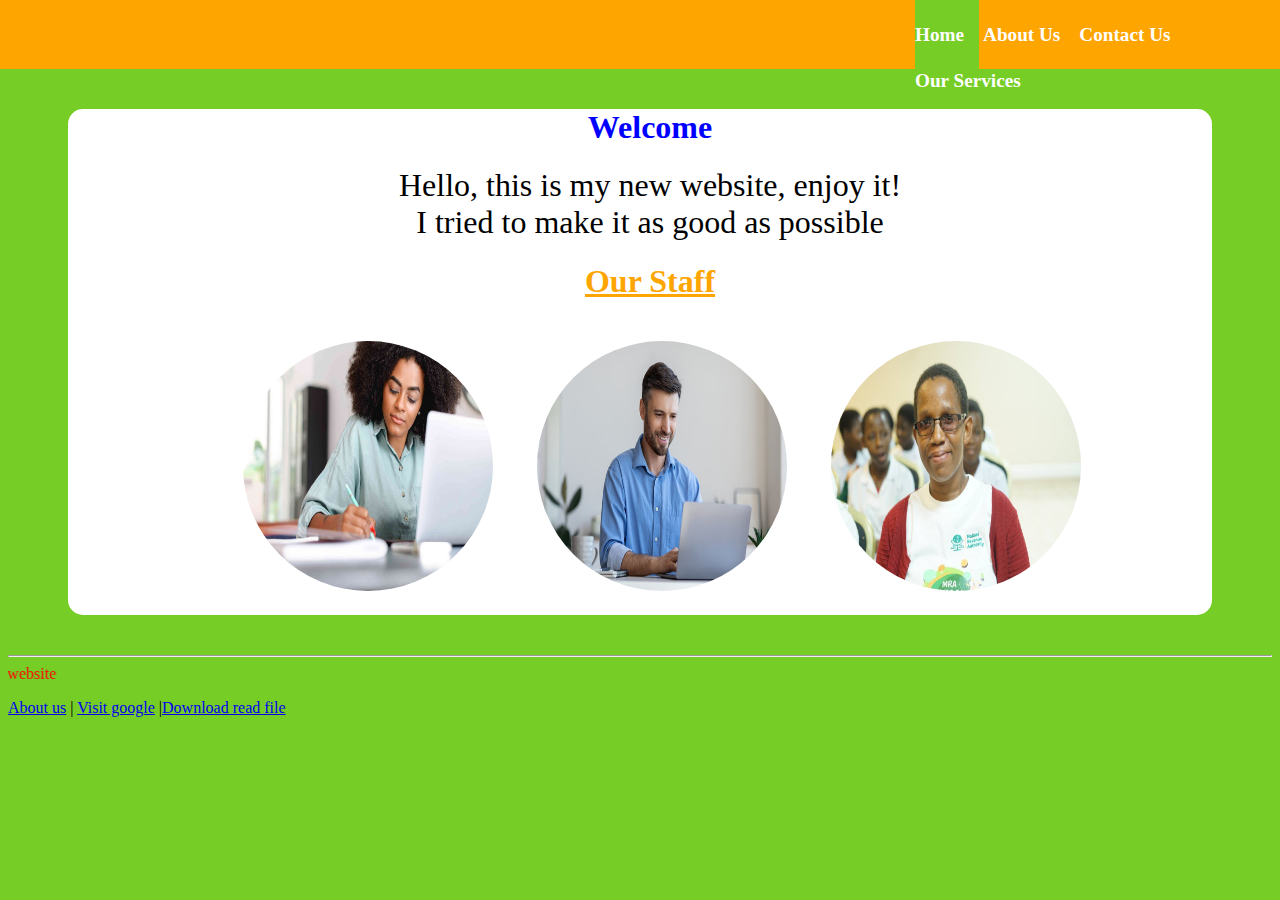
<file: index.html>
<html>
<head>
<title>My first web page</title>
<style>
.active{
background-color:#76CD26;
}
</style>
  <link rel="stylesheet" type="text/css" href="css/style.css" />
</head>
<body>

<div id="main">
<span>
<a class="active"  href="index.html">Home</a>                                                                             <a <a href="about.html">About Us</a>    
<a href="contact.html">Contact Us</a>                                                                           <a href="services.html">Our Services</a> 
</span>
</div>
<div class="wrapper">
<p align="center"> <!--wrapper -->
<h1><center><font face="verdana"><font color="blue">Welcome</font></font></center></h1>
<p align="center"> 
<font size="6">
Hello, this is my new website, enjoy it!<br /> I tried to 
make it as good as possible </font></p>

<center><h1><font color="orange"><u><font face="verdana"> Our Staff</font> </u></font></h1></p></center>
<section>
<img src="images/pic8.jpg" width="250" height="250">
 <img src="images/pic7.jpg"  width="250" height="250">
<img src="images/tj.jpg" width="250" height="250">
</section>
</div> <!-- closing wrapper -->
<hr />
<marquee direction="right"> <font color="red">Thanks for visiting my website</font></marquee>
</p>  <!-- end wrapper -->
<a href="us/camp/about.html">About us</a> | <a href="https://www.google.com">Visit google</a> |<a href="downloads/docs/readme.zip">Download read file</a>
</body>
</html>
</file>
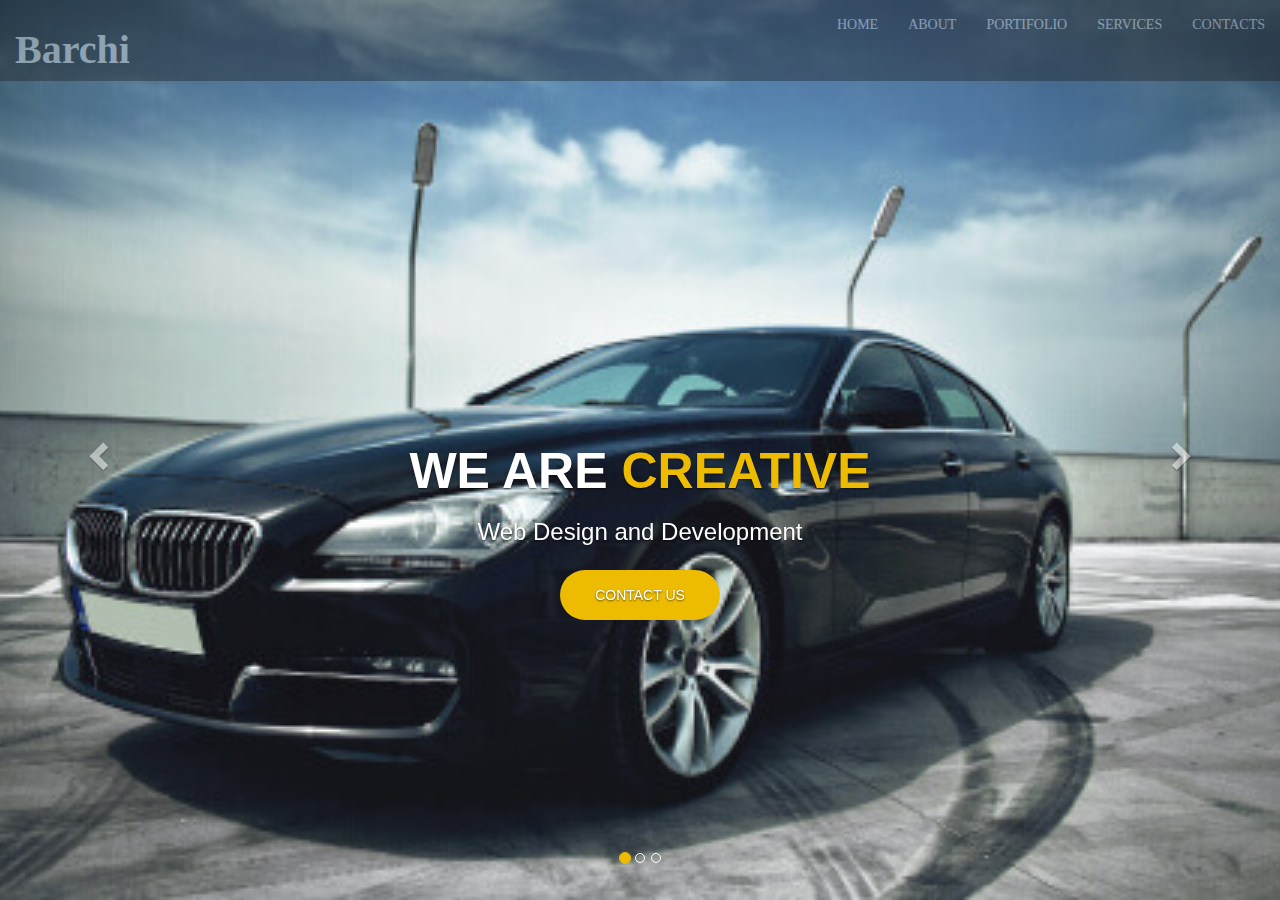
<file: dan/index.html>
<!DOCTYPE html>
<html>
    <head>
<meta name="viewport" content="width=device, initial-scale=1">
<link rel="stylesheet" href="css/bootstrap/css/bootstrap.min.css">
<link rel="stylesheet" href="css/style.css">
<link rel="stylesheet" href="css/animate.css">
</head>
<body>
<header>
    <nav class="navbar navbar-default navbar-inverse navbar-fixed-top">
        <div class="container-fluid">
          <!-- Brand and toggle get grouped for better mobile display -->
          <div class="navbar-header">
            <button type="button" class="navbar-toggle collapsed" data-toggle="collapse" data-target="#bs-example-navbar-collapse-1" aria-expanded="false">
              <span class="sr-only">Toggle navigation</span>
              <span class="icon-bar"></span>
              <span class="icon-bar"></span>
              <span class="icon-bar"></span>
            </button>
            <a class="navbar-brand" href="#">Barchi</a>
          </div>
      
          <!-- Collect the nav links, forms, and other content for toggling -->
          <div class="collapse navbar-collapse" id="bs-example-navbar-collapse-1">
            <ul class="nav navbar-nav navbar-right">
              <li><a href="#">Home</a></li>
              <li><a href="#">About</a></li>
              <li><a href="#">Portifolio</a></li>
              <li><a href="#">Services</a></li>
              <li><a href="#">Contacts</a></li>
            </ul>
          </div><!-- /.navbar-collapse -->
        </div><!-- /.container-fluid -->
      </nav>
      <div id="carousel-example-generic" class="carousel slide" data-ride="carousel">
        <!-- Indicators -->
        <ol class="carousel-indicators">
          <li data-target="#carousel-example-generic" data-slide-to="0" class="active"></li>
          <li data-target="#carousel-example-generic" data-slide-to="1"></li>
          <li data-target="#carousel-example-generic" data-slide-to="2"></li>
        </ol>
      
        <!-- Wrapper for slides -->
        <div class="carousel-inner" role="listbox">
          <div class="item active">
            <div class="banner" style="background-image: url(images/car-2.jpg);"></div>
            <div class="carousel-caption">
              <h2 class="animate__animated animate__bounce"> We are <span>Creative</span></h2>
              <h3 class="animate__animated animate__fadeInRight" style="animation-delay:2s;"> Web  Design and Development</h3>
                <p class="animate__animated animate__fadeInLeft" style="animation-delay:2s;"><a href="#">Contact Us</a></p>
            </div>
          </div>
          
          <div class="item">
            <div class="banner" style="background-image: url(images/car-9.jpg);"></div>
            <div class="carousel-caption">
                <h2 class="animate__animated animate__slideInDown" style="animation-delay:1s;"> We are <span>Tecgenius  </span></h2>
                <h3 class="animate__animated animate__fadeInRight" style="animation-delay:2s;"> Web  Design and Development</h3>
                <p class="animate__animated animate__fadeInLeft" style="animation-delay:2s;"><a href="#">Contact Us</a></p>
            </div>
          </div>
          <div class="item">
            <div class="banner" style="background-image: url(images/car-8.jpg);"></div>
            <div class="carousel-caption">
                <h2 class="animate__animated animate__fadeInLeft"> We are <span>Innovative! </span></h2>
                <h3 class="animate__animated animate__fadeInRight" style="animation-delay:2s;"> Web  Design and Development</h3>
                <p class="animate__animated animate__fadeInLeft" style="animation-delay:2s;" ><a href="#">Contact Us</a></p>
            </div>
          </div>
        
        </div>
      
        <!-- Controls -->
        <a class="left carousel-control" href="#carousel-example-generic" role="button" data-slide="prev">
          <span class="glyphicon glyphicon-chevron-left" aria-hidden="false"></span>
          <span class="sr-only">Previous</span>
        </a>
        <a class="right carousel-control" href="#carousel-example-generic" role="button" data-slide="next">
          <span class="glyphicon glyphicon-chevron-right" aria-hidden="true"></span>
          <span class="sr-only">Next</span>
        </a>
      </div>
</header>

   
</body>
</html>
</file>
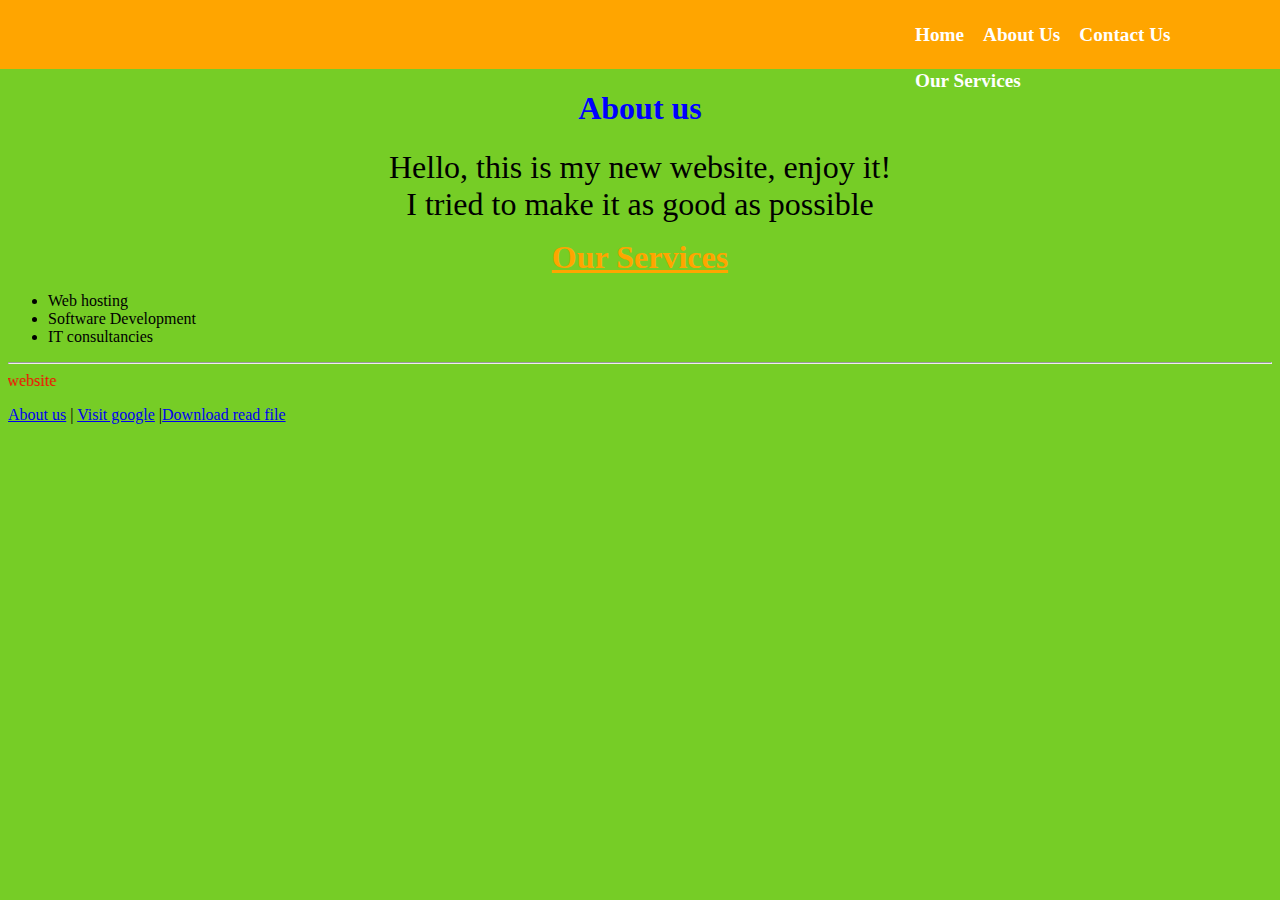
<file: about.html>
<html>
<head>
<title>My first web page</title>
<link rel="stylesheet" type="text/css" href="css/style.css" />

</head>
<body>
<div id="main">
<span>
<a class="active"  href="index.html">Home</a>                                                                             <a <a href="about.html">About Us</a>    
<a href="contact.html">Contact Us</a>                                                                           <a href="services.html">Our Services</a> 
</span>
</div>

<p align="center"> <!--wrapper -->
<h1><center><font face="verdana"><font color="blue">About us</font></font></center></h1>
<p align="center"> 
<font size="6">
Hello, this is my new website, enjoy it!<br /> I tried to 
make it as good as possible </font></p>
<p align="center"><b><font size="6"> 
<font color="orange"><u>Our Services</u></font></font></b></p>
  <ul>
 <li>Web hosting</li>
<li>Software Development</li>
<li>IT consultancies</li>

</ul>



<hr />
<marquee direction="right"> <font color="red">Thanks for visiting my website</font></marquee>
</p>  <!-- end wrapper -->
<a href="us/camp/about.html">About us</a> | <a href="https://www.google.com">Visit google</a> |<a href="downloads/docs/readme.zip">Download read file</a>
</body>
</html>
</file>
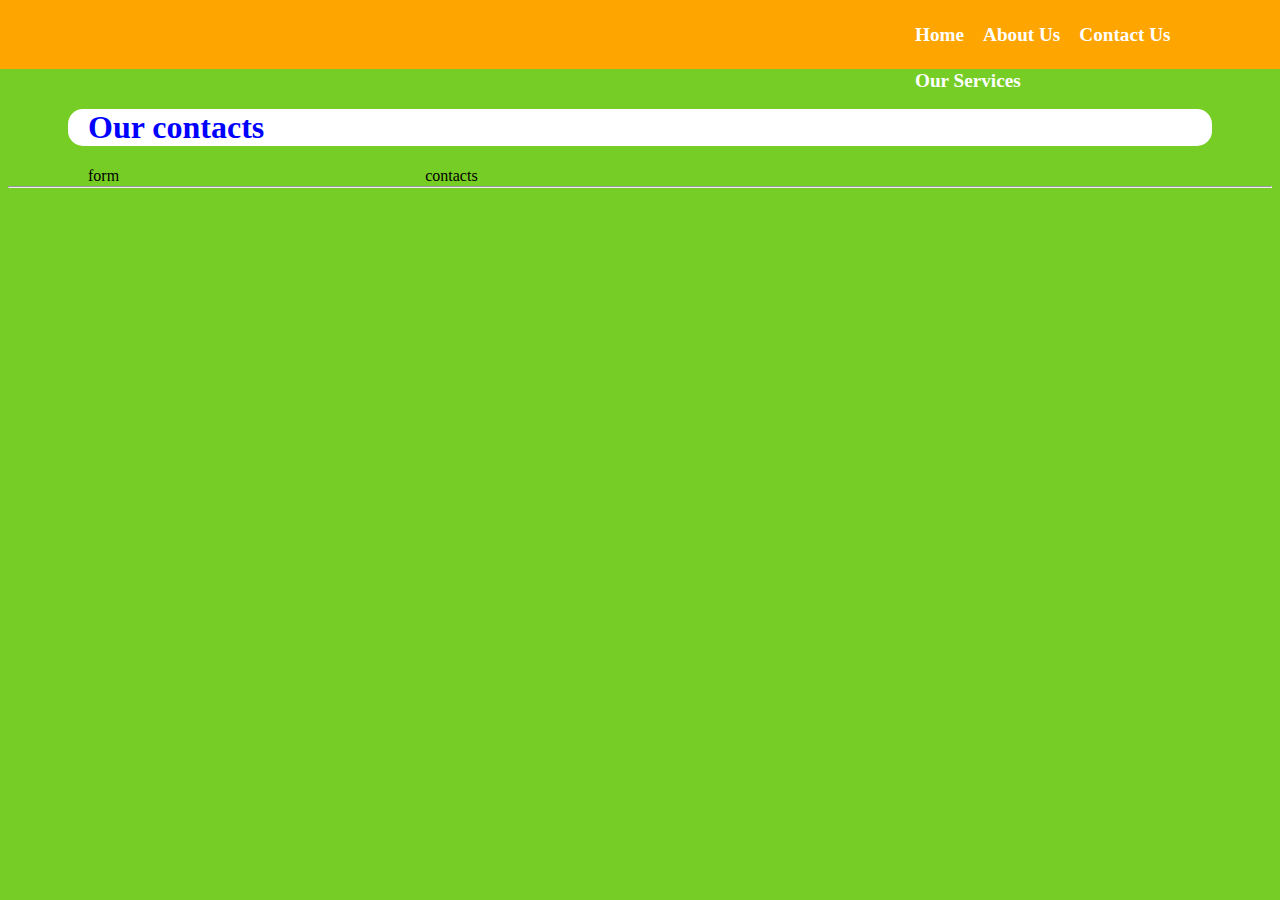
<file: contact.html>
<html>
<head>
<title>My first web page</title>
<link rel="stylesheet" type="text/css" href="css/style.css"  media="screen"/>
<link rel="stylesheet" type="text/css" href="css/print.css"  media="print"/>
<style>
  @media (max-width: 500px) {
    #main{
      visibility:collapse;
    }
    
  }
</style>
</head>
<body>
<div id="main">
<span>
<a class="active"  href="index.html">Home</a>                                                                             
<a href="about.html">About Us</a>    
<a href="contact.html">Contact Us</a>                                                                           
<a href="services.html">Our Services</a> 
</span>
</div>

<div class="wrapper">
<h1><font face="verdana"><font color="blue">Our contacts</font></font></h1>
<div style="float:left;width:30%">
  form
</div> 
<div style="float:left;width:30%"><!--start contacts -->
      contacts
</div> <!--closing contacts-->
</div><!-- closing wrapper -->

<hr />
</body>
</html>
</file>
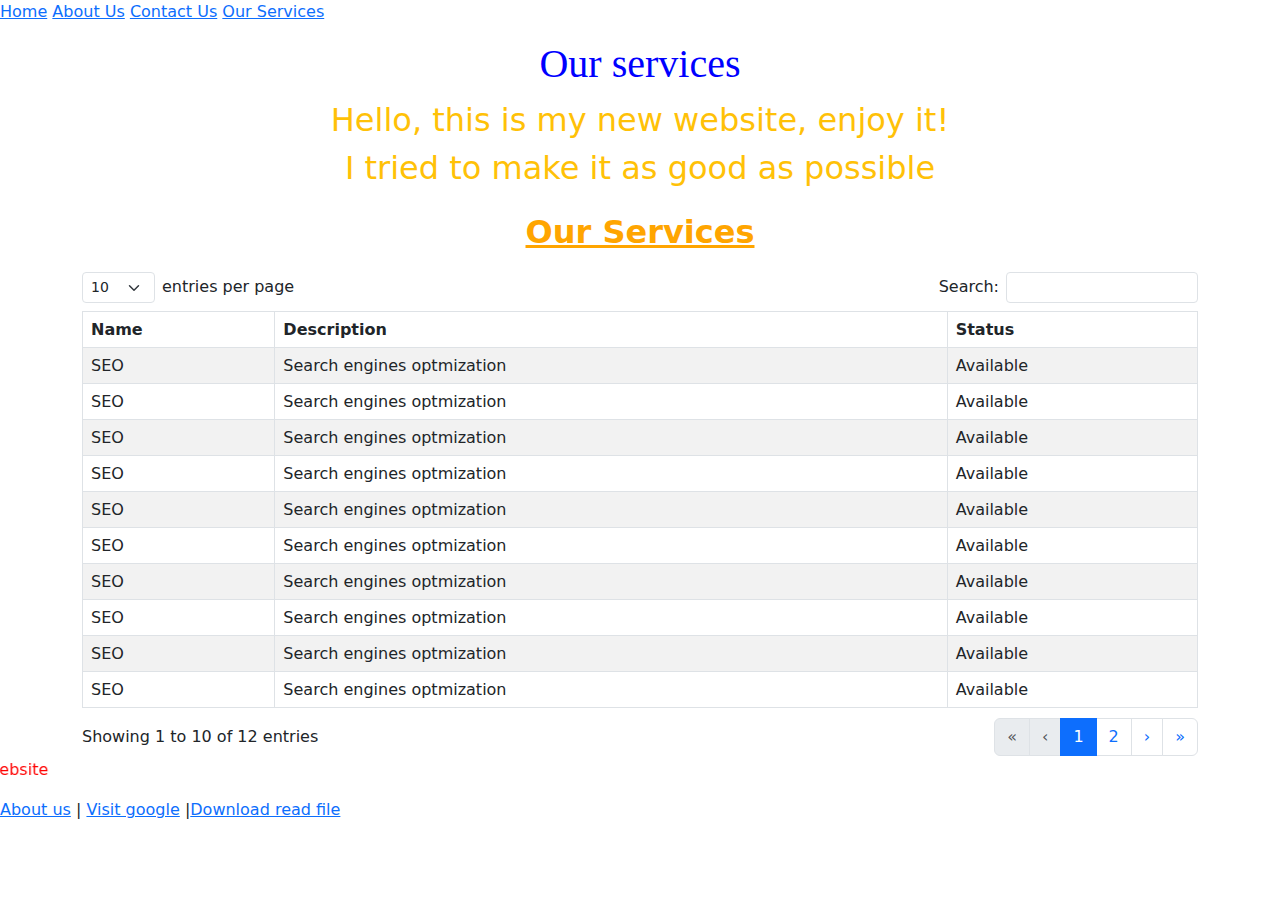
<file: services.html>
<html>
<head>
<title>My first web page</title>


<link rel="stylesheet" href="DataTables/datatables.css" type="text/css">
<script
  src="DataTables/datatables.min.js"></script>
  
  
<script>
 $(document).ready( function () {
  new DataTable('#myTable',
    {
      ordering:false,
      pagination:false
    }
  );
} );
</script>
</head>
<body>
<div id="main">
<span>
<a class="active"  href="index.html">Home</a>                                                                            
 <a href="about.html">About Us</a>    
<a href="contact.html">Contact Us</a>   

<a href="services.html">Our Services</a> 
</span>
</div>

<p align="center"> <!--wrapper -->
<h1><center><font face="verdana"><font color="blue">Our services</font></font></center></h1>
<p align="center" class="text-warning"> 
<font size="6">
Hello, this is my new website, enjoy it!<br /> I tried to 
make it as good as possible </font></p>
<p align="center"><b><font size="6"> 
<font color="orange"><u>Our Services</u></font></font></b></p>
<div class="container">
  <table class="table table-bordered rounded table-striped" id="myTable">
    <thead>
      <tr>
        <th>Name</th>
        <th>Description</th>
        <th>Status</th>
      </tr>
    </thead>
    <tbody>
      <tr>
        <td>SEO</td><td>Search engines optmization</td><td>Available</td>
        <tr>
          <td>SEO</td><td>Search engines optmization</td><td>Available</td>
        </tr>
        <tr>
          <td>SEO</td><td>Search engines optmization</td><td>Available</td>
        </tr>
        <tr>
          <td>SEO</td><td>Search engines optmization</td><td>Available</td>
        </tr>
        <tr>
          <td>SEO</td><td>Search engines optmization</td><td>Available</td>
        </tr>
        <tr>
          <td>SEO</td><td>Search engines optmization</td><td>Available</td>
        </tr>
        <tr>
          <td>SEO</td><td>Search engines optmization</td><td>Available</td>
        </tr>
        <tr>
          <td>SEO</td><td>Search engines optmization</td><td>Available</td>
        </tr>
        <tr>
          <td>SEO</td><td>Search engines optmization</td><td>Available</td>
        </tr>
        <tr>
          <td>SEO</td><td>Search engines optmization</td><td>Available</td>
        </tr>
        <tr>
          <td>SEO</td><td>Search engines optmization</td><td>Available</td>
        </tr>
        <tr>
          <td>SEO</td><td>Search engines optmization</td><td>Available</td>
        </tr>
      </tr>
      </tbody>
  </table>


</div>
<marquee direction="right"> <font color="red">Thanks for visiting my website</font></marquee>
</p>  <!-- end wrapper -->
<a href="us/camp/about.html">About us</a> | <a href="https://www.google.com">Visit google</a> |<a href="downloads/docs/readme.zip">Download read file</a>


</body>
</html>
</file>
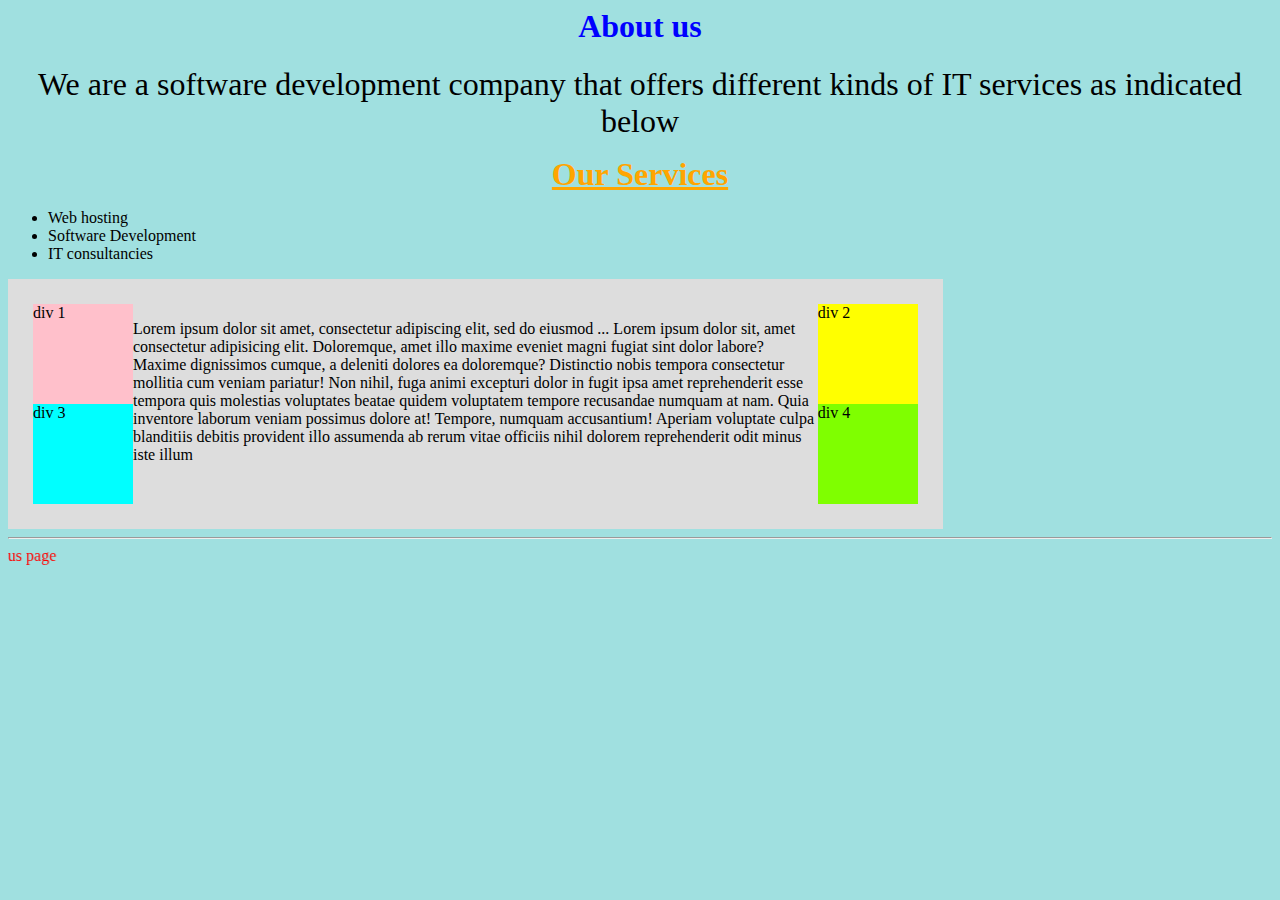
<file: us/camp/about.html>
<html>
<head>
<title>My first web page</title>
<style>
.red {
background-color: pink;
}
.yellow {
background-color: yellow;
}
.blue {
background-color: cyan;
}
.green {
background-color: chartreuse;
}
header  .square {
padding: 0px; 
width: 100px; 
height: 100px;
}
header{
width:70%;
background-color:#ddd;
padding: 25px;
overflow:scroll
}

header>div:nth-of-type(odd) {
float: left;
clear: left;
}
header>div:nth-of-type(even) {
float: right;
clear: right;
}

</style>
</head>
<body bgcolor="applegreen">
<p align="center"> <!--wrapper -->
<h1><center><font face="verdana"><font color="blue">About us</font></font></center></h1>
<p align="center"> 
<font size="6">
We are a software development company that offers different kinds of IT services as indicated below </font></p>
<p align="center"><b><font size="6"> 
<font color="orange"><u>Our Services</u></font></font></b></p>
  <ul>
 <li>Web hosting</li>
<li>Software Development</li>
<li>IT consultancies</li>

</ul>

<header>
<div class="square red">div 1</div>
<div class="square yellow">div 2</div>
<div class="square blue">div 3</div> <div class="square green">div 4</div>
<p>Lorem ipsum dolor sit amet, consectetur adipiscing elit, sed do eiusmod ...
Lorem ipsum dolor sit, amet consectetur adipisicing elit. Doloremque, amet illo maxime eveniet magni fugiat sint dolor labore? Maxime dignissimos cumque, a deleniti dolores ea doloremque? Distinctio nobis tempora consectetur mollitia cum veniam pariatur! Non nihil, fuga animi excepturi dolor in fugit ipsa amet reprehenderit esse tempora quis molestias voluptates beatae quidem voluptatem tempore recusandae numquam at nam. Quia inventore laborum veniam possimus dolore at! Tempore, numquam accusantium! Aperiam voluptate culpa blanditiis debitis provident illo assumenda ab rerum vitae officiis nihil dolorem reprehenderit odit minus iste illum
</p> 
</header>


<hr />
<marquee direction="right"> <font color="red">About us page</font></marquee>
</p>  <!-- end wrapper -->
</body>
</html>
</file>
<file: css/style.css>
#main a{
text-decoration:none;
font-size:1.2em;
color:#fff;
font-weight:bold;
padding-right:15px;
display:inline-block;
padding-top:24px;
padding-bottom:24px;
margin-top:-24px

}
#main >span{
position:absolute;
margin-left:70%
}
#main a:hover{
background-color:#76CD26;
margin-left:-4px
}
body{
background-color:#76CD26;
}
#main{
height:40px;
padding:25px 10px 5px 20px;
width:104%;
margin:-9px 0px 0px -9px;
background-color:orange;
}
.wrapper{
background-color:#fff;
margin:40px 60px 40px 60px;
border-radius:15px;
padding-left:20px
}
section{
margin-left:12%
}
section>img{
border-radius:50%;
margin:20px
}
</file>
<file: dan/css/style.css>
body{
    font-family: poppins;
}
header .carousel-inner .item{
    height: 100vh;
}
.navbar-inverse{
border-color: transparent;
opacity: .4;

}
.navbar-inverse .navbar-brand{
    color:#eae5e5;
    font-size: 40px;
    padding: 40px 15px;
    font-weight: 900;
}
.navbar-inverse .navbar-nav>li>a{
    color:#eae5e5;
    text-transform: uppercase;
}
.banner{
    -webkit-background-size: cover;
    background-size: cover;
    background-position: center center;
    background-repeat: no-repeat;
    height: 100vh;
} 
.carousel-caption{
    padding-bottom:250px;
    font-family:Verdana, Geneva, Tahoma, sans-serif;
}
.carousel-caption h2{
    font-size:50px;
    font-weight: bold;
    text-transform: uppercase;
}
.carousel-caption h2 span{
    color:#edbb00;
}
.carousel-caption a{
    background: #edbb00;
    padding: 15px 35px;
    display: inline-block;
    margin-top: 15px;
    color:#fff;
    text-transform: uppercase;
    border-radius:25px;
}
.carousel-control.right{
    background-image: none;
}
.carousel-control.left{
    background-image: none;
}
.carousel-indicators .active{
    background-color: #edbb00;
    border-color: #edbb00;
}
</file>
<file: css/print.css>
#main{
visibility:hidden;

}
title{
    visibility: hidden;
}
</file>
<file: DataTables/datatables.css>
/*
 * This combined file was created by the DataTables downloader builder:
 *   https://datatables.net/download
 *
 * To rebuild or modify this file with the latest versions of the included
 * software please visit:
 *   https://datatables.net/download/#bs5-5.3.0/jq-3.7.0/dt-2.1.6/fh-4.0.1/rr-1.5.0
 *
 * Included libraries:
 *   Bootstrap 5 5.3.0, jQuery 3 3.7.0, DataTables 2.1.6, FixedHeader 4.0.1, RowReorder 1.5.0
 */

@charset "UTF-8";
/*!
 * Bootstrap  v5.3.0 (https://getbootstrap.com/)
 * Copyright 2011-2023 The Bootstrap Authors
 * Licensed under MIT (https://github.com/twbs/bootstrap/blob/main/LICENSE)
 */
:root,
[data-bs-theme=light] {
  --bs-blue: #0d6efd;
  --bs-indigo: #6610f2;
  --bs-purple: #6f42c1;
  --bs-pink: #d63384;
  --bs-red: #dc3545;
  --bs-orange: #fd7e14;
  --bs-yellow: #ffc107;
  --bs-green: #198754;
  --bs-teal: #20c997;
  --bs-cyan: #0dcaf0;
  --bs-black: #000;
  --bs-white: #fff;
  --bs-gray: #6c757d;
  --bs-gray-dark: #343a40;
  --bs-gray-100: #f8f9fa;
  --bs-gray-200: #e9ecef;
  --bs-gray-300: #dee2e6;
  --bs-gray-400: #ced4da;
  --bs-gray-500: #adb5bd;
  --bs-gray-600: #6c757d;
  --bs-gray-700: #495057;
  --bs-gray-800: #343a40;
  --bs-gray-900: #212529;
  --bs-primary: #0d6efd;
  --bs-secondary: #6c757d;
  --bs-success: #198754;
  --bs-info: #0dcaf0;
  --bs-warning: #ffc107;
  --bs-danger: #dc3545;
  --bs-light: #f8f9fa;
  --bs-dark: #212529;
  --bs-primary-rgb: 13, 110, 253;
  --bs-secondary-rgb: 108, 117, 125;
  --bs-success-rgb: 25, 135, 84;
  --bs-info-rgb: 13, 202, 240;
  --bs-warning-rgb: 255, 193, 7;
  --bs-danger-rgb: 220, 53, 69;
  --bs-light-rgb: 248, 249, 250;
  --bs-dark-rgb: 33, 37, 41;
  --bs-primary-text-emphasis: #052c65;
  --bs-secondary-text-emphasis: #2b2f32;
  --bs-success-text-emphasis: #0a3622;
  --bs-info-text-emphasis: #055160;
  --bs-warning-text-emphasis: #664d03;
  --bs-danger-text-emphasis: #58151c;
  --bs-light-text-emphasis: #495057;
  --bs-dark-text-emphasis: #495057;
  --bs-primary-bg-subtle: #cfe2ff;
  --bs-secondary-bg-subtle: #e2e3e5;
  --bs-success-bg-subtle: #d1e7dd;
  --bs-info-bg-subtle: #cff4fc;
  --bs-warning-bg-subtle: #fff3cd;
  --bs-danger-bg-subtle: #f8d7da;
  --bs-light-bg-subtle: #fcfcfd;
  --bs-dark-bg-subtle: #ced4da;
  --bs-primary-border-subtle: #9ec5fe;
  --bs-secondary-border-subtle: #c4c8cb;
  --bs-success-border-subtle: #a3cfbb;
  --bs-info-border-subtle: #9eeaf9;
  --bs-warning-border-subtle: #ffe69c;
  --bs-danger-border-subtle: #f1aeb5;
  --bs-light-border-subtle: #e9ecef;
  --bs-dark-border-subtle: #adb5bd;
  --bs-white-rgb: 255, 255, 255;
  --bs-black-rgb: 0, 0, 0;
  --bs-font-sans-serif: system-ui, -apple-system, "Segoe UI", Roboto, "Helvetica Neue", "Noto Sans", "Liberation Sans", Arial, sans-serif, "Apple Color Emoji", "Segoe UI Emoji", "Segoe UI Symbol", "Noto Color Emoji";
  --bs-font-monospace: SFMono-Regular, Menlo, Monaco, Consolas, "Liberation Mono", "Courier New", monospace;
  --bs-gradient: linear-gradient(180deg, rgba(255, 255, 255, 0.15), rgba(255, 255, 255, 0));
  --bs-body-font-family: var(--bs-font-sans-serif);
  --bs-body-font-size: 1rem;
  --bs-body-font-weight: 400;
  --bs-body-line-height: 1.5;
  --bs-body-color: #212529;
  --bs-body-color-rgb: 33, 37, 41;
  --bs-body-bg: #fff;
  --bs-body-bg-rgb: 255, 255, 255;
  --bs-emphasis-color: #000;
  --bs-emphasis-color-rgb: 0, 0, 0;
  --bs-secondary-color: rgba(33, 37, 41, 0.75);
  --bs-secondary-color-rgb: 33, 37, 41;
  --bs-secondary-bg: #e9ecef;
  --bs-secondary-bg-rgb: 233, 236, 239;
  --bs-tertiary-color: rgba(33, 37, 41, 0.5);
  --bs-tertiary-color-rgb: 33, 37, 41;
  --bs-tertiary-bg: #f8f9fa;
  --bs-tertiary-bg-rgb: 248, 249, 250;
  --bs-heading-color: inherit;
  --bs-link-color: #0d6efd;
  --bs-link-color-rgb: 13, 110, 253;
  --bs-link-decoration: underline;
  --bs-link-hover-color: #0a58ca;
  --bs-link-hover-color-rgb: 10, 88, 202;
  --bs-code-color: #d63384;
  --bs-highlight-bg: #fff3cd;
  --bs-border-width: 1px;
  --bs-border-style: solid;
  --bs-border-color: #dee2e6;
  --bs-border-color-translucent: rgba(0, 0, 0, 0.175);
  --bs-border-radius: 0.375rem;
  --bs-border-radius-sm: 0.25rem;
  --bs-border-radius-lg: 0.5rem;
  --bs-border-radius-xl: 1rem;
  --bs-border-radius-xxl: 2rem;
  --bs-border-radius-2xl: var(--bs-border-radius-xxl);
  --bs-border-radius-pill: 50rem;
  --bs-box-shadow: 0 0.5rem 1rem rgba(0, 0, 0, 0.15);
  --bs-box-shadow-sm: 0 0.125rem 0.25rem rgba(0, 0, 0, 0.075);
  --bs-box-shadow-lg: 0 1rem 3rem rgba(0, 0, 0, 0.175);
  --bs-box-shadow-inset: inset 0 1px 2px rgba(0, 0, 0, 0.075);
  --bs-focus-ring-width: 0.25rem;
  --bs-focus-ring-opacity: 0.25;
  --bs-focus-ring-color: rgba(13, 110, 253, 0.25);
  --bs-form-valid-color: #198754;
  --bs-form-valid-border-color: #198754;
  --bs-form-invalid-color: #dc3545;
  --bs-form-invalid-border-color: #dc3545;
}

[data-bs-theme=dark] {
  color-scheme: dark;
  --bs-body-color: #adb5bd;
  --bs-body-color-rgb: 173, 181, 189;
  --bs-body-bg: #212529;
  --bs-body-bg-rgb: 33, 37, 41;
  --bs-emphasis-color: #fff;
  --bs-emphasis-color-rgb: 255, 255, 255;
  --bs-secondary-color: rgba(173, 181, 189, 0.75);
  --bs-secondary-color-rgb: 173, 181, 189;
  --bs-secondary-bg: #343a40;
  --bs-secondary-bg-rgb: 52, 58, 64;
  --bs-tertiary-color: rgba(173, 181, 189, 0.5);
  --bs-tertiary-color-rgb: 173, 181, 189;
  --bs-tertiary-bg: #2b3035;
  --bs-tertiary-bg-rgb: 43, 48, 53;
  --bs-primary-text-emphasis: #6ea8fe;
  --bs-secondary-text-emphasis: #a7acb1;
  --bs-success-text-emphasis: #75b798;
  --bs-info-text-emphasis: #6edff6;
  --bs-warning-text-emphasis: #ffda6a;
  --bs-danger-text-emphasis: #ea868f;
  --bs-light-text-emphasis: #f8f9fa;
  --bs-dark-text-emphasis: #dee2e6;
  --bs-primary-bg-subtle: #031633;
  --bs-secondary-bg-subtle: #161719;
  --bs-success-bg-subtle: #051b11;
  --bs-info-bg-subtle: #032830;
  --bs-warning-bg-subtle: #332701;
  --bs-danger-bg-subtle: #2c0b0e;
  --bs-light-bg-subtle: #343a40;
  --bs-dark-bg-subtle: #1a1d20;
  --bs-primary-border-subtle: #084298;
  --bs-secondary-border-subtle: #41464b;
  --bs-success-border-subtle: #0f5132;
  --bs-info-border-subtle: #087990;
  --bs-warning-border-subtle: #997404;
  --bs-danger-border-subtle: #842029;
  --bs-light-border-subtle: #495057;
  --bs-dark-border-subtle: #343a40;
  --bs-heading-color: inherit;
  --bs-link-color: #6ea8fe;
  --bs-link-hover-color: #8bb9fe;
  --bs-link-color-rgb: 110, 168, 254;
  --bs-link-hover-color-rgb: 139, 185, 254;
  --bs-code-color: #e685b5;
  --bs-border-color: #495057;
  --bs-border-color-translucent: rgba(255, 255, 255, 0.15);
  --bs-form-valid-color: #75b798;
  --bs-form-valid-border-color: #75b798;
  --bs-form-invalid-color: #ea868f;
  --bs-form-invalid-border-color: #ea868f;
}

*,
*::before,
*::after {
  box-sizing: border-box;
}

@media (prefers-reduced-motion: no-preference) {
  :root {
    scroll-behavior: smooth;
  }
}

body {
  margin: 0;
  font-family: var(--bs-body-font-family);
  font-size: var(--bs-body-font-size);
  font-weight: var(--bs-body-font-weight);
  line-height: var(--bs-body-line-height);
  color: var(--bs-body-color);
  text-align: var(--bs-body-text-align);
  background-color: var(--bs-body-bg);
  -webkit-text-size-adjust: 100%;
  -webkit-tap-highlight-color: rgba(0, 0, 0, 0);
}

hr {
  margin: 1rem 0;
  color: inherit;
  border: 0;
  border-top: var(--bs-border-width) solid;
  opacity: 0.25;
}

h6, .h6, h5, .h5, h4, .h4, h3, .h3, h2, .h2, h1, .h1 {
  margin-top: 0;
  margin-bottom: 0.5rem;
  font-weight: 500;
  line-height: 1.2;
  color: var(--bs-heading-color);
}

h1, .h1 {
  font-size: calc(1.375rem + 1.5vw);
}
@media (min-width: 1200px) {
  h1, .h1 {
    font-size: 2.5rem;
  }
}

h2, .h2 {
  font-size: calc(1.325rem + 0.9vw);
}
@media (min-width: 1200px) {
  h2, .h2 {
    font-size: 2rem;
  }
}

h3, .h3 {
  font-size: calc(1.3rem + 0.6vw);
}
@media (min-width: 1200px) {
  h3, .h3 {
    font-size: 1.75rem;
  }
}

h4, .h4 {
  font-size: calc(1.275rem + 0.3vw);
}
@media (min-width: 1200px) {
  h4, .h4 {
    font-size: 1.5rem;
  }
}

h5, .h5 {
  font-size: 1.25rem;
}

h6, .h6 {
  font-size: 1rem;
}

p {
  margin-top: 0;
  margin-bottom: 1rem;
}

abbr[title] {
  -webkit-text-decoration: underline dotted;
  text-decoration: underline dotted;
  cursor: help;
  -webkit-text-decoration-skip-ink: none;
  text-decoration-skip-ink: none;
}

address {
  margin-bottom: 1rem;
  font-style: normal;
  line-height: inherit;
}

ol,
ul {
  padding-left: 2rem;
}

ol,
ul,
dl {
  margin-top: 0;
  margin-bottom: 1rem;
}

ol ol,
ul ul,
ol ul,
ul ol {
  margin-bottom: 0;
}

dt {
  font-weight: 700;
}

dd {
  margin-bottom: 0.5rem;
  margin-left: 0;
}

blockquote {
  margin: 0 0 1rem;
}

b,
strong {
  font-weight: bolder;
}

small, .small {
  font-size: 0.875em;
}

mark, .mark {
  padding: 0.1875em;
  background-color: var(--bs-highlight-bg);
}

sub,
sup {
  position: relative;
  font-size: 0.75em;
  line-height: 0;
  vertical-align: baseline;
}

sub {
  bottom: -0.25em;
}

sup {
  top: -0.5em;
}

a {
  color: rgba(var(--bs-link-color-rgb), var(--bs-link-opacity, 1));
  text-decoration: underline;
}
a:hover {
  --bs-link-color-rgb: var(--bs-link-hover-color-rgb);
}

a:not([href]):not([class]), a:not([href]):not([class]):hover {
  color: inherit;
  text-decoration: none;
}

pre,
code,
kbd,
samp {
  font-family: var(--bs-font-monospace);
  font-size: 1em;
}

pre {
  display: block;
  margin-top: 0;
  margin-bottom: 1rem;
  overflow: auto;
  font-size: 0.875em;
}
pre code {
  font-size: inherit;
  color: inherit;
  word-break: normal;
}

code {
  font-size: 0.875em;
  color: var(--bs-code-color);
  word-wrap: break-word;
}
a > code {
  color: inherit;
}

kbd {
  padding: 0.1875rem 0.375rem;
  font-size: 0.875em;
  color: var(--bs-body-bg);
  background-color: var(--bs-body-color);
  border-radius: 0.25rem;
}
kbd kbd {
  padding: 0;
  font-size: 1em;
}

figure {
  margin: 0 0 1rem;
}

img,
svg {
  vertical-align: middle;
}

table {
  caption-side: bottom;
  border-collapse: collapse;
}

caption {
  padding-top: 0.5rem;
  padding-bottom: 0.5rem;
  color: var(--bs-secondary-color);
  text-align: left;
}

th {
  text-align: inherit;
  text-align: -webkit-match-parent;
}

thead,
tbody,
tfoot,
tr,
td,
th {
  border-color: inherit;
  border-style: solid;
  border-width: 0;
}

label {
  display: inline-block;
}

button {
  border-radius: 0;
}

button:focus:not(:focus-visible) {
  outline: 0;
}

input,
button,
select,
optgroup,
textarea {
  margin: 0;
  font-family: inherit;
  font-size: inherit;
  line-height: inherit;
}

button,
select {
  text-transform: none;
}

[role=button] {
  cursor: pointer;
}

select {
  word-wrap: normal;
}
select:disabled {
  opacity: 1;
}

[list]:not([type=date]):not([type=datetime-local]):not([type=month]):not([type=week]):not([type=time])::-webkit-calendar-picker-indicator {
  display: none !important;
}

button,
[type=button],
[type=reset],
[type=submit] {
  -webkit-appearance: button;
}
button:not(:disabled),
[type=button]:not(:disabled),
[type=reset]:not(:disabled),
[type=submit]:not(:disabled) {
  cursor: pointer;
}

::-moz-focus-inner {
  padding: 0;
  border-style: none;
}

textarea {
  resize: vertical;
}

fieldset {
  min-width: 0;
  padding: 0;
  margin: 0;
  border: 0;
}

legend {
  float: left;
  width: 100%;
  padding: 0;
  margin-bottom: 0.5rem;
  font-size: calc(1.275rem + 0.3vw);
  line-height: inherit;
}
@media (min-width: 1200px) {
  legend {
    font-size: 1.5rem;
  }
}
legend + * {
  clear: left;
}

::-webkit-datetime-edit-fields-wrapper,
::-webkit-datetime-edit-text,
::-webkit-datetime-edit-minute,
::-webkit-datetime-edit-hour-field,
::-webkit-datetime-edit-day-field,
::-webkit-datetime-edit-month-field,
::-webkit-datetime-edit-year-field {
  padding: 0;
}

::-webkit-inner-spin-button {
  height: auto;
}

[type=search] {
  outline-offset: -2px;
  -webkit-appearance: textfield;
}

/* rtl:raw:
[type="tel"],
[type="url"],
[type="email"],
[type="number"] {
  direction: ltr;
}
*/
::-webkit-search-decoration {
  -webkit-appearance: none;
}

::-webkit-color-swatch-wrapper {
  padding: 0;
}

::-webkit-file-upload-button {
  font: inherit;
  -webkit-appearance: button;
}

::file-selector-button {
  font: inherit;
  -webkit-appearance: button;
}

output {
  display: inline-block;
}

iframe {
  border: 0;
}

summary {
  display: list-item;
  cursor: pointer;
}

progress {
  vertical-align: baseline;
}

[hidden] {
  display: none !important;
}

.lead {
  font-size: 1.25rem;
  font-weight: 300;
}

.display-1 {
  font-size: calc(1.625rem + 4.5vw);
  font-weight: 300;
  line-height: 1.2;
}
@media (min-width: 1200px) {
  .display-1 {
    font-size: 5rem;
  }
}

.display-2 {
  font-size: calc(1.575rem + 3.9vw);
  font-weight: 300;
  line-height: 1.2;
}
@media (min-width: 1200px) {
  .display-2 {
    font-size: 4.5rem;
  }
}

.display-3 {
  font-size: calc(1.525rem + 3.3vw);
  font-weight: 300;
  line-height: 1.2;
}
@media (min-width: 1200px) {
  .display-3 {
    font-size: 4rem;
  }
}

.display-4 {
  font-size: calc(1.475rem + 2.7vw);
  font-weight: 300;
  line-height: 1.2;
}
@media (min-width: 1200px) {
  .display-4 {
    font-size: 3.5rem;
  }
}

.display-5 {
  font-size: calc(1.425rem + 2.1vw);
  font-weight: 300;
  line-height: 1.2;
}
@media (min-width: 1200px) {
  .display-5 {
    font-size: 3rem;
  }
}

.display-6 {
  font-size: calc(1.375rem + 1.5vw);
  font-weight: 300;
  line-height: 1.2;
}
@media (min-width: 1200px) {
  .display-6 {
    font-size: 2.5rem;
  }
}

.list-unstyled {
  padding-left: 0;
  list-style: none;
}

.list-inline {
  padding-left: 0;
  list-style: none;
}

.list-inline-item {
  display: inline-block;
}
.list-inline-item:not(:last-child) {
  margin-right: 0.5rem;
}

.initialism {
  font-size: 0.875em;
  text-transform: uppercase;
}

.blockquote {
  margin-bottom: 1rem;
  font-size: 1.25rem;
}
.blockquote > :last-child {
  margin-bottom: 0;
}

.blockquote-footer {
  margin-top: -1rem;
  margin-bottom: 1rem;
  font-size: 0.875em;
  color: #6c757d;
}
.blockquote-footer::before {
  content: "— ";
}

.img-fluid {
  max-width: 100%;
  height: auto;
}

.img-thumbnail {
  padding: 0.25rem;
  background-color: var(--bs-body-bg);
  border: var(--bs-border-width) solid var(--bs-border-color);
  border-radius: var(--bs-border-radius);
  max-width: 100%;
  height: auto;
}

.figure {
  display: inline-block;
}

.figure-img {
  margin-bottom: 0.5rem;
  line-height: 1;
}

.figure-caption {
  font-size: 0.875em;
  color: var(--bs-secondary-color);
}

.container,
.container-fluid,
.container-xxl,
.container-xl,
.container-lg,
.container-md,
.container-sm {
  --bs-gutter-x: 1.5rem;
  --bs-gutter-y: 0;
  width: 100%;
  padding-right: calc(var(--bs-gutter-x) * 0.5);
  padding-left: calc(var(--bs-gutter-x) * 0.5);
  margin-right: auto;
  margin-left: auto;
}

@media (min-width: 576px) {
  .container-sm, .container {
    max-width: 540px;
  }
}
@media (min-width: 768px) {
  .container-md, .container-sm, .container {
    max-width: 720px;
  }
}
@media (min-width: 992px) {
  .container-lg, .container-md, .container-sm, .container {
    max-width: 960px;
  }
}
@media (min-width: 1200px) {
  .container-xl, .container-lg, .container-md, .container-sm, .container {
    max-width: 1140px;
  }
}
@media (min-width: 1400px) {
  .container-xxl, .container-xl, .container-lg, .container-md, .container-sm, .container {
    max-width: 1320px;
  }
}
:root {
  --bs-breakpoint-xs: 0;
  --bs-breakpoint-sm: 576px;
  --bs-breakpoint-md: 768px;
  --bs-breakpoint-lg: 992px;
  --bs-breakpoint-xl: 1200px;
  --bs-breakpoint-xxl: 1400px;
}

.row {
  --bs-gutter-x: 1.5rem;
  --bs-gutter-y: 0;
  display: flex;
  flex-wrap: wrap;
  margin-top: calc(-1 * var(--bs-gutter-y));
  margin-right: calc(-0.5 * var(--bs-gutter-x));
  margin-left: calc(-0.5 * var(--bs-gutter-x));
}
.row > * {
  flex-shrink: 0;
  width: 100%;
  max-width: 100%;
  padding-right: calc(var(--bs-gutter-x) * 0.5);
  padding-left: calc(var(--bs-gutter-x) * 0.5);
  margin-top: var(--bs-gutter-y);
}

.col {
  flex: 1 0 0%;
}

.row-cols-auto > * {
  flex: 0 0 auto;
  width: auto;
}

.row-cols-1 > * {
  flex: 0 0 auto;
  width: 100%;
}

.row-cols-2 > * {
  flex: 0 0 auto;
  width: 50%;
}

.row-cols-3 > * {
  flex: 0 0 auto;
  width: 33.3333333333%;
}

.row-cols-4 > * {
  flex: 0 0 auto;
  width: 25%;
}

.row-cols-5 > * {
  flex: 0 0 auto;
  width: 20%;
}

.row-cols-6 > * {
  flex: 0 0 auto;
  width: 16.6666666667%;
}

.col-auto {
  flex: 0 0 auto;
  width: auto;
}

.col-1 {
  flex: 0 0 auto;
  width: 8.33333333%;
}

.col-2 {
  flex: 0 0 auto;
  width: 16.66666667%;
}

.col-3 {
  flex: 0 0 auto;
  width: 25%;
}

.col-4 {
  flex: 0 0 auto;
  width: 33.33333333%;
}

.col-5 {
  flex: 0 0 auto;
  width: 41.66666667%;
}

.col-6 {
  flex: 0 0 auto;
  width: 50%;
}

.col-7 {
  flex: 0 0 auto;
  width: 58.33333333%;
}

.col-8 {
  flex: 0 0 auto;
  width: 66.66666667%;
}

.col-9 {
  flex: 0 0 auto;
  width: 75%;
}

.col-10 {
  flex: 0 0 auto;
  width: 83.33333333%;
}

.col-11 {
  flex: 0 0 auto;
  width: 91.66666667%;
}

.col-12 {
  flex: 0 0 auto;
  width: 100%;
}

.offset-1 {
  margin-left: 8.33333333%;
}

.offset-2 {
  margin-left: 16.66666667%;
}

.offset-3 {
  margin-left: 25%;
}

.offset-4 {
  margin-left: 33.33333333%;
}

.offset-5 {
  margin-left: 41.66666667%;
}

.offset-6 {
  margin-left: 50%;
}

.offset-7 {
  margin-left: 58.33333333%;
}

.offset-8 {
  margin-left: 66.66666667%;
}

.offset-9 {
  margin-left: 75%;
}

.offset-10 {
  margin-left: 83.33333333%;
}

.offset-11 {
  margin-left: 91.66666667%;
}

.g-0,
.gx-0 {
  --bs-gutter-x: 0;
}

.g-0,
.gy-0 {
  --bs-gutter-y: 0;
}

.g-1,
.gx-1 {
  --bs-gutter-x: 0.25rem;
}

.g-1,
.gy-1 {
  --bs-gutter-y: 0.25rem;
}

.g-2,
.gx-2 {
  --bs-gutter-x: 0.5rem;
}

.g-2,
.gy-2 {
  --bs-gutter-y: 0.5rem;
}

.g-3,
.gx-3 {
  --bs-gutter-x: 1rem;
}

.g-3,
.gy-3 {
  --bs-gutter-y: 1rem;
}

.g-4,
.gx-4 {
  --bs-gutter-x: 1.5rem;
}

.g-4,
.gy-4 {
  --bs-gutter-y: 1.5rem;
}

.g-5,
.gx-5 {
  --bs-gutter-x: 3rem;
}

.g-5,
.gy-5 {
  --bs-gutter-y: 3rem;
}

@media (min-width: 576px) {
  .col-sm {
    flex: 1 0 0%;
  }
  .row-cols-sm-auto > * {
    flex: 0 0 auto;
    width: auto;
  }
  .row-cols-sm-1 > * {
    flex: 0 0 auto;
    width: 100%;
  }
  .row-cols-sm-2 > * {
    flex: 0 0 auto;
    width: 50%;
  }
  .row-cols-sm-3 > * {
    flex: 0 0 auto;
    width: 33.3333333333%;
  }
  .row-cols-sm-4 > * {
    flex: 0 0 auto;
    width: 25%;
  }
  .row-cols-sm-5 > * {
    flex: 0 0 auto;
    width: 20%;
  }
  .row-cols-sm-6 > * {
    flex: 0 0 auto;
    width: 16.6666666667%;
  }
  .col-sm-auto {
    flex: 0 0 auto;
    width: auto;
  }
  .col-sm-1 {
    flex: 0 0 auto;
    width: 8.33333333%;
  }
  .col-sm-2 {
    flex: 0 0 auto;
    width: 16.66666667%;
  }
  .col-sm-3 {
    flex: 0 0 auto;
    width: 25%;
  }
  .col-sm-4 {
    flex: 0 0 auto;
    width: 33.33333333%;
  }
  .col-sm-5 {
    flex: 0 0 auto;
    width: 41.66666667%;
  }
  .col-sm-6 {
    flex: 0 0 auto;
    width: 50%;
  }
  .col-sm-7 {
    flex: 0 0 auto;
    width: 58.33333333%;
  }
  .col-sm-8 {
    flex: 0 0 auto;
    width: 66.66666667%;
  }
  .col-sm-9 {
    flex: 0 0 auto;
    width: 75%;
  }
  .col-sm-10 {
    flex: 0 0 auto;
    width: 83.33333333%;
  }
  .col-sm-11 {
    flex: 0 0 auto;
    width: 91.66666667%;
  }
  .col-sm-12 {
    flex: 0 0 auto;
    width: 100%;
  }
  .offset-sm-0 {
    margin-left: 0;
  }
  .offset-sm-1 {
    margin-left: 8.33333333%;
  }
  .offset-sm-2 {
    margin-left: 16.66666667%;
  }
  .offset-sm-3 {
    margin-left: 25%;
  }
  .offset-sm-4 {
    margin-left: 33.33333333%;
  }
  .offset-sm-5 {
    margin-left: 41.66666667%;
  }
  .offset-sm-6 {
    margin-left: 50%;
  }
  .offset-sm-7 {
    margin-left: 58.33333333%;
  }
  .offset-sm-8 {
    margin-left: 66.66666667%;
  }
  .offset-sm-9 {
    margin-left: 75%;
  }
  .offset-sm-10 {
    margin-left: 83.33333333%;
  }
  .offset-sm-11 {
    margin-left: 91.66666667%;
  }
  .g-sm-0,
  .gx-sm-0 {
    --bs-gutter-x: 0;
  }
  .g-sm-0,
  .gy-sm-0 {
    --bs-gutter-y: 0;
  }
  .g-sm-1,
  .gx-sm-1 {
    --bs-gutter-x: 0.25rem;
  }
  .g-sm-1,
  .gy-sm-1 {
    --bs-gutter-y: 0.25rem;
  }
  .g-sm-2,
  .gx-sm-2 {
    --bs-gutter-x: 0.5rem;
  }
  .g-sm-2,
  .gy-sm-2 {
    --bs-gutter-y: 0.5rem;
  }
  .g-sm-3,
  .gx-sm-3 {
    --bs-gutter-x: 1rem;
  }
  .g-sm-3,
  .gy-sm-3 {
    --bs-gutter-y: 1rem;
  }
  .g-sm-4,
  .gx-sm-4 {
    --bs-gutter-x: 1.5rem;
  }
  .g-sm-4,
  .gy-sm-4 {
    --bs-gutter-y: 1.5rem;
  }
  .g-sm-5,
  .gx-sm-5 {
    --bs-gutter-x: 3rem;
  }
  .g-sm-5,
  .gy-sm-5 {
    --bs-gutter-y: 3rem;
  }
}
@media (min-width: 768px) {
  .col-md {
    flex: 1 0 0%;
  }
  .row-cols-md-auto > * {
    flex: 0 0 auto;
    width: auto;
  }
  .row-cols-md-1 > * {
    flex: 0 0 auto;
    width: 100%;
  }
  .row-cols-md-2 > * {
    flex: 0 0 auto;
    width: 50%;
  }
  .row-cols-md-3 > * {
    flex: 0 0 auto;
    width: 33.3333333333%;
  }
  .row-cols-md-4 > * {
    flex: 0 0 auto;
    width: 25%;
  }
  .row-cols-md-5 > * {
    flex: 0 0 auto;
    width: 20%;
  }
  .row-cols-md-6 > * {
    flex: 0 0 auto;
    width: 16.6666666667%;
  }
  .col-md-auto {
    flex: 0 0 auto;
    width: auto;
  }
  .col-md-1 {
    flex: 0 0 auto;
    width: 8.33333333%;
  }
  .col-md-2 {
    flex: 0 0 auto;
    width: 16.66666667%;
  }
  .col-md-3 {
    flex: 0 0 auto;
    width: 25%;
  }
  .col-md-4 {
    flex: 0 0 auto;
    width: 33.33333333%;
  }
  .col-md-5 {
    flex: 0 0 auto;
    width: 41.66666667%;
  }
  .col-md-6 {
    flex: 0 0 auto;
    width: 50%;
  }
  .col-md-7 {
    flex: 0 0 auto;
    width: 58.33333333%;
  }
  .col-md-8 {
    flex: 0 0 auto;
    width: 66.66666667%;
  }
  .col-md-9 {
    flex: 0 0 auto;
    width: 75%;
  }
  .col-md-10 {
    flex: 0 0 auto;
    width: 83.33333333%;
  }
  .col-md-11 {
    flex: 0 0 auto;
    width: 91.66666667%;
  }
  .col-md-12 {
    flex: 0 0 auto;
    width: 100%;
  }
  .offset-md-0 {
    margin-left: 0;
  }
  .offset-md-1 {
    margin-left: 8.33333333%;
  }
  .offset-md-2 {
    margin-left: 16.66666667%;
  }
  .offset-md-3 {
    margin-left: 25%;
  }
  .offset-md-4 {
    margin-left: 33.33333333%;
  }
  .offset-md-5 {
    margin-left: 41.66666667%;
  }
  .offset-md-6 {
    margin-left: 50%;
  }
  .offset-md-7 {
    margin-left: 58.33333333%;
  }
  .offset-md-8 {
    margin-left: 66.66666667%;
  }
  .offset-md-9 {
    margin-left: 75%;
  }
  .offset-md-10 {
    margin-left: 83.33333333%;
  }
  .offset-md-11 {
    margin-left: 91.66666667%;
  }
  .g-md-0,
  .gx-md-0 {
    --bs-gutter-x: 0;
  }
  .g-md-0,
  .gy-md-0 {
    --bs-gutter-y: 0;
  }
  .g-md-1,
  .gx-md-1 {
    --bs-gutter-x: 0.25rem;
  }
  .g-md-1,
  .gy-md-1 {
    --bs-gutter-y: 0.25rem;
  }
  .g-md-2,
  .gx-md-2 {
    --bs-gutter-x: 0.5rem;
  }
  .g-md-2,
  .gy-md-2 {
    --bs-gutter-y: 0.5rem;
  }
  .g-md-3,
  .gx-md-3 {
    --bs-gutter-x: 1rem;
  }
  .g-md-3,
  .gy-md-3 {
    --bs-gutter-y: 1rem;
  }
  .g-md-4,
  .gx-md-4 {
    --bs-gutter-x: 1.5rem;
  }
  .g-md-4,
  .gy-md-4 {
    --bs-gutter-y: 1.5rem;
  }
  .g-md-5,
  .gx-md-5 {
    --bs-gutter-x: 3rem;
  }
  .g-md-5,
  .gy-md-5 {
    --bs-gutter-y: 3rem;
  }
}
@media (min-width: 992px) {
  .col-lg {
    flex: 1 0 0%;
  }
  .row-cols-lg-auto > * {
    flex: 0 0 auto;
    width: auto;
  }
  .row-cols-lg-1 > * {
    flex: 0 0 auto;
    width: 100%;
  }
  .row-cols-lg-2 > * {
    flex: 0 0 auto;
    width: 50%;
  }
  .row-cols-lg-3 > * {
    flex: 0 0 auto;
    width: 33.3333333333%;
  }
  .row-cols-lg-4 > * {
    flex: 0 0 auto;
    width: 25%;
  }
  .row-cols-lg-5 > * {
    flex: 0 0 auto;
    width: 20%;
  }
  .row-cols-lg-6 > * {
    flex: 0 0 auto;
    width: 16.6666666667%;
  }
  .col-lg-auto {
    flex: 0 0 auto;
    width: auto;
  }
  .col-lg-1 {
    flex: 0 0 auto;
    width: 8.33333333%;
  }
  .col-lg-2 {
    flex: 0 0 auto;
    width: 16.66666667%;
  }
  .col-lg-3 {
    flex: 0 0 auto;
    width: 25%;
  }
  .col-lg-4 {
    flex: 0 0 auto;
    width: 33.33333333%;
  }
  .col-lg-5 {
    flex: 0 0 auto;
    width: 41.66666667%;
  }
  .col-lg-6 {
    flex: 0 0 auto;
    width: 50%;
  }
  .col-lg-7 {
    flex: 0 0 auto;
    width: 58.33333333%;
  }
  .col-lg-8 {
    flex: 0 0 auto;
    width: 66.66666667%;
  }
  .col-lg-9 {
    flex: 0 0 auto;
    width: 75%;
  }
  .col-lg-10 {
    flex: 0 0 auto;
    width: 83.33333333%;
  }
  .col-lg-11 {
    flex: 0 0 auto;
    width: 91.66666667%;
  }
  .col-lg-12 {
    flex: 0 0 auto;
    width: 100%;
  }
  .offset-lg-0 {
    margin-left: 0;
  }
  .offset-lg-1 {
    margin-left: 8.33333333%;
  }
  .offset-lg-2 {
    margin-left: 16.66666667%;
  }
  .offset-lg-3 {
    margin-left: 25%;
  }
  .offset-lg-4 {
    margin-left: 33.33333333%;
  }
  .offset-lg-5 {
    margin-left: 41.66666667%;
  }
  .offset-lg-6 {
    margin-left: 50%;
  }
  .offset-lg-7 {
    margin-left: 58.33333333%;
  }
  .offset-lg-8 {
    margin-left: 66.66666667%;
  }
  .offset-lg-9 {
    margin-left: 75%;
  }
  .offset-lg-10 {
    margin-left: 83.33333333%;
  }
  .offset-lg-11 {
    margin-left: 91.66666667%;
  }
  .g-lg-0,
  .gx-lg-0 {
    --bs-gutter-x: 0;
  }
  .g-lg-0,
  .gy-lg-0 {
    --bs-gutter-y: 0;
  }
  .g-lg-1,
  .gx-lg-1 {
    --bs-gutter-x: 0.25rem;
  }
  .g-lg-1,
  .gy-lg-1 {
    --bs-gutter-y: 0.25rem;
  }
  .g-lg-2,
  .gx-lg-2 {
    --bs-gutter-x: 0.5rem;
  }
  .g-lg-2,
  .gy-lg-2 {
    --bs-gutter-y: 0.5rem;
  }
  .g-lg-3,
  .gx-lg-3 {
    --bs-gutter-x: 1rem;
  }
  .g-lg-3,
  .gy-lg-3 {
    --bs-gutter-y: 1rem;
  }
  .g-lg-4,
  .gx-lg-4 {
    --bs-gutter-x: 1.5rem;
  }
  .g-lg-4,
  .gy-lg-4 {
    --bs-gutter-y: 1.5rem;
  }
  .g-lg-5,
  .gx-lg-5 {
    --bs-gutter-x: 3rem;
  }
  .g-lg-5,
  .gy-lg-5 {
    --bs-gutter-y: 3rem;
  }
}
@media (min-width: 1200px) {
  .col-xl {
    flex: 1 0 0%;
  }
  .row-cols-xl-auto > * {
    flex: 0 0 auto;
    width: auto;
  }
  .row-cols-xl-1 > * {
    flex: 0 0 auto;
    width: 100%;
  }
  .row-cols-xl-2 > * {
    flex: 0 0 auto;
    width: 50%;
  }
  .row-cols-xl-3 > * {
    flex: 0 0 auto;
    width: 33.3333333333%;
  }
  .row-cols-xl-4 > * {
    flex: 0 0 auto;
    width: 25%;
  }
  .row-cols-xl-5 > * {
    flex: 0 0 auto;
    width: 20%;
  }
  .row-cols-xl-6 > * {
    flex: 0 0 auto;
    width: 16.6666666667%;
  }
  .col-xl-auto {
    flex: 0 0 auto;
    width: auto;
  }
  .col-xl-1 {
    flex: 0 0 auto;
    width: 8.33333333%;
  }
  .col-xl-2 {
    flex: 0 0 auto;
    width: 16.66666667%;
  }
  .col-xl-3 {
    flex: 0 0 auto;
    width: 25%;
  }
  .col-xl-4 {
    flex: 0 0 auto;
    width: 33.33333333%;
  }
  .col-xl-5 {
    flex: 0 0 auto;
    width: 41.66666667%;
  }
  .col-xl-6 {
    flex: 0 0 auto;
    width: 50%;
  }
  .col-xl-7 {
    flex: 0 0 auto;
    width: 58.33333333%;
  }
  .col-xl-8 {
    flex: 0 0 auto;
    width: 66.66666667%;
  }
  .col-xl-9 {
    flex: 0 0 auto;
    width: 75%;
  }
  .col-xl-10 {
    flex: 0 0 auto;
    width: 83.33333333%;
  }
  .col-xl-11 {
    flex: 0 0 auto;
    width: 91.66666667%;
  }
  .col-xl-12 {
    flex: 0 0 auto;
    width: 100%;
  }
  .offset-xl-0 {
    margin-left: 0;
  }
  .offset-xl-1 {
    margin-left: 8.33333333%;
  }
  .offset-xl-2 {
    margin-left: 16.66666667%;
  }
  .offset-xl-3 {
    margin-left: 25%;
  }
  .offset-xl-4 {
    margin-left: 33.33333333%;
  }
  .offset-xl-5 {
    margin-left: 41.66666667%;
  }
  .offset-xl-6 {
    margin-left: 50%;
  }
  .offset-xl-7 {
    margin-left: 58.33333333%;
  }
  .offset-xl-8 {
    margin-left: 66.66666667%;
  }
  .offset-xl-9 {
    margin-left: 75%;
  }
  .offset-xl-10 {
    margin-left: 83.33333333%;
  }
  .offset-xl-11 {
    margin-left: 91.66666667%;
  }
  .g-xl-0,
  .gx-xl-0 {
    --bs-gutter-x: 0;
  }
  .g-xl-0,
  .gy-xl-0 {
    --bs-gutter-y: 0;
  }
  .g-xl-1,
  .gx-xl-1 {
    --bs-gutter-x: 0.25rem;
  }
  .g-xl-1,
  .gy-xl-1 {
    --bs-gutter-y: 0.25rem;
  }
  .g-xl-2,
  .gx-xl-2 {
    --bs-gutter-x: 0.5rem;
  }
  .g-xl-2,
  .gy-xl-2 {
    --bs-gutter-y: 0.5rem;
  }
  .g-xl-3,
  .gx-xl-3 {
    --bs-gutter-x: 1rem;
  }
  .g-xl-3,
  .gy-xl-3 {
    --bs-gutter-y: 1rem;
  }
  .g-xl-4,
  .gx-xl-4 {
    --bs-gutter-x: 1.5rem;
  }
  .g-xl-4,
  .gy-xl-4 {
    --bs-gutter-y: 1.5rem;
  }
  .g-xl-5,
  .gx-xl-5 {
    --bs-gutter-x: 3rem;
  }
  .g-xl-5,
  .gy-xl-5 {
    --bs-gutter-y: 3rem;
  }
}
@media (min-width: 1400px) {
  .col-xxl {
    flex: 1 0 0%;
  }
  .row-cols-xxl-auto > * {
    flex: 0 0 auto;
    width: auto;
  }
  .row-cols-xxl-1 > * {
    flex: 0 0 auto;
    width: 100%;
  }
  .row-cols-xxl-2 > * {
    flex: 0 0 auto;
    width: 50%;
  }
  .row-cols-xxl-3 > * {
    flex: 0 0 auto;
    width: 33.3333333333%;
  }
  .row-cols-xxl-4 > * {
    flex: 0 0 auto;
    width: 25%;
  }
  .row-cols-xxl-5 > * {
    flex: 0 0 auto;
    width: 20%;
  }
  .row-cols-xxl-6 > * {
    flex: 0 0 auto;
    width: 16.6666666667%;
  }
  .col-xxl-auto {
    flex: 0 0 auto;
    width: auto;
  }
  .col-xxl-1 {
    flex: 0 0 auto;
    width: 8.33333333%;
  }
  .col-xxl-2 {
    flex: 0 0 auto;
    width: 16.66666667%;
  }
  .col-xxl-3 {
    flex: 0 0 auto;
    width: 25%;
  }
  .col-xxl-4 {
    flex: 0 0 auto;
    width: 33.33333333%;
  }
  .col-xxl-5 {
    flex: 0 0 auto;
    width: 41.66666667%;
  }
  .col-xxl-6 {
    flex: 0 0 auto;
    width: 50%;
  }
  .col-xxl-7 {
    flex: 0 0 auto;
    width: 58.33333333%;
  }
  .col-xxl-8 {
    flex: 0 0 auto;
    width: 66.66666667%;
  }
  .col-xxl-9 {
    flex: 0 0 auto;
    width: 75%;
  }
  .col-xxl-10 {
    flex: 0 0 auto;
    width: 83.33333333%;
  }
  .col-xxl-11 {
    flex: 0 0 auto;
    width: 91.66666667%;
  }
  .col-xxl-12 {
    flex: 0 0 auto;
    width: 100%;
  }
  .offset-xxl-0 {
    margin-left: 0;
  }
  .offset-xxl-1 {
    margin-left: 8.33333333%;
  }
  .offset-xxl-2 {
    margin-left: 16.66666667%;
  }
  .offset-xxl-3 {
    margin-left: 25%;
  }
  .offset-xxl-4 {
    margin-left: 33.33333333%;
  }
  .offset-xxl-5 {
    margin-left: 41.66666667%;
  }
  .offset-xxl-6 {
    margin-left: 50%;
  }
  .offset-xxl-7 {
    margin-left: 58.33333333%;
  }
  .offset-xxl-8 {
    margin-left: 66.66666667%;
  }
  .offset-xxl-9 {
    margin-left: 75%;
  }
  .offset-xxl-10 {
    margin-left: 83.33333333%;
  }
  .offset-xxl-11 {
    margin-left: 91.66666667%;
  }
  .g-xxl-0,
  .gx-xxl-0 {
    --bs-gutter-x: 0;
  }
  .g-xxl-0,
  .gy-xxl-0 {
    --bs-gutter-y: 0;
  }
  .g-xxl-1,
  .gx-xxl-1 {
    --bs-gutter-x: 0.25rem;
  }
  .g-xxl-1,
  .gy-xxl-1 {
    --bs-gutter-y: 0.25rem;
  }
  .g-xxl-2,
  .gx-xxl-2 {
    --bs-gutter-x: 0.5rem;
  }
  .g-xxl-2,
  .gy-xxl-2 {
    --bs-gutter-y: 0.5rem;
  }
  .g-xxl-3,
  .gx-xxl-3 {
    --bs-gutter-x: 1rem;
  }
  .g-xxl-3,
  .gy-xxl-3 {
    --bs-gutter-y: 1rem;
  }
  .g-xxl-4,
  .gx-xxl-4 {
    --bs-gutter-x: 1.5rem;
  }
  .g-xxl-4,
  .gy-xxl-4 {
    --bs-gutter-y: 1.5rem;
  }
  .g-xxl-5,
  .gx-xxl-5 {
    --bs-gutter-x: 3rem;
  }
  .g-xxl-5,
  .gy-xxl-5 {
    --bs-gutter-y: 3rem;
  }
}
.table {
  --bs-table-color-type: initial;
  --bs-table-bg-type: initial;
  --bs-table-color-state: initial;
  --bs-table-bg-state: initial;
  --bs-table-color: var(--bs-body-color);
  --bs-table-bg: var(--bs-body-bg);
  --bs-table-border-color: var(--bs-border-color);
  --bs-table-accent-bg: transparent;
  --bs-table-striped-color: var(--bs-body-color);
  --bs-table-striped-bg: rgba(0, 0, 0, 0.05);
  --bs-table-active-color: var(--bs-body-color);
  --bs-table-active-bg: rgba(0, 0, 0, 0.1);
  --bs-table-hover-color: var(--bs-body-color);
  --bs-table-hover-bg: rgba(0, 0, 0, 0.075);
  width: 100%;
  margin-bottom: 1rem;
  vertical-align: top;
  border-color: var(--bs-table-border-color);
}
.table > :not(caption) > * > * {
  padding: 0.5rem 0.5rem;
  color: var(--bs-table-color-state, var(--bs-table-color-type, var(--bs-table-color)));
  background-color: var(--bs-table-bg);
  border-bottom-width: var(--bs-border-width);
  box-shadow: inset 0 0 0 9999px var(--bs-table-bg-state, var(--bs-table-bg-type, var(--bs-table-accent-bg)));
}
.table > tbody {
  vertical-align: inherit;
}
.table > thead {
  vertical-align: bottom;
}

.table-group-divider {
  border-top: calc(var(--bs-border-width) * 2) solid currentcolor;
}

.caption-top {
  caption-side: top;
}

.table-sm > :not(caption) > * > * {
  padding: 0.25rem 0.25rem;
}

.table-bordered > :not(caption) > * {
  border-width: var(--bs-border-width) 0;
}
.table-bordered > :not(caption) > * > * {
  border-width: 0 var(--bs-border-width);
}

.table-borderless > :not(caption) > * > * {
  border-bottom-width: 0;
}
.table-borderless > :not(:first-child) {
  border-top-width: 0;
}

.table-striped > tbody > tr:nth-of-type(odd) > * {
  --bs-table-color-type: var(--bs-table-striped-color);
  --bs-table-bg-type: var(--bs-table-striped-bg);
}

.table-striped-columns > :not(caption) > tr > :nth-child(even) {
  --bs-table-color-type: var(--bs-table-striped-color);
  --bs-table-bg-type: var(--bs-table-striped-bg);
}

.table-active {
  --bs-table-color-state: var(--bs-table-active-color);
  --bs-table-bg-state: var(--bs-table-active-bg);
}

.table-hover > tbody > tr:hover > * {
  --bs-table-color-state: var(--bs-table-hover-color);
  --bs-table-bg-state: var(--bs-table-hover-bg);
}

.table-primary {
  --bs-table-color: #000;
  --bs-table-bg: #cfe2ff;
  --bs-table-border-color: #bacbe6;
  --bs-table-striped-bg: #c5d7f2;
  --bs-table-striped-color: #000;
  --bs-table-active-bg: #bacbe6;
  --bs-table-active-color: #000;
  --bs-table-hover-bg: #bfd1ec;
  --bs-table-hover-color: #000;
  color: var(--bs-table-color);
  border-color: var(--bs-table-border-color);
}

.table-secondary {
  --bs-table-color: #000;
  --bs-table-bg: #e2e3e5;
  --bs-table-border-color: #cbccce;
  --bs-table-striped-bg: #d7d8da;
  --bs-table-striped-color: #000;
  --bs-table-active-bg: #cbccce;
  --bs-table-active-color: #000;
  --bs-table-hover-bg: #d1d2d4;
  --bs-table-hover-color: #000;
  color: var(--bs-table-color);
  border-color: var(--bs-table-border-color);
}

.table-success {
  --bs-table-color: #000;
  --bs-table-bg: #d1e7dd;
  --bs-table-border-color: #bcd0c7;
  --bs-table-striped-bg: #c7dbd2;
  --bs-table-striped-color: #000;
  --bs-table-active-bg: #bcd0c7;
  --bs-table-active-color: #000;
  --bs-table-hover-bg: #c1d6cc;
  --bs-table-hover-color: #000;
  color: var(--bs-table-color);
  border-color: var(--bs-table-border-color);
}

.table-info {
  --bs-table-color: #000;
  --bs-table-bg: #cff4fc;
  --bs-table-border-color: #badce3;
  --bs-table-striped-bg: #c5e8ef;
  --bs-table-striped-color: #000;
  --bs-table-active-bg: #badce3;
  --bs-table-active-color: #000;
  --bs-table-hover-bg: #bfe2e9;
  --bs-table-hover-color: #000;
  color: var(--bs-table-color);
  border-color: var(--bs-table-border-color);
}

.table-warning {
  --bs-table-color: #000;
  --bs-table-bg: #fff3cd;
  --bs-table-border-color: #e6dbb9;
  --bs-table-striped-bg: #f2e7c3;
  --bs-table-striped-color: #000;
  --bs-table-active-bg: #e6dbb9;
  --bs-table-active-color: #000;
  --bs-table-hover-bg: #ece1be;
  --bs-table-hover-color: #000;
  color: var(--bs-table-color);
  border-color: var(--bs-table-border-color);
}

.table-danger {
  --bs-table-color: #000;
  --bs-table-bg: #f8d7da;
  --bs-table-border-color: #dfc2c4;
  --bs-table-striped-bg: #eccccf;
  --bs-table-striped-color: #000;
  --bs-table-active-bg: #dfc2c4;
  --bs-table-active-color: #000;
  --bs-table-hover-bg: #e5c7ca;
  --bs-table-hover-color: #000;
  color: var(--bs-table-color);
  border-color: var(--bs-table-border-color);
}

.table-light {
  --bs-table-color: #000;
  --bs-table-bg: #f8f9fa;
  --bs-table-border-color: #dfe0e1;
  --bs-table-striped-bg: #ecedee;
  --bs-table-striped-color: #000;
  --bs-table-active-bg: #dfe0e1;
  --bs-table-active-color: #000;
  --bs-table-hover-bg: #e5e6e7;
  --bs-table-hover-color: #000;
  color: var(--bs-table-color);
  border-color: var(--bs-table-border-color);
}

.table-dark {
  --bs-table-color: #fff;
  --bs-table-bg: #212529;
  --bs-table-border-color: #373b3e;
  --bs-table-striped-bg: #2c3034;
  --bs-table-striped-color: #fff;
  --bs-table-active-bg: #373b3e;
  --bs-table-active-color: #fff;
  --bs-table-hover-bg: #323539;
  --bs-table-hover-color: #fff;
  color: var(--bs-table-color);
  border-color: var(--bs-table-border-color);
}

.table-responsive {
  overflow-x: auto;
  -webkit-overflow-scrolling: touch;
}

@media (max-width: 575.98px) {
  .table-responsive-sm {
    overflow-x: auto;
    -webkit-overflow-scrolling: touch;
  }
}
@media (max-width: 767.98px) {
  .table-responsive-md {
    overflow-x: auto;
    -webkit-overflow-scrolling: touch;
  }
}
@media (max-width: 991.98px) {
  .table-responsive-lg {
    overflow-x: auto;
    -webkit-overflow-scrolling: touch;
  }
}
@media (max-width: 1199.98px) {
  .table-responsive-xl {
    overflow-x: auto;
    -webkit-overflow-scrolling: touch;
  }
}
@media (max-width: 1399.98px) {
  .table-responsive-xxl {
    overflow-x: auto;
    -webkit-overflow-scrolling: touch;
  }
}
.form-label {
  margin-bottom: 0.5rem;
}

.col-form-label {
  padding-top: calc(0.375rem + var(--bs-border-width));
  padding-bottom: calc(0.375rem + var(--bs-border-width));
  margin-bottom: 0;
  font-size: inherit;
  line-height: 1.5;
}

.col-form-label-lg {
  padding-top: calc(0.5rem + var(--bs-border-width));
  padding-bottom: calc(0.5rem + var(--bs-border-width));
  font-size: 1.25rem;
}

.col-form-label-sm {
  padding-top: calc(0.25rem + var(--bs-border-width));
  padding-bottom: calc(0.25rem + var(--bs-border-width));
  font-size: 0.875rem;
}

.form-text {
  margin-top: 0.25rem;
  font-size: 0.875em;
  color: var(--bs-secondary-color);
}

.form-control {
  display: block;
  width: 100%;
  padding: 0.375rem 0.75rem;
  font-size: 1rem;
  font-weight: 400;
  line-height: 1.5;
  color: var(--bs-body-color);
  background-color: var(--bs-body-bg);
  background-clip: padding-box;
  border: var(--bs-border-width) solid var(--bs-border-color);
  -webkit-appearance: none;
  -moz-appearance: none;
  appearance: none;
  border-radius: var(--bs-border-radius);
  transition: border-color 0.15s ease-in-out, box-shadow 0.15s ease-in-out;
}
@media (prefers-reduced-motion: reduce) {
  .form-control {
    transition: none;
  }
}
.form-control[type=file] {
  overflow: hidden;
}
.form-control[type=file]:not(:disabled):not([readonly]) {
  cursor: pointer;
}
.form-control:focus {
  color: var(--bs-body-color);
  background-color: var(--bs-body-bg);
  border-color: #86b7fe;
  outline: 0;
  box-shadow: 0 0 0 0.25rem rgba(13, 110, 253, 0.25);
}
.form-control::-webkit-date-and-time-value {
  min-width: 85px;
  height: 1.5em;
  margin: 0;
}
.form-control::-webkit-datetime-edit {
  display: block;
  padding: 0;
}
.form-control::-moz-placeholder {
  color: var(--bs-secondary-color);
  opacity: 1;
}
.form-control::placeholder {
  color: var(--bs-secondary-color);
  opacity: 1;
}
.form-control:disabled {
  background-color: var(--bs-secondary-bg);
  opacity: 1;
}
.form-control::-webkit-file-upload-button {
  padding: 0.375rem 0.75rem;
  margin: -0.375rem -0.75rem;
  -webkit-margin-end: 0.75rem;
  margin-inline-end: 0.75rem;
  color: var(--bs-body-color);
  background-color: var(--bs-tertiary-bg);
  pointer-events: none;
  border-color: inherit;
  border-style: solid;
  border-width: 0;
  border-inline-end-width: var(--bs-border-width);
  border-radius: 0;
  -webkit-transition: color 0.15s ease-in-out, background-color 0.15s ease-in-out, border-color 0.15s ease-in-out, box-shadow 0.15s ease-in-out;
  transition: color 0.15s ease-in-out, background-color 0.15s ease-in-out, border-color 0.15s ease-in-out, box-shadow 0.15s ease-in-out;
}
.form-control::file-selector-button {
  padding: 0.375rem 0.75rem;
  margin: -0.375rem -0.75rem;
  -webkit-margin-end: 0.75rem;
  margin-inline-end: 0.75rem;
  color: var(--bs-body-color);
  background-color: var(--bs-tertiary-bg);
  pointer-events: none;
  border-color: inherit;
  border-style: solid;
  border-width: 0;
  border-inline-end-width: var(--bs-border-width);
  border-radius: 0;
  transition: color 0.15s ease-in-out, background-color 0.15s ease-in-out, border-color 0.15s ease-in-out, box-shadow 0.15s ease-in-out;
}
@media (prefers-reduced-motion: reduce) {
  .form-control::-webkit-file-upload-button {
    -webkit-transition: none;
    transition: none;
  }
  .form-control::file-selector-button {
    transition: none;
  }
}
.form-control:hover:not(:disabled):not([readonly])::-webkit-file-upload-button {
  background-color: var(--bs-secondary-bg);
}
.form-control:hover:not(:disabled):not([readonly])::file-selector-button {
  background-color: var(--bs-secondary-bg);
}

.form-control-plaintext {
  display: block;
  width: 100%;
  padding: 0.375rem 0;
  margin-bottom: 0;
  line-height: 1.5;
  color: var(--bs-body-color);
  background-color: transparent;
  border: solid transparent;
  border-width: var(--bs-border-width) 0;
}
.form-control-plaintext:focus {
  outline: 0;
}
.form-control-plaintext.form-control-sm, .form-control-plaintext.form-control-lg {
  padding-right: 0;
  padding-left: 0;
}

.form-control-sm {
  min-height: calc(1.5em + 0.5rem + calc(var(--bs-border-width) * 2));
  padding: 0.25rem 0.5rem;
  font-size: 0.875rem;
  border-radius: var(--bs-border-radius-sm);
}
.form-control-sm::-webkit-file-upload-button {
  padding: 0.25rem 0.5rem;
  margin: -0.25rem -0.5rem;
  -webkit-margin-end: 0.5rem;
  margin-inline-end: 0.5rem;
}
.form-control-sm::file-selector-button {
  padding: 0.25rem 0.5rem;
  margin: -0.25rem -0.5rem;
  -webkit-margin-end: 0.5rem;
  margin-inline-end: 0.5rem;
}

.form-control-lg {
  min-height: calc(1.5em + 1rem + calc(var(--bs-border-width) * 2));
  padding: 0.5rem 1rem;
  font-size: 1.25rem;
  border-radius: var(--bs-border-radius-lg);
}
.form-control-lg::-webkit-file-upload-button {
  padding: 0.5rem 1rem;
  margin: -0.5rem -1rem;
  -webkit-margin-end: 1rem;
  margin-inline-end: 1rem;
}
.form-control-lg::file-selector-button {
  padding: 0.5rem 1rem;
  margin: -0.5rem -1rem;
  -webkit-margin-end: 1rem;
  margin-inline-end: 1rem;
}

textarea.form-control {
  min-height: calc(1.5em + 0.75rem + calc(var(--bs-border-width) * 2));
}
textarea.form-control-sm {
  min-height: calc(1.5em + 0.5rem + calc(var(--bs-border-width) * 2));
}
textarea.form-control-lg {
  min-height: calc(1.5em + 1rem + calc(var(--bs-border-width) * 2));
}

.form-control-color {
  width: 3rem;
  height: calc(1.5em + 0.75rem + calc(var(--bs-border-width) * 2));
  padding: 0.375rem;
}
.form-control-color:not(:disabled):not([readonly]) {
  cursor: pointer;
}
.form-control-color::-moz-color-swatch {
  border: 0 !important;
  border-radius: var(--bs-border-radius);
}
.form-control-color::-webkit-color-swatch {
  border: 0 !important;
  border-radius: var(--bs-border-radius);
}
.form-control-color.form-control-sm {
  height: calc(1.5em + 0.5rem + calc(var(--bs-border-width) * 2));
}
.form-control-color.form-control-lg {
  height: calc(1.5em + 1rem + calc(var(--bs-border-width) * 2));
}

.form-select {
  --bs-form-select-bg-img: url("data:image/svg+xml,%3csvg xmlns='http://www.w3.org/2000/svg' viewBox='0 0 16 16'%3e%3cpath fill='none' stroke='%23343a40' stroke-linecap='round' stroke-linejoin='round' stroke-width='2' d='m2 5 6 6 6-6'/%3e%3c/svg%3e");
  display: block;
  width: 100%;
  padding: 0.375rem 2.25rem 0.375rem 0.75rem;
  font-size: 1rem;
  font-weight: 400;
  line-height: 1.5;
  color: var(--bs-body-color);
  background-color: var(--bs-body-bg);
  background-image: var(--bs-form-select-bg-img), var(--bs-form-select-bg-icon, none);
  background-repeat: no-repeat;
  background-position: right 0.75rem center;
  background-size: 16px 12px;
  border: var(--bs-border-width) solid var(--bs-border-color);
  border-radius: var(--bs-border-radius);
  transition: border-color 0.15s ease-in-out, box-shadow 0.15s ease-in-out;
  -webkit-appearance: none;
  -moz-appearance: none;
  appearance: none;
}
@media (prefers-reduced-motion: reduce) {
  .form-select {
    transition: none;
  }
}
.form-select:focus {
  border-color: #86b7fe;
  outline: 0;
  box-shadow: 0 0 0 0.25rem rgba(13, 110, 253, 0.25);
}
.form-select[multiple], .form-select[size]:not([size="1"]) {
  padding-right: 0.75rem;
  background-image: none;
}
.form-select:disabled {
  background-color: var(--bs-secondary-bg);
}
.form-select:-moz-focusring {
  color: transparent;
  text-shadow: 0 0 0 var(--bs-body-color);
}

.form-select-sm {
  padding-top: 0.25rem;
  padding-bottom: 0.25rem;
  padding-left: 0.5rem;
  font-size: 0.875rem;
  border-radius: var(--bs-border-radius-sm);
}

.form-select-lg {
  padding-top: 0.5rem;
  padding-bottom: 0.5rem;
  padding-left: 1rem;
  font-size: 1.25rem;
  border-radius: var(--bs-border-radius-lg);
}

[data-bs-theme=dark] .form-select {
  --bs-form-select-bg-img: url("data:image/svg+xml,%3csvg xmlns='http://www.w3.org/2000/svg' viewBox='0 0 16 16'%3e%3cpath fill='none' stroke='%23adb5bd' stroke-linecap='round' stroke-linejoin='round' stroke-width='2' d='m2 5 6 6 6-6'/%3e%3c/svg%3e");
}

.form-check {
  display: block;
  min-height: 1.5rem;
  padding-left: 1.5em;
  margin-bottom: 0.125rem;
}
.form-check .form-check-input {
  float: left;
  margin-left: -1.5em;
}

.form-check-reverse {
  padding-right: 1.5em;
  padding-left: 0;
  text-align: right;
}
.form-check-reverse .form-check-input {
  float: right;
  margin-right: -1.5em;
  margin-left: 0;
}

.form-check-input {
  --bs-form-check-bg: var(--bs-body-bg);
  width: 1em;
  height: 1em;
  margin-top: 0.25em;
  vertical-align: top;
  background-color: var(--bs-form-check-bg);
  background-image: var(--bs-form-check-bg-image);
  background-repeat: no-repeat;
  background-position: center;
  background-size: contain;
  border: var(--bs-border-width) solid var(--bs-border-color);
  -webkit-appearance: none;
  -moz-appearance: none;
  appearance: none;
  -webkit-print-color-adjust: exact;
  color-adjust: exact;
  print-color-adjust: exact;
}
.form-check-input[type=checkbox] {
  border-radius: 0.25em;
}
.form-check-input[type=radio] {
  border-radius: 50%;
}
.form-check-input:active {
  filter: brightness(90%);
}
.form-check-input:focus {
  border-color: #86b7fe;
  outline: 0;
  box-shadow: 0 0 0 0.25rem rgba(13, 110, 253, 0.25);
}
.form-check-input:checked {
  background-color: #0d6efd;
  border-color: #0d6efd;
}
.form-check-input:checked[type=checkbox] {
  --bs-form-check-bg-image: url("data:image/svg+xml,%3csvg xmlns='http://www.w3.org/2000/svg' viewBox='0 0 20 20'%3e%3cpath fill='none' stroke='%23fff' stroke-linecap='round' stroke-linejoin='round' stroke-width='3' d='m6 10 3 3 6-6'/%3e%3c/svg%3e");
}
.form-check-input:checked[type=radio] {
  --bs-form-check-bg-image: url("data:image/svg+xml,%3csvg xmlns='http://www.w3.org/2000/svg' viewBox='-4 -4 8 8'%3e%3ccircle r='2' fill='%23fff'/%3e%3c/svg%3e");
}
.form-check-input[type=checkbox]:indeterminate {
  background-color: #0d6efd;
  border-color: #0d6efd;
  --bs-form-check-bg-image: url("data:image/svg+xml,%3csvg xmlns='http://www.w3.org/2000/svg' viewBox='0 0 20 20'%3e%3cpath fill='none' stroke='%23fff' stroke-linecap='round' stroke-linejoin='round' stroke-width='3' d='M6 10h8'/%3e%3c/svg%3e");
}
.form-check-input:disabled {
  pointer-events: none;
  filter: none;
  opacity: 0.5;
}
.form-check-input[disabled] ~ .form-check-label, .form-check-input:disabled ~ .form-check-label {
  cursor: default;
  opacity: 0.5;
}

.form-switch {
  padding-left: 2.5em;
}
.form-switch .form-check-input {
  --bs-form-switch-bg: url("data:image/svg+xml,%3csvg xmlns='http://www.w3.org/2000/svg' viewBox='-4 -4 8 8'%3e%3ccircle r='3' fill='rgba%280, 0, 0, 0.25%29'/%3e%3c/svg%3e");
  width: 2em;
  margin-left: -2.5em;
  background-image: var(--bs-form-switch-bg);
  background-position: left center;
  border-radius: 2em;
  transition: background-position 0.15s ease-in-out;
}
@media (prefers-reduced-motion: reduce) {
  .form-switch .form-check-input {
    transition: none;
  }
}
.form-switch .form-check-input:focus {
  --bs-form-switch-bg: url("data:image/svg+xml,%3csvg xmlns='http://www.w3.org/2000/svg' viewBox='-4 -4 8 8'%3e%3ccircle r='3' fill='%2386b7fe'/%3e%3c/svg%3e");
}
.form-switch .form-check-input:checked {
  background-position: right center;
  --bs-form-switch-bg: url("data:image/svg+xml,%3csvg xmlns='http://www.w3.org/2000/svg' viewBox='-4 -4 8 8'%3e%3ccircle r='3' fill='%23fff'/%3e%3c/svg%3e");
}
.form-switch.form-check-reverse {
  padding-right: 2.5em;
  padding-left: 0;
}
.form-switch.form-check-reverse .form-check-input {
  margin-right: -2.5em;
  margin-left: 0;
}

.form-check-inline {
  display: inline-block;
  margin-right: 1rem;
}

.btn-check {
  position: absolute;
  clip: rect(0, 0, 0, 0);
  pointer-events: none;
}
.btn-check[disabled] + .btn, .btn-check:disabled + .btn {
  pointer-events: none;
  filter: none;
  opacity: 0.65;
}

[data-bs-theme=dark] .form-switch .form-check-input:not(:checked):not(:focus) {
  --bs-form-switch-bg: url("data:image/svg+xml,%3csvg xmlns='http://www.w3.org/2000/svg' viewBox='-4 -4 8 8'%3e%3ccircle r='3' fill='rgba%28255, 255, 255, 0.25%29'/%3e%3c/svg%3e");
}

.form-range {
  width: 100%;
  height: 1.5rem;
  padding: 0;
  background-color: transparent;
  -webkit-appearance: none;
  -moz-appearance: none;
  appearance: none;
}
.form-range:focus {
  outline: 0;
}
.form-range:focus::-webkit-slider-thumb {
  box-shadow: 0 0 0 1px #fff, 0 0 0 0.25rem rgba(13, 110, 253, 0.25);
}
.form-range:focus::-moz-range-thumb {
  box-shadow: 0 0 0 1px #fff, 0 0 0 0.25rem rgba(13, 110, 253, 0.25);
}
.form-range::-moz-focus-outer {
  border: 0;
}
.form-range::-webkit-slider-thumb {
  width: 1rem;
  height: 1rem;
  margin-top: -0.25rem;
  background-color: #0d6efd;
  border: 0;
  border-radius: 1rem;
  -webkit-transition: background-color 0.15s ease-in-out, border-color 0.15s ease-in-out, box-shadow 0.15s ease-in-out;
  transition: background-color 0.15s ease-in-out, border-color 0.15s ease-in-out, box-shadow 0.15s ease-in-out;
  -webkit-appearance: none;
  appearance: none;
}
@media (prefers-reduced-motion: reduce) {
  .form-range::-webkit-slider-thumb {
    -webkit-transition: none;
    transition: none;
  }
}
.form-range::-webkit-slider-thumb:active {
  background-color: #b6d4fe;
}
.form-range::-webkit-slider-runnable-track {
  width: 100%;
  height: 0.5rem;
  color: transparent;
  cursor: pointer;
  background-color: var(--bs-tertiary-bg);
  border-color: transparent;
  border-radius: 1rem;
}
.form-range::-moz-range-thumb {
  width: 1rem;
  height: 1rem;
  background-color: #0d6efd;
  border: 0;
  border-radius: 1rem;
  -moz-transition: background-color 0.15s ease-in-out, border-color 0.15s ease-in-out, box-shadow 0.15s ease-in-out;
  transition: background-color 0.15s ease-in-out, border-color 0.15s ease-in-out, box-shadow 0.15s ease-in-out;
  -moz-appearance: none;
  appearance: none;
}
@media (prefers-reduced-motion: reduce) {
  .form-range::-moz-range-thumb {
    -moz-transition: none;
    transition: none;
  }
}
.form-range::-moz-range-thumb:active {
  background-color: #b6d4fe;
}
.form-range::-moz-range-track {
  width: 100%;
  height: 0.5rem;
  color: transparent;
  cursor: pointer;
  background-color: var(--bs-tertiary-bg);
  border-color: transparent;
  border-radius: 1rem;
}
.form-range:disabled {
  pointer-events: none;
}
.form-range:disabled::-webkit-slider-thumb {
  background-color: var(--bs-secondary-color);
}
.form-range:disabled::-moz-range-thumb {
  background-color: var(--bs-secondary-color);
}

.form-floating {
  position: relative;
}
.form-floating > .form-control,
.form-floating > .form-control-plaintext,
.form-floating > .form-select {
  height: calc(3.5rem + calc(var(--bs-border-width) * 2));
  min-height: calc(3.5rem + calc(var(--bs-border-width) * 2));
  line-height: 1.25;
}
.form-floating > label {
  position: absolute;
  top: 0;
  left: 0;
  z-index: 2;
  height: 100%;
  padding: 1rem 0.75rem;
  overflow: hidden;
  text-align: start;
  text-overflow: ellipsis;
  white-space: nowrap;
  pointer-events: none;
  border: var(--bs-border-width) solid transparent;
  transform-origin: 0 0;
  transition: opacity 0.1s ease-in-out, transform 0.1s ease-in-out;
}
@media (prefers-reduced-motion: reduce) {
  .form-floating > label {
    transition: none;
  }
}
.form-floating > .form-control,
.form-floating > .form-control-plaintext {
  padding: 1rem 0.75rem;
}
.form-floating > .form-control::-moz-placeholder, .form-floating > .form-control-plaintext::-moz-placeholder {
  color: transparent;
}
.form-floating > .form-control::placeholder,
.form-floating > .form-control-plaintext::placeholder {
  color: transparent;
}
.form-floating > .form-control:not(:-moz-placeholder-shown), .form-floating > .form-control-plaintext:not(:-moz-placeholder-shown) {
  padding-top: 1.625rem;
  padding-bottom: 0.625rem;
}
.form-floating > .form-control:focus, .form-floating > .form-control:not(:placeholder-shown),
.form-floating > .form-control-plaintext:focus,
.form-floating > .form-control-plaintext:not(:placeholder-shown) {
  padding-top: 1.625rem;
  padding-bottom: 0.625rem;
}
.form-floating > .form-control:-webkit-autofill,
.form-floating > .form-control-plaintext:-webkit-autofill {
  padding-top: 1.625rem;
  padding-bottom: 0.625rem;
}
.form-floating > .form-select {
  padding-top: 1.625rem;
  padding-bottom: 0.625rem;
}
.form-floating > .form-control:not(:-moz-placeholder-shown) ~ label {
  color: rgba(var(--bs-body-color-rgb), 0.65);
  transform: scale(0.85) translateY(-0.5rem) translateX(0.15rem);
}
.form-floating > .form-control:focus ~ label,
.form-floating > .form-control:not(:placeholder-shown) ~ label,
.form-floating > .form-control-plaintext ~ label,
.form-floating > .form-select ~ label {
  color: rgba(var(--bs-body-color-rgb), 0.65);
  transform: scale(0.85) translateY(-0.5rem) translateX(0.15rem);
}
.form-floating > .form-control:not(:-moz-placeholder-shown) ~ label::after {
  position: absolute;
  inset: 1rem 0.375rem;
  z-index: -1;
  height: 1.5em;
  content: "";
  background-color: var(--bs-body-bg);
  border-radius: var(--bs-border-radius);
}
.form-floating > .form-control:focus ~ label::after,
.form-floating > .form-control:not(:placeholder-shown) ~ label::after,
.form-floating > .form-control-plaintext ~ label::after,
.form-floating > .form-select ~ label::after {
  position: absolute;
  inset: 1rem 0.375rem;
  z-index: -1;
  height: 1.5em;
  content: "";
  background-color: var(--bs-body-bg);
  border-radius: var(--bs-border-radius);
}
.form-floating > .form-control:-webkit-autofill ~ label {
  color: rgba(var(--bs-body-color-rgb), 0.65);
  transform: scale(0.85) translateY(-0.5rem) translateX(0.15rem);
}
.form-floating > .form-control-plaintext ~ label {
  border-width: var(--bs-border-width) 0;
}
.form-floating > :disabled ~ label {
  color: #6c757d;
}
.form-floating > :disabled ~ label::after {
  background-color: var(--bs-secondary-bg);
}

.input-group {
  position: relative;
  display: flex;
  flex-wrap: wrap;
  align-items: stretch;
  width: 100%;
}
.input-group > .form-control,
.input-group > .form-select,
.input-group > .form-floating {
  position: relative;
  flex: 1 1 auto;
  width: 1%;
  min-width: 0;
}
.input-group > .form-control:focus,
.input-group > .form-select:focus,
.input-group > .form-floating:focus-within {
  z-index: 5;
}
.input-group .btn {
  position: relative;
  z-index: 2;
}
.input-group .btn:focus {
  z-index: 5;
}

.input-group-text {
  display: flex;
  align-items: center;
  padding: 0.375rem 0.75rem;
  font-size: 1rem;
  font-weight: 400;
  line-height: 1.5;
  color: var(--bs-body-color);
  text-align: center;
  white-space: nowrap;
  background-color: var(--bs-tertiary-bg);
  border: var(--bs-border-width) solid var(--bs-border-color);
  border-radius: var(--bs-border-radius);
}

.input-group-lg > .form-control,
.input-group-lg > .form-select,
.input-group-lg > .input-group-text,
.input-group-lg > .btn {
  padding: 0.5rem 1rem;
  font-size: 1.25rem;
  border-radius: var(--bs-border-radius-lg);
}

.input-group-sm > .form-control,
.input-group-sm > .form-select,
.input-group-sm > .input-group-text,
.input-group-sm > .btn {
  padding: 0.25rem 0.5rem;
  font-size: 0.875rem;
  border-radius: var(--bs-border-radius-sm);
}

.input-group-lg > .form-select,
.input-group-sm > .form-select {
  padding-right: 3rem;
}

.input-group:not(.has-validation) > :not(:last-child):not(.dropdown-toggle):not(.dropdown-menu):not(.form-floating),
.input-group:not(.has-validation) > .dropdown-toggle:nth-last-child(n+3),
.input-group:not(.has-validation) > .form-floating:not(:last-child) > .form-control,
.input-group:not(.has-validation) > .form-floating:not(:last-child) > .form-select {
  border-top-right-radius: 0;
  border-bottom-right-radius: 0;
}
.input-group.has-validation > :nth-last-child(n+3):not(.dropdown-toggle):not(.dropdown-menu):not(.form-floating),
.input-group.has-validation > .dropdown-toggle:nth-last-child(n+4),
.input-group.has-validation > .form-floating:nth-last-child(n+3) > .form-control,
.input-group.has-validation > .form-floating:nth-last-child(n+3) > .form-select {
  border-top-right-radius: 0;
  border-bottom-right-radius: 0;
}
.input-group > :not(:first-child):not(.dropdown-menu):not(.valid-tooltip):not(.valid-feedback):not(.invalid-tooltip):not(.invalid-feedback) {
  margin-left: calc(var(--bs-border-width) * -1);
  border-top-left-radius: 0;
  border-bottom-left-radius: 0;
}
.input-group > .form-floating:not(:first-child) > .form-control,
.input-group > .form-floating:not(:first-child) > .form-select {
  border-top-left-radius: 0;
  border-bottom-left-radius: 0;
}

.valid-feedback {
  display: none;
  width: 100%;
  margin-top: 0.25rem;
  font-size: 0.875em;
  color: var(--bs-form-valid-color);
}

.valid-tooltip {
  position: absolute;
  top: 100%;
  z-index: 5;
  display: none;
  max-width: 100%;
  padding: 0.25rem 0.5rem;
  margin-top: 0.1rem;
  font-size: 0.875rem;
  color: #fff;
  background-color: var(--bs-success);
  border-radius: var(--bs-border-radius);
}

.was-validated :valid ~ .valid-feedback,
.was-validated :valid ~ .valid-tooltip,
.is-valid ~ .valid-feedback,
.is-valid ~ .valid-tooltip {
  display: block;
}

.was-validated .form-control:valid, .form-control.is-valid {
  border-color: var(--bs-form-valid-border-color);
  padding-right: calc(1.5em + 0.75rem);
  background-image: url("data:image/svg+xml,%3csvg xmlns='http://www.w3.org/2000/svg' viewBox='0 0 8 8'%3e%3cpath fill='%23198754' d='M2.3 6.73.6 4.53c-.4-1.04.46-1.4 1.1-.8l1.1 1.4 3.4-3.8c.6-.63 1.6-.27 1.2.7l-4 4.6c-.43.5-.8.4-1.1.1z'/%3e%3c/svg%3e");
  background-repeat: no-repeat;
  background-position: right calc(0.375em + 0.1875rem) center;
  background-size: calc(0.75em + 0.375rem) calc(0.75em + 0.375rem);
}
.was-validated .form-control:valid:focus, .form-control.is-valid:focus {
  border-color: var(--bs-form-valid-border-color);
  box-shadow: 0 0 0 0.25rem rgba(var(--bs-success-rgb), 0.25);
}

.was-validated textarea.form-control:valid, textarea.form-control.is-valid {
  padding-right: calc(1.5em + 0.75rem);
  background-position: top calc(0.375em + 0.1875rem) right calc(0.375em + 0.1875rem);
}

.was-validated .form-select:valid, .form-select.is-valid {
  border-color: var(--bs-form-valid-border-color);
}
.was-validated .form-select:valid:not([multiple]):not([size]), .was-validated .form-select:valid:not([multiple])[size="1"], .form-select.is-valid:not([multiple]):not([size]), .form-select.is-valid:not([multiple])[size="1"] {
  --bs-form-select-bg-icon: url("data:image/svg+xml,%3csvg xmlns='http://www.w3.org/2000/svg' viewBox='0 0 8 8'%3e%3cpath fill='%23198754' d='M2.3 6.73.6 4.53c-.4-1.04.46-1.4 1.1-.8l1.1 1.4 3.4-3.8c.6-.63 1.6-.27 1.2.7l-4 4.6c-.43.5-.8.4-1.1.1z'/%3e%3c/svg%3e");
  padding-right: 4.125rem;
  background-position: right 0.75rem center, center right 2.25rem;
  background-size: 16px 12px, calc(0.75em + 0.375rem) calc(0.75em + 0.375rem);
}
.was-validated .form-select:valid:focus, .form-select.is-valid:focus {
  border-color: var(--bs-form-valid-border-color);
  box-shadow: 0 0 0 0.25rem rgba(var(--bs-success-rgb), 0.25);
}

.was-validated .form-control-color:valid, .form-control-color.is-valid {
  width: calc(3rem + calc(1.5em + 0.75rem));
}

.was-validated .form-check-input:valid, .form-check-input.is-valid {
  border-color: var(--bs-form-valid-border-color);
}
.was-validated .form-check-input:valid:checked, .form-check-input.is-valid:checked {
  background-color: var(--bs-form-valid-color);
}
.was-validated .form-check-input:valid:focus, .form-check-input.is-valid:focus {
  box-shadow: 0 0 0 0.25rem rgba(var(--bs-success-rgb), 0.25);
}
.was-validated .form-check-input:valid ~ .form-check-label, .form-check-input.is-valid ~ .form-check-label {
  color: var(--bs-form-valid-color);
}

.form-check-inline .form-check-input ~ .valid-feedback {
  margin-left: 0.5em;
}

.was-validated .input-group > .form-control:not(:focus):valid, .input-group > .form-control:not(:focus).is-valid,
.was-validated .input-group > .form-select:not(:focus):valid,
.input-group > .form-select:not(:focus).is-valid,
.was-validated .input-group > .form-floating:not(:focus-within):valid,
.input-group > .form-floating:not(:focus-within).is-valid {
  z-index: 3;
}

.invalid-feedback {
  display: none;
  width: 100%;
  margin-top: 0.25rem;
  font-size: 0.875em;
  color: var(--bs-form-invalid-color);
}

.invalid-tooltip {
  position: absolute;
  top: 100%;
  z-index: 5;
  display: none;
  max-width: 100%;
  padding: 0.25rem 0.5rem;
  margin-top: 0.1rem;
  font-size: 0.875rem;
  color: #fff;
  background-color: var(--bs-danger);
  border-radius: var(--bs-border-radius);
}

.was-validated :invalid ~ .invalid-feedback,
.was-validated :invalid ~ .invalid-tooltip,
.is-invalid ~ .invalid-feedback,
.is-invalid ~ .invalid-tooltip {
  display: block;
}

.was-validated .form-control:invalid, .form-control.is-invalid {
  border-color: var(--bs-form-invalid-border-color);
  padding-right: calc(1.5em + 0.75rem);
  background-image: url("data:image/svg+xml,%3csvg xmlns='http://www.w3.org/2000/svg' viewBox='0 0 12 12' width='12' height='12' fill='none' stroke='%23dc3545'%3e%3ccircle cx='6' cy='6' r='4.5'/%3e%3cpath stroke-linejoin='round' d='M5.8 3.6h.4L6 6.5z'/%3e%3ccircle cx='6' cy='8.2' r='.6' fill='%23dc3545' stroke='none'/%3e%3c/svg%3e");
  background-repeat: no-repeat;
  background-position: right calc(0.375em + 0.1875rem) center;
  background-size: calc(0.75em + 0.375rem) calc(0.75em + 0.375rem);
}
.was-validated .form-control:invalid:focus, .form-control.is-invalid:focus {
  border-color: var(--bs-form-invalid-border-color);
  box-shadow: 0 0 0 0.25rem rgba(var(--bs-danger-rgb), 0.25);
}

.was-validated textarea.form-control:invalid, textarea.form-control.is-invalid {
  padding-right: calc(1.5em + 0.75rem);
  background-position: top calc(0.375em + 0.1875rem) right calc(0.375em + 0.1875rem);
}

.was-validated .form-select:invalid, .form-select.is-invalid {
  border-color: var(--bs-form-invalid-border-color);
}
.was-validated .form-select:invalid:not([multiple]):not([size]), .was-validated .form-select:invalid:not([multiple])[size="1"], .form-select.is-invalid:not([multiple]):not([size]), .form-select.is-invalid:not([multiple])[size="1"] {
  --bs-form-select-bg-icon: url("data:image/svg+xml,%3csvg xmlns='http://www.w3.org/2000/svg' viewBox='0 0 12 12' width='12' height='12' fill='none' stroke='%23dc3545'%3e%3ccircle cx='6' cy='6' r='4.5'/%3e%3cpath stroke-linejoin='round' d='M5.8 3.6h.4L6 6.5z'/%3e%3ccircle cx='6' cy='8.2' r='.6' fill='%23dc3545' stroke='none'/%3e%3c/svg%3e");
  padding-right: 4.125rem;
  background-position: right 0.75rem center, center right 2.25rem;
  background-size: 16px 12px, calc(0.75em + 0.375rem) calc(0.75em + 0.375rem);
}
.was-validated .form-select:invalid:focus, .form-select.is-invalid:focus {
  border-color: var(--bs-form-invalid-border-color);
  box-shadow: 0 0 0 0.25rem rgba(var(--bs-danger-rgb), 0.25);
}

.was-validated .form-control-color:invalid, .form-control-color.is-invalid {
  width: calc(3rem + calc(1.5em + 0.75rem));
}

.was-validated .form-check-input:invalid, .form-check-input.is-invalid {
  border-color: var(--bs-form-invalid-border-color);
}
.was-validated .form-check-input:invalid:checked, .form-check-input.is-invalid:checked {
  background-color: var(--bs-form-invalid-color);
}
.was-validated .form-check-input:invalid:focus, .form-check-input.is-invalid:focus {
  box-shadow: 0 0 0 0.25rem rgba(var(--bs-danger-rgb), 0.25);
}
.was-validated .form-check-input:invalid ~ .form-check-label, .form-check-input.is-invalid ~ .form-check-label {
  color: var(--bs-form-invalid-color);
}

.form-check-inline .form-check-input ~ .invalid-feedback {
  margin-left: 0.5em;
}

.was-validated .input-group > .form-control:not(:focus):invalid, .input-group > .form-control:not(:focus).is-invalid,
.was-validated .input-group > .form-select:not(:focus):invalid,
.input-group > .form-select:not(:focus).is-invalid,
.was-validated .input-group > .form-floating:not(:focus-within):invalid,
.input-group > .form-floating:not(:focus-within).is-invalid {
  z-index: 4;
}

.btn {
  --bs-btn-padding-x: 0.75rem;
  --bs-btn-padding-y: 0.375rem;
  --bs-btn-font-family: ;
  --bs-btn-font-size: 1rem;
  --bs-btn-font-weight: 400;
  --bs-btn-line-height: 1.5;
  --bs-btn-color: var(--bs-body-color);
  --bs-btn-bg: transparent;
  --bs-btn-border-width: var(--bs-border-width);
  --bs-btn-border-color: transparent;
  --bs-btn-border-radius: var(--bs-border-radius);
  --bs-btn-hover-border-color: transparent;
  --bs-btn-box-shadow: inset 0 1px 0 rgba(255, 255, 255, 0.15), 0 1px 1px rgba(0, 0, 0, 0.075);
  --bs-btn-disabled-opacity: 0.65;
  --bs-btn-focus-box-shadow: 0 0 0 0.25rem rgba(var(--bs-btn-focus-shadow-rgb), .5);
  display: inline-block;
  padding: var(--bs-btn-padding-y) var(--bs-btn-padding-x);
  font-family: var(--bs-btn-font-family);
  font-size: var(--bs-btn-font-size);
  font-weight: var(--bs-btn-font-weight);
  line-height: var(--bs-btn-line-height);
  color: var(--bs-btn-color);
  text-align: center;
  text-decoration: none;
  vertical-align: middle;
  cursor: pointer;
  -webkit-user-select: none;
  -moz-user-select: none;
  user-select: none;
  border: var(--bs-btn-border-width) solid var(--bs-btn-border-color);
  border-radius: var(--bs-btn-border-radius);
  background-color: var(--bs-btn-bg);
  transition: color 0.15s ease-in-out, background-color 0.15s ease-in-out, border-color 0.15s ease-in-out, box-shadow 0.15s ease-in-out;
}
@media (prefers-reduced-motion: reduce) {
  .btn {
    transition: none;
  }
}
.btn:hover {
  color: var(--bs-btn-hover-color);
  background-color: var(--bs-btn-hover-bg);
  border-color: var(--bs-btn-hover-border-color);
}
.btn-check + .btn:hover {
  color: var(--bs-btn-color);
  background-color: var(--bs-btn-bg);
  border-color: var(--bs-btn-border-color);
}
.btn:focus-visible {
  color: var(--bs-btn-hover-color);
  background-color: var(--bs-btn-hover-bg);
  border-color: var(--bs-btn-hover-border-color);
  outline: 0;
  box-shadow: var(--bs-btn-focus-box-shadow);
}
.btn-check:focus-visible + .btn {
  border-color: var(--bs-btn-hover-border-color);
  outline: 0;
  box-shadow: var(--bs-btn-focus-box-shadow);
}
.btn-check:checked + .btn, :not(.btn-check) + .btn:active, .btn:first-child:active, .btn.active, .btn.show {
  color: var(--bs-btn-active-color);
  background-color: var(--bs-btn-active-bg);
  border-color: var(--bs-btn-active-border-color);
}
.btn-check:checked + .btn:focus-visible, :not(.btn-check) + .btn:active:focus-visible, .btn:first-child:active:focus-visible, .btn.active:focus-visible, .btn.show:focus-visible {
  box-shadow: var(--bs-btn-focus-box-shadow);
}
.btn:disabled, .btn.disabled, fieldset:disabled .btn {
  color: var(--bs-btn-disabled-color);
  pointer-events: none;
  background-color: var(--bs-btn-disabled-bg);
  border-color: var(--bs-btn-disabled-border-color);
  opacity: var(--bs-btn-disabled-opacity);
}

.btn-primary {
  --bs-btn-color: #fff;
  --bs-btn-bg: #0d6efd;
  --bs-btn-border-color: #0d6efd;
  --bs-btn-hover-color: #fff;
  --bs-btn-hover-bg: #0b5ed7;
  --bs-btn-hover-border-color: #0a58ca;
  --bs-btn-focus-shadow-rgb: 49, 132, 253;
  --bs-btn-active-color: #fff;
  --bs-btn-active-bg: #0a58ca;
  --bs-btn-active-border-color: #0a53be;
  --bs-btn-active-shadow: inset 0 3px 5px rgba(0, 0, 0, 0.125);
  --bs-btn-disabled-color: #fff;
  --bs-btn-disabled-bg: #0d6efd;
  --bs-btn-disabled-border-color: #0d6efd;
}

.btn-secondary {
  --bs-btn-color: #fff;
  --bs-btn-bg: #6c757d;
  --bs-btn-border-color: #6c757d;
  --bs-btn-hover-color: #fff;
  --bs-btn-hover-bg: #5c636a;
  --bs-btn-hover-border-color: #565e64;
  --bs-btn-focus-shadow-rgb: 130, 138, 145;
  --bs-btn-active-color: #fff;
  --bs-btn-active-bg: #565e64;
  --bs-btn-active-border-color: #51585e;
  --bs-btn-active-shadow: inset 0 3px 5px rgba(0, 0, 0, 0.125);
  --bs-btn-disabled-color: #fff;
  --bs-btn-disabled-bg: #6c757d;
  --bs-btn-disabled-border-color: #6c757d;
}

.btn-success {
  --bs-btn-color: #fff;
  --bs-btn-bg: #198754;
  --bs-btn-border-color: #198754;
  --bs-btn-hover-color: #fff;
  --bs-btn-hover-bg: #157347;
  --bs-btn-hover-border-color: #146c43;
  --bs-btn-focus-shadow-rgb: 60, 153, 110;
  --bs-btn-active-color: #fff;
  --bs-btn-active-bg: #146c43;
  --bs-btn-active-border-color: #13653f;
  --bs-btn-active-shadow: inset 0 3px 5px rgba(0, 0, 0, 0.125);
  --bs-btn-disabled-color: #fff;
  --bs-btn-disabled-bg: #198754;
  --bs-btn-disabled-border-color: #198754;
}

.btn-info {
  --bs-btn-color: #000;
  --bs-btn-bg: #0dcaf0;
  --bs-btn-border-color: #0dcaf0;
  --bs-btn-hover-color: #000;
  --bs-btn-hover-bg: #31d2f2;
  --bs-btn-hover-border-color: #25cff2;
  --bs-btn-focus-shadow-rgb: 11, 172, 204;
  --bs-btn-active-color: #000;
  --bs-btn-active-bg: #3dd5f3;
  --bs-btn-active-border-color: #25cff2;
  --bs-btn-active-shadow: inset 0 3px 5px rgba(0, 0, 0, 0.125);
  --bs-btn-disabled-color: #000;
  --bs-btn-disabled-bg: #0dcaf0;
  --bs-btn-disabled-border-color: #0dcaf0;
}

.btn-warning {
  --bs-btn-color: #000;
  --bs-btn-bg: #ffc107;
  --bs-btn-border-color: #ffc107;
  --bs-btn-hover-color: #000;
  --bs-btn-hover-bg: #ffca2c;
  --bs-btn-hover-border-color: #ffc720;
  --bs-btn-focus-shadow-rgb: 217, 164, 6;
  --bs-btn-active-color: #000;
  --bs-btn-active-bg: #ffcd39;
  --bs-btn-active-border-color: #ffc720;
  --bs-btn-active-shadow: inset 0 3px 5px rgba(0, 0, 0, 0.125);
  --bs-btn-disabled-color: #000;
  --bs-btn-disabled-bg: #ffc107;
  --bs-btn-disabled-border-color: #ffc107;
}

.btn-danger {
  --bs-btn-color: #fff;
  --bs-btn-bg: #dc3545;
  --bs-btn-border-color: #dc3545;
  --bs-btn-hover-color: #fff;
  --bs-btn-hover-bg: #bb2d3b;
  --bs-btn-hover-border-color: #b02a37;
  --bs-btn-focus-shadow-rgb: 225, 83, 97;
  --bs-btn-active-color: #fff;
  --bs-btn-active-bg: #b02a37;
  --bs-btn-active-border-color: #a52834;
  --bs-btn-active-shadow: inset 0 3px 5px rgba(0, 0, 0, 0.125);
  --bs-btn-disabled-color: #fff;
  --bs-btn-disabled-bg: #dc3545;
  --bs-btn-disabled-border-color: #dc3545;
}

.btn-light {
  --bs-btn-color: #000;
  --bs-btn-bg: #f8f9fa;
  --bs-btn-border-color: #f8f9fa;
  --bs-btn-hover-color: #000;
  --bs-btn-hover-bg: #d3d4d5;
  --bs-btn-hover-border-color: #c6c7c8;
  --bs-btn-focus-shadow-rgb: 211, 212, 213;
  --bs-btn-active-color: #000;
  --bs-btn-active-bg: #c6c7c8;
  --bs-btn-active-border-color: #babbbc;
  --bs-btn-active-shadow: inset 0 3px 5px rgba(0, 0, 0, 0.125);
  --bs-btn-disabled-color: #000;
  --bs-btn-disabled-bg: #f8f9fa;
  --bs-btn-disabled-border-color: #f8f9fa;
}

.btn-dark {
  --bs-btn-color: #fff;
  --bs-btn-bg: #212529;
  --bs-btn-border-color: #212529;
  --bs-btn-hover-color: #fff;
  --bs-btn-hover-bg: #424649;
  --bs-btn-hover-border-color: #373b3e;
  --bs-btn-focus-shadow-rgb: 66, 70, 73;
  --bs-btn-active-color: #fff;
  --bs-btn-active-bg: #4d5154;
  --bs-btn-active-border-color: #373b3e;
  --bs-btn-active-shadow: inset 0 3px 5px rgba(0, 0, 0, 0.125);
  --bs-btn-disabled-color: #fff;
  --bs-btn-disabled-bg: #212529;
  --bs-btn-disabled-border-color: #212529;
}

.btn-outline-primary {
  --bs-btn-color: #0d6efd;
  --bs-btn-border-color: #0d6efd;
  --bs-btn-hover-color: #fff;
  --bs-btn-hover-bg: #0d6efd;
  --bs-btn-hover-border-color: #0d6efd;
  --bs-btn-focus-shadow-rgb: 13, 110, 253;
  --bs-btn-active-color: #fff;
  --bs-btn-active-bg: #0d6efd;
  --bs-btn-active-border-color: #0d6efd;
  --bs-btn-active-shadow: inset 0 3px 5px rgba(0, 0, 0, 0.125);
  --bs-btn-disabled-color: #0d6efd;
  --bs-btn-disabled-bg: transparent;
  --bs-btn-disabled-border-color: #0d6efd;
  --bs-gradient: none;
}

.btn-outline-secondary {
  --bs-btn-color: #6c757d;
  --bs-btn-border-color: #6c757d;
  --bs-btn-hover-color: #fff;
  --bs-btn-hover-bg: #6c757d;
  --bs-btn-hover-border-color: #6c757d;
  --bs-btn-focus-shadow-rgb: 108, 117, 125;
  --bs-btn-active-color: #fff;
  --bs-btn-active-bg: #6c757d;
  --bs-btn-active-border-color: #6c757d;
  --bs-btn-active-shadow: inset 0 3px 5px rgba(0, 0, 0, 0.125);
  --bs-btn-disabled-color: #6c757d;
  --bs-btn-disabled-bg: transparent;
  --bs-btn-disabled-border-color: #6c757d;
  --bs-gradient: none;
}

.btn-outline-success {
  --bs-btn-color: #198754;
  --bs-btn-border-color: #198754;
  --bs-btn-hover-color: #fff;
  --bs-btn-hover-bg: #198754;
  --bs-btn-hover-border-color: #198754;
  --bs-btn-focus-shadow-rgb: 25, 135, 84;
  --bs-btn-active-color: #fff;
  --bs-btn-active-bg: #198754;
  --bs-btn-active-border-color: #198754;
  --bs-btn-active-shadow: inset 0 3px 5px rgba(0, 0, 0, 0.125);
  --bs-btn-disabled-color: #198754;
  --bs-btn-disabled-bg: transparent;
  --bs-btn-disabled-border-color: #198754;
  --bs-gradient: none;
}

.btn-outline-info {
  --bs-btn-color: #0dcaf0;
  --bs-btn-border-color: #0dcaf0;
  --bs-btn-hover-color: #000;
  --bs-btn-hover-bg: #0dcaf0;
  --bs-btn-hover-border-color: #0dcaf0;
  --bs-btn-focus-shadow-rgb: 13, 202, 240;
  --bs-btn-active-color: #000;
  --bs-btn-active-bg: #0dcaf0;
  --bs-btn-active-border-color: #0dcaf0;
  --bs-btn-active-shadow: inset 0 3px 5px rgba(0, 0, 0, 0.125);
  --bs-btn-disabled-color: #0dcaf0;
  --bs-btn-disabled-bg: transparent;
  --bs-btn-disabled-border-color: #0dcaf0;
  --bs-gradient: none;
}

.btn-outline-warning {
  --bs-btn-color: #ffc107;
  --bs-btn-border-color: #ffc107;
  --bs-btn-hover-color: #000;
  --bs-btn-hover-bg: #ffc107;
  --bs-btn-hover-border-color: #ffc107;
  --bs-btn-focus-shadow-rgb: 255, 193, 7;
  --bs-btn-active-color: #000;
  --bs-btn-active-bg: #ffc107;
  --bs-btn-active-border-color: #ffc107;
  --bs-btn-active-shadow: inset 0 3px 5px rgba(0, 0, 0, 0.125);
  --bs-btn-disabled-color: #ffc107;
  --bs-btn-disabled-bg: transparent;
  --bs-btn-disabled-border-color: #ffc107;
  --bs-gradient: none;
}

.btn-outline-danger {
  --bs-btn-color: #dc3545;
  --bs-btn-border-color: #dc3545;
  --bs-btn-hover-color: #fff;
  --bs-btn-hover-bg: #dc3545;
  --bs-btn-hover-border-color: #dc3545;
  --bs-btn-focus-shadow-rgb: 220, 53, 69;
  --bs-btn-active-color: #fff;
  --bs-btn-active-bg: #dc3545;
  --bs-btn-active-border-color: #dc3545;
  --bs-btn-active-shadow: inset 0 3px 5px rgba(0, 0, 0, 0.125);
  --bs-btn-disabled-color: #dc3545;
  --bs-btn-disabled-bg: transparent;
  --bs-btn-disabled-border-color: #dc3545;
  --bs-gradient: none;
}

.btn-outline-light {
  --bs-btn-color: #f8f9fa;
  --bs-btn-border-color: #f8f9fa;
  --bs-btn-hover-color: #000;
  --bs-btn-hover-bg: #f8f9fa;
  --bs-btn-hover-border-color: #f8f9fa;
  --bs-btn-focus-shadow-rgb: 248, 249, 250;
  --bs-btn-active-color: #000;
  --bs-btn-active-bg: #f8f9fa;
  --bs-btn-active-border-color: #f8f9fa;
  --bs-btn-active-shadow: inset 0 3px 5px rgba(0, 0, 0, 0.125);
  --bs-btn-disabled-color: #f8f9fa;
  --bs-btn-disabled-bg: transparent;
  --bs-btn-disabled-border-color: #f8f9fa;
  --bs-gradient: none;
}

.btn-outline-dark {
  --bs-btn-color: #212529;
  --bs-btn-border-color: #212529;
  --bs-btn-hover-color: #fff;
  --bs-btn-hover-bg: #212529;
  --bs-btn-hover-border-color: #212529;
  --bs-btn-focus-shadow-rgb: 33, 37, 41;
  --bs-btn-active-color: #fff;
  --bs-btn-active-bg: #212529;
  --bs-btn-active-border-color: #212529;
  --bs-btn-active-shadow: inset 0 3px 5px rgba(0, 0, 0, 0.125);
  --bs-btn-disabled-color: #212529;
  --bs-btn-disabled-bg: transparent;
  --bs-btn-disabled-border-color: #212529;
  --bs-gradient: none;
}

.btn-link {
  --bs-btn-font-weight: 400;
  --bs-btn-color: var(--bs-link-color);
  --bs-btn-bg: transparent;
  --bs-btn-border-color: transparent;
  --bs-btn-hover-color: var(--bs-link-hover-color);
  --bs-btn-hover-border-color: transparent;
  --bs-btn-active-color: var(--bs-link-hover-color);
  --bs-btn-active-border-color: transparent;
  --bs-btn-disabled-color: #6c757d;
  --bs-btn-disabled-border-color: transparent;
  --bs-btn-box-shadow: 0 0 0 #000;
  --bs-btn-focus-shadow-rgb: 49, 132, 253;
  text-decoration: underline;
}
.btn-link:focus-visible {
  color: var(--bs-btn-color);
}
.btn-link:hover {
  color: var(--bs-btn-hover-color);
}

.btn-lg, .btn-group-lg > .btn {
  --bs-btn-padding-y: 0.5rem;
  --bs-btn-padding-x: 1rem;
  --bs-btn-font-size: 1.25rem;
  --bs-btn-border-radius: var(--bs-border-radius-lg);
}

.btn-sm, .btn-group-sm > .btn {
  --bs-btn-padding-y: 0.25rem;
  --bs-btn-padding-x: 0.5rem;
  --bs-btn-font-size: 0.875rem;
  --bs-btn-border-radius: var(--bs-border-radius-sm);
}

.fade {
  transition: opacity 0.15s linear;
}
@media (prefers-reduced-motion: reduce) {
  .fade {
    transition: none;
  }
}
.fade:not(.show) {
  opacity: 0;
}

.collapse:not(.show) {
  display: none;
}

.collapsing {
  height: 0;
  overflow: hidden;
  transition: height 0.35s ease;
}
@media (prefers-reduced-motion: reduce) {
  .collapsing {
    transition: none;
  }
}
.collapsing.collapse-horizontal {
  width: 0;
  height: auto;
  transition: width 0.35s ease;
}
@media (prefers-reduced-motion: reduce) {
  .collapsing.collapse-horizontal {
    transition: none;
  }
}

.dropup,
.dropend,
.dropdown,
.dropstart,
.dropup-center,
.dropdown-center {
  position: relative;
}

.dropdown-toggle {
  white-space: nowrap;
}
.dropdown-toggle::after {
  display: inline-block;
  margin-left: 0.255em;
  vertical-align: 0.255em;
  content: "";
  border-top: 0.3em solid;
  border-right: 0.3em solid transparent;
  border-bottom: 0;
  border-left: 0.3em solid transparent;
}
.dropdown-toggle:empty::after {
  margin-left: 0;
}

.dropdown-menu {
  --bs-dropdown-zindex: 1000;
  --bs-dropdown-min-width: 10rem;
  --bs-dropdown-padding-x: 0;
  --bs-dropdown-padding-y: 0.5rem;
  --bs-dropdown-spacer: 0.125rem;
  --bs-dropdown-font-size: 1rem;
  --bs-dropdown-color: var(--bs-body-color);
  --bs-dropdown-bg: var(--bs-body-bg);
  --bs-dropdown-border-color: var(--bs-border-color-translucent);
  --bs-dropdown-border-radius: var(--bs-border-radius);
  --bs-dropdown-border-width: var(--bs-border-width);
  --bs-dropdown-inner-border-radius: calc(var(--bs-border-radius) - var(--bs-border-width));
  --bs-dropdown-divider-bg: var(--bs-border-color-translucent);
  --bs-dropdown-divider-margin-y: 0.5rem;
  --bs-dropdown-box-shadow: 0 0.5rem 1rem rgba(0, 0, 0, 0.15);
  --bs-dropdown-link-color: var(--bs-body-color);
  --bs-dropdown-link-hover-color: var(--bs-body-color);
  --bs-dropdown-link-hover-bg: var(--bs-tertiary-bg);
  --bs-dropdown-link-active-color: #fff;
  --bs-dropdown-link-active-bg: #0d6efd;
  --bs-dropdown-link-disabled-color: var(--bs-tertiary-color);
  --bs-dropdown-item-padding-x: 1rem;
  --bs-dropdown-item-padding-y: 0.25rem;
  --bs-dropdown-header-color: #6c757d;
  --bs-dropdown-header-padding-x: 1rem;
  --bs-dropdown-header-padding-y: 0.5rem;
  position: absolute;
  z-index: var(--bs-dropdown-zindex);
  display: none;
  min-width: var(--bs-dropdown-min-width);
  padding: var(--bs-dropdown-padding-y) var(--bs-dropdown-padding-x);
  margin: 0;
  font-size: var(--bs-dropdown-font-size);
  color: var(--bs-dropdown-color);
  text-align: left;
  list-style: none;
  background-color: var(--bs-dropdown-bg);
  background-clip: padding-box;
  border: var(--bs-dropdown-border-width) solid var(--bs-dropdown-border-color);
  border-radius: var(--bs-dropdown-border-radius);
}
.dropdown-menu[data-bs-popper] {
  top: 100%;
  left: 0;
  margin-top: var(--bs-dropdown-spacer);
}

.dropdown-menu-start {
  --bs-position: start;
}
.dropdown-menu-start[data-bs-popper] {
  right: auto;
  left: 0;
}

.dropdown-menu-end {
  --bs-position: end;
}
.dropdown-menu-end[data-bs-popper] {
  right: 0;
  left: auto;
}

@media (min-width: 576px) {
  .dropdown-menu-sm-start {
    --bs-position: start;
  }
  .dropdown-menu-sm-start[data-bs-popper] {
    right: auto;
    left: 0;
  }
  .dropdown-menu-sm-end {
    --bs-position: end;
  }
  .dropdown-menu-sm-end[data-bs-popper] {
    right: 0;
    left: auto;
  }
}
@media (min-width: 768px) {
  .dropdown-menu-md-start {
    --bs-position: start;
  }
  .dropdown-menu-md-start[data-bs-popper] {
    right: auto;
    left: 0;
  }
  .dropdown-menu-md-end {
    --bs-position: end;
  }
  .dropdown-menu-md-end[data-bs-popper] {
    right: 0;
    left: auto;
  }
}
@media (min-width: 992px) {
  .dropdown-menu-lg-start {
    --bs-position: start;
  }
  .dropdown-menu-lg-start[data-bs-popper] {
    right: auto;
    left: 0;
  }
  .dropdown-menu-lg-end {
    --bs-position: end;
  }
  .dropdown-menu-lg-end[data-bs-popper] {
    right: 0;
    left: auto;
  }
}
@media (min-width: 1200px) {
  .dropdown-menu-xl-start {
    --bs-position: start;
  }
  .dropdown-menu-xl-start[data-bs-popper] {
    right: auto;
    left: 0;
  }
  .dropdown-menu-xl-end {
    --bs-position: end;
  }
  .dropdown-menu-xl-end[data-bs-popper] {
    right: 0;
    left: auto;
  }
}
@media (min-width: 1400px) {
  .dropdown-menu-xxl-start {
    --bs-position: start;
  }
  .dropdown-menu-xxl-start[data-bs-popper] {
    right: auto;
    left: 0;
  }
  .dropdown-menu-xxl-end {
    --bs-position: end;
  }
  .dropdown-menu-xxl-end[data-bs-popper] {
    right: 0;
    left: auto;
  }
}
.dropup .dropdown-menu[data-bs-popper] {
  top: auto;
  bottom: 100%;
  margin-top: 0;
  margin-bottom: var(--bs-dropdown-spacer);
}
.dropup .dropdown-toggle::after {
  display: inline-block;
  margin-left: 0.255em;
  vertical-align: 0.255em;
  content: "";
  border-top: 0;
  border-right: 0.3em solid transparent;
  border-bottom: 0.3em solid;
  border-left: 0.3em solid transparent;
}
.dropup .dropdown-toggle:empty::after {
  margin-left: 0;
}

.dropend .dropdown-menu[data-bs-popper] {
  top: 0;
  right: auto;
  left: 100%;
  margin-top: 0;
  margin-left: var(--bs-dropdown-spacer);
}
.dropend .dropdown-toggle::after {
  display: inline-block;
  margin-left: 0.255em;
  vertical-align: 0.255em;
  content: "";
  border-top: 0.3em solid transparent;
  border-right: 0;
  border-bottom: 0.3em solid transparent;
  border-left: 0.3em solid;
}
.dropend .dropdown-toggle:empty::after {
  margin-left: 0;
}
.dropend .dropdown-toggle::after {
  vertical-align: 0;
}

.dropstart .dropdown-menu[data-bs-popper] {
  top: 0;
  right: 100%;
  left: auto;
  margin-top: 0;
  margin-right: var(--bs-dropdown-spacer);
}
.dropstart .dropdown-toggle::after {
  display: inline-block;
  margin-left: 0.255em;
  vertical-align: 0.255em;
  content: "";
}
.dropstart .dropdown-toggle::after {
  display: none;
}
.dropstart .dropdown-toggle::before {
  display: inline-block;
  margin-right: 0.255em;
  vertical-align: 0.255em;
  content: "";
  border-top: 0.3em solid transparent;
  border-right: 0.3em solid;
  border-bottom: 0.3em solid transparent;
}
.dropstart .dropdown-toggle:empty::after {
  margin-left: 0;
}
.dropstart .dropdown-toggle::before {
  vertical-align: 0;
}

.dropdown-divider {
  height: 0;
  margin: var(--bs-dropdown-divider-margin-y) 0;
  overflow: hidden;
  border-top: 1px solid var(--bs-dropdown-divider-bg);
  opacity: 1;
}

.dropdown-item {
  display: block;
  width: 100%;
  padding: var(--bs-dropdown-item-padding-y) var(--bs-dropdown-item-padding-x);
  clear: both;
  font-weight: 400;
  color: var(--bs-dropdown-link-color);
  text-align: inherit;
  text-decoration: none;
  white-space: nowrap;
  background-color: transparent;
  border: 0;
  border-radius: var(--bs-dropdown-item-border-radius, 0);
}
.dropdown-item:hover, .dropdown-item:focus {
  color: var(--bs-dropdown-link-hover-color);
  background-color: var(--bs-dropdown-link-hover-bg);
}
.dropdown-item.active, .dropdown-item:active {
  color: var(--bs-dropdown-link-active-color);
  text-decoration: none;
  background-color: var(--bs-dropdown-link-active-bg);
}
.dropdown-item.disabled, .dropdown-item:disabled {
  color: var(--bs-dropdown-link-disabled-color);
  pointer-events: none;
  background-color: transparent;
}

.dropdown-menu.show {
  display: block;
}

.dropdown-header {
  display: block;
  padding: var(--bs-dropdown-header-padding-y) var(--bs-dropdown-header-padding-x);
  margin-bottom: 0;
  font-size: 0.875rem;
  color: var(--bs-dropdown-header-color);
  white-space: nowrap;
}

.dropdown-item-text {
  display: block;
  padding: var(--bs-dropdown-item-padding-y) var(--bs-dropdown-item-padding-x);
  color: var(--bs-dropdown-link-color);
}

.dropdown-menu-dark {
  --bs-dropdown-color: #dee2e6;
  --bs-dropdown-bg: #343a40;
  --bs-dropdown-border-color: var(--bs-border-color-translucent);
  --bs-dropdown-box-shadow: ;
  --bs-dropdown-link-color: #dee2e6;
  --bs-dropdown-link-hover-color: #fff;
  --bs-dropdown-divider-bg: var(--bs-border-color-translucent);
  --bs-dropdown-link-hover-bg: rgba(255, 255, 255, 0.15);
  --bs-dropdown-link-active-color: #fff;
  --bs-dropdown-link-active-bg: #0d6efd;
  --bs-dropdown-link-disabled-color: #adb5bd;
  --bs-dropdown-header-color: #adb5bd;
}

.btn-group,
.btn-group-vertical {
  position: relative;
  display: inline-flex;
  vertical-align: middle;
}
.btn-group > .btn,
.btn-group-vertical > .btn {
  position: relative;
  flex: 1 1 auto;
}
.btn-group > .btn-check:checked + .btn,
.btn-group > .btn-check:focus + .btn,
.btn-group > .btn:hover,
.btn-group > .btn:focus,
.btn-group > .btn:active,
.btn-group > .btn.active,
.btn-group-vertical > .btn-check:checked + .btn,
.btn-group-vertical > .btn-check:focus + .btn,
.btn-group-vertical > .btn:hover,
.btn-group-vertical > .btn:focus,
.btn-group-vertical > .btn:active,
.btn-group-vertical > .btn.active {
  z-index: 1;
}

.btn-toolbar {
  display: flex;
  flex-wrap: wrap;
  justify-content: flex-start;
}
.btn-toolbar .input-group {
  width: auto;
}

.btn-group {
  border-radius: var(--bs-border-radius);
}
.btn-group > :not(.btn-check:first-child) + .btn,
.btn-group > .btn-group:not(:first-child) {
  margin-left: calc(var(--bs-border-width) * -1);
}
.btn-group > .btn:not(:last-child):not(.dropdown-toggle),
.btn-group > .btn.dropdown-toggle-split:first-child,
.btn-group > .btn-group:not(:last-child) > .btn {
  border-top-right-radius: 0;
  border-bottom-right-radius: 0;
}
.btn-group > .btn:nth-child(n+3),
.btn-group > :not(.btn-check) + .btn,
.btn-group > .btn-group:not(:first-child) > .btn {
  border-top-left-radius: 0;
  border-bottom-left-radius: 0;
}

.dropdown-toggle-split {
  padding-right: 0.5625rem;
  padding-left: 0.5625rem;
}
.dropdown-toggle-split::after, .dropup .dropdown-toggle-split::after, .dropend .dropdown-toggle-split::after {
  margin-left: 0;
}
.dropstart .dropdown-toggle-split::before {
  margin-right: 0;
}

.btn-sm + .dropdown-toggle-split, .btn-group-sm > .btn + .dropdown-toggle-split {
  padding-right: 0.375rem;
  padding-left: 0.375rem;
}

.btn-lg + .dropdown-toggle-split, .btn-group-lg > .btn + .dropdown-toggle-split {
  padding-right: 0.75rem;
  padding-left: 0.75rem;
}

.btn-group-vertical {
  flex-direction: column;
  align-items: flex-start;
  justify-content: center;
}
.btn-group-vertical > .btn,
.btn-group-vertical > .btn-group {
  width: 100%;
}
.btn-group-vertical > .btn:not(:first-child),
.btn-group-vertical > .btn-group:not(:first-child) {
  margin-top: calc(var(--bs-border-width) * -1);
}
.btn-group-vertical > .btn:not(:last-child):not(.dropdown-toggle),
.btn-group-vertical > .btn-group:not(:last-child) > .btn {
  border-bottom-right-radius: 0;
  border-bottom-left-radius: 0;
}
.btn-group-vertical > .btn ~ .btn,
.btn-group-vertical > .btn-group:not(:first-child) > .btn {
  border-top-left-radius: 0;
  border-top-right-radius: 0;
}

.nav {
  --bs-nav-link-padding-x: 1rem;
  --bs-nav-link-padding-y: 0.5rem;
  --bs-nav-link-font-weight: ;
  --bs-nav-link-color: var(--bs-link-color);
  --bs-nav-link-hover-color: var(--bs-link-hover-color);
  --bs-nav-link-disabled-color: var(--bs-secondary-color);
  display: flex;
  flex-wrap: wrap;
  padding-left: 0;
  margin-bottom: 0;
  list-style: none;
}

.nav-link {
  display: block;
  padding: var(--bs-nav-link-padding-y) var(--bs-nav-link-padding-x);
  font-size: var(--bs-nav-link-font-size);
  font-weight: var(--bs-nav-link-font-weight);
  color: var(--bs-nav-link-color);
  text-decoration: none;
  background: none;
  border: 0;
  transition: color 0.15s ease-in-out, background-color 0.15s ease-in-out, border-color 0.15s ease-in-out;
}
@media (prefers-reduced-motion: reduce) {
  .nav-link {
    transition: none;
  }
}
.nav-link:hover, .nav-link:focus {
  color: var(--bs-nav-link-hover-color);
}
.nav-link:focus-visible {
  outline: 0;
  box-shadow: 0 0 0 0.25rem rgba(13, 110, 253, 0.25);
}
.nav-link.disabled {
  color: var(--bs-nav-link-disabled-color);
  pointer-events: none;
  cursor: default;
}

.nav-tabs {
  --bs-nav-tabs-border-width: var(--bs-border-width);
  --bs-nav-tabs-border-color: var(--bs-border-color);
  --bs-nav-tabs-border-radius: var(--bs-border-radius);
  --bs-nav-tabs-link-hover-border-color: var(--bs-secondary-bg) var(--bs-secondary-bg) var(--bs-border-color);
  --bs-nav-tabs-link-active-color: var(--bs-emphasis-color);
  --bs-nav-tabs-link-active-bg: var(--bs-body-bg);
  --bs-nav-tabs-link-active-border-color: var(--bs-border-color) var(--bs-border-color) var(--bs-body-bg);
  border-bottom: var(--bs-nav-tabs-border-width) solid var(--bs-nav-tabs-border-color);
}
.nav-tabs .nav-link {
  margin-bottom: calc(-1 * var(--bs-nav-tabs-border-width));
  border: var(--bs-nav-tabs-border-width) solid transparent;
  border-top-left-radius: var(--bs-nav-tabs-border-radius);
  border-top-right-radius: var(--bs-nav-tabs-border-radius);
}
.nav-tabs .nav-link:hover, .nav-tabs .nav-link:focus {
  isolation: isolate;
  border-color: var(--bs-nav-tabs-link-hover-border-color);
}
.nav-tabs .nav-link.disabled, .nav-tabs .nav-link:disabled {
  color: var(--bs-nav-link-disabled-color);
  background-color: transparent;
  border-color: transparent;
}
.nav-tabs .nav-link.active,
.nav-tabs .nav-item.show .nav-link {
  color: var(--bs-nav-tabs-link-active-color);
  background-color: var(--bs-nav-tabs-link-active-bg);
  border-color: var(--bs-nav-tabs-link-active-border-color);
}
.nav-tabs .dropdown-menu {
  margin-top: calc(-1 * var(--bs-nav-tabs-border-width));
  border-top-left-radius: 0;
  border-top-right-radius: 0;
}

.nav-pills {
  --bs-nav-pills-border-radius: var(--bs-border-radius);
  --bs-nav-pills-link-active-color: #fff;
  --bs-nav-pills-link-active-bg: #0d6efd;
}
.nav-pills .nav-link {
  border-radius: var(--bs-nav-pills-border-radius);
}
.nav-pills .nav-link:disabled {
  color: var(--bs-nav-link-disabled-color);
  background-color: transparent;
  border-color: transparent;
}
.nav-pills .nav-link.active,
.nav-pills .show > .nav-link {
  color: var(--bs-nav-pills-link-active-color);
  background-color: var(--bs-nav-pills-link-active-bg);
}

.nav-underline {
  --bs-nav-underline-gap: 1rem;
  --bs-nav-underline-border-width: 0.125rem;
  --bs-nav-underline-link-active-color: var(--bs-emphasis-color);
  gap: var(--bs-nav-underline-gap);
}
.nav-underline .nav-link {
  padding-right: 0;
  padding-left: 0;
  border-bottom: var(--bs-nav-underline-border-width) solid transparent;
}
.nav-underline .nav-link:hover, .nav-underline .nav-link:focus {
  border-bottom-color: currentcolor;
}
.nav-underline .nav-link.active,
.nav-underline .show > .nav-link {
  font-weight: 700;
  color: var(--bs-nav-underline-link-active-color);
  border-bottom-color: currentcolor;
}

.nav-fill > .nav-link,
.nav-fill .nav-item {
  flex: 1 1 auto;
  text-align: center;
}

.nav-justified > .nav-link,
.nav-justified .nav-item {
  flex-basis: 0;
  flex-grow: 1;
  text-align: center;
}

.nav-fill .nav-item .nav-link,
.nav-justified .nav-item .nav-link {
  width: 100%;
}

.tab-content > .tab-pane {
  display: none;
}
.tab-content > .active {
  display: block;
}

.navbar {
  --bs-navbar-padding-x: 0;
  --bs-navbar-padding-y: 0.5rem;
  --bs-navbar-color: rgba(var(--bs-emphasis-color-rgb), 0.65);
  --bs-navbar-hover-color: rgba(var(--bs-emphasis-color-rgb), 0.8);
  --bs-navbar-disabled-color: rgba(var(--bs-emphasis-color-rgb), 0.3);
  --bs-navbar-active-color: rgba(var(--bs-emphasis-color-rgb), 1);
  --bs-navbar-brand-padding-y: 0.3125rem;
  --bs-navbar-brand-margin-end: 1rem;
  --bs-navbar-brand-font-size: 1.25rem;
  --bs-navbar-brand-color: rgba(var(--bs-emphasis-color-rgb), 1);
  --bs-navbar-brand-hover-color: rgba(var(--bs-emphasis-color-rgb), 1);
  --bs-navbar-nav-link-padding-x: 0.5rem;
  --bs-navbar-toggler-padding-y: 0.25rem;
  --bs-navbar-toggler-padding-x: 0.75rem;
  --bs-navbar-toggler-font-size: 1.25rem;
  --bs-navbar-toggler-icon-bg: url("data:image/svg+xml,%3csvg xmlns='http://www.w3.org/2000/svg' viewBox='0 0 30 30'%3e%3cpath stroke='rgba%2833, 37, 41, 0.75%29' stroke-linecap='round' stroke-miterlimit='10' stroke-width='2' d='M4 7h22M4 15h22M4 23h22'/%3e%3c/svg%3e");
  --bs-navbar-toggler-border-color: rgba(var(--bs-emphasis-color-rgb), 0.15);
  --bs-navbar-toggler-border-radius: var(--bs-border-radius);
  --bs-navbar-toggler-focus-width: 0.25rem;
  --bs-navbar-toggler-transition: box-shadow 0.15s ease-in-out;
  position: relative;
  display: flex;
  flex-wrap: wrap;
  align-items: center;
  justify-content: space-between;
  padding: var(--bs-navbar-padding-y) var(--bs-navbar-padding-x);
}
.navbar > .container,
.navbar > .container-fluid,
.navbar > .container-sm,
.navbar > .container-md,
.navbar > .container-lg,
.navbar > .container-xl,
.navbar > .container-xxl {
  display: flex;
  flex-wrap: inherit;
  align-items: center;
  justify-content: space-between;
}
.navbar-brand {
  padding-top: var(--bs-navbar-brand-padding-y);
  padding-bottom: var(--bs-navbar-brand-padding-y);
  margin-right: var(--bs-navbar-brand-margin-end);
  font-size: var(--bs-navbar-brand-font-size);
  color: var(--bs-navbar-brand-color);
  text-decoration: none;
  white-space: nowrap;
}
.navbar-brand:hover, .navbar-brand:focus {
  color: var(--bs-navbar-brand-hover-color);
}

.navbar-nav {
  --bs-nav-link-padding-x: 0;
  --bs-nav-link-padding-y: 0.5rem;
  --bs-nav-link-font-weight: ;
  --bs-nav-link-color: var(--bs-navbar-color);
  --bs-nav-link-hover-color: var(--bs-navbar-hover-color);
  --bs-nav-link-disabled-color: var(--bs-navbar-disabled-color);
  display: flex;
  flex-direction: column;
  padding-left: 0;
  margin-bottom: 0;
  list-style: none;
}
.navbar-nav .nav-link.active, .navbar-nav .nav-link.show {
  color: var(--bs-navbar-active-color);
}
.navbar-nav .dropdown-menu {
  position: static;
}

.navbar-text {
  padding-top: 0.5rem;
  padding-bottom: 0.5rem;
  color: var(--bs-navbar-color);
}
.navbar-text a,
.navbar-text a:hover,
.navbar-text a:focus {
  color: var(--bs-navbar-active-color);
}

.navbar-collapse {
  flex-basis: 100%;
  flex-grow: 1;
  align-items: center;
}

.navbar-toggler {
  padding: var(--bs-navbar-toggler-padding-y) var(--bs-navbar-toggler-padding-x);
  font-size: var(--bs-navbar-toggler-font-size);
  line-height: 1;
  color: var(--bs-navbar-color);
  background-color: transparent;
  border: var(--bs-border-width) solid var(--bs-navbar-toggler-border-color);
  border-radius: var(--bs-navbar-toggler-border-radius);
  transition: var(--bs-navbar-toggler-transition);
}
@media (prefers-reduced-motion: reduce) {
  .navbar-toggler {
    transition: none;
  }
}
.navbar-toggler:hover {
  text-decoration: none;
}
.navbar-toggler:focus {
  text-decoration: none;
  outline: 0;
  box-shadow: 0 0 0 var(--bs-navbar-toggler-focus-width);
}

.navbar-toggler-icon {
  display: inline-block;
  width: 1.5em;
  height: 1.5em;
  vertical-align: middle;
  background-image: var(--bs-navbar-toggler-icon-bg);
  background-repeat: no-repeat;
  background-position: center;
  background-size: 100%;
}

.navbar-nav-scroll {
  max-height: var(--bs-scroll-height, 75vh);
  overflow-y: auto;
}

@media (min-width: 576px) {
  .navbar-expand-sm {
    flex-wrap: nowrap;
    justify-content: flex-start;
  }
  .navbar-expand-sm .navbar-nav {
    flex-direction: row;
  }
  .navbar-expand-sm .navbar-nav .dropdown-menu {
    position: absolute;
  }
  .navbar-expand-sm .navbar-nav .nav-link {
    padding-right: var(--bs-navbar-nav-link-padding-x);
    padding-left: var(--bs-navbar-nav-link-padding-x);
  }
  .navbar-expand-sm .navbar-nav-scroll {
    overflow: visible;
  }
  .navbar-expand-sm .navbar-collapse {
    display: flex !important;
    flex-basis: auto;
  }
  .navbar-expand-sm .navbar-toggler {
    display: none;
  }
  .navbar-expand-sm .offcanvas {
    position: static;
    z-index: auto;
    flex-grow: 1;
    width: auto !important;
    height: auto !important;
    visibility: visible !important;
    background-color: transparent !important;
    border: 0 !important;
    transform: none !important;
    transition: none;
  }
  .navbar-expand-sm .offcanvas .offcanvas-header {
    display: none;
  }
  .navbar-expand-sm .offcanvas .offcanvas-body {
    display: flex;
    flex-grow: 0;
    padding: 0;
    overflow-y: visible;
  }
}
@media (min-width: 768px) {
  .navbar-expand-md {
    flex-wrap: nowrap;
    justify-content: flex-start;
  }
  .navbar-expand-md .navbar-nav {
    flex-direction: row;
  }
  .navbar-expand-md .navbar-nav .dropdown-menu {
    position: absolute;
  }
  .navbar-expand-md .navbar-nav .nav-link {
    padding-right: var(--bs-navbar-nav-link-padding-x);
    padding-left: var(--bs-navbar-nav-link-padding-x);
  }
  .navbar-expand-md .navbar-nav-scroll {
    overflow: visible;
  }
  .navbar-expand-md .navbar-collapse {
    display: flex !important;
    flex-basis: auto;
  }
  .navbar-expand-md .navbar-toggler {
    display: none;
  }
  .navbar-expand-md .offcanvas {
    position: static;
    z-index: auto;
    flex-grow: 1;
    width: auto !important;
    height: auto !important;
    visibility: visible !important;
    background-color: transparent !important;
    border: 0 !important;
    transform: none !important;
    transition: none;
  }
  .navbar-expand-md .offcanvas .offcanvas-header {
    display: none;
  }
  .navbar-expand-md .offcanvas .offcanvas-body {
    display: flex;
    flex-grow: 0;
    padding: 0;
    overflow-y: visible;
  }
}
@media (min-width: 992px) {
  .navbar-expand-lg {
    flex-wrap: nowrap;
    justify-content: flex-start;
  }
  .navbar-expand-lg .navbar-nav {
    flex-direction: row;
  }
  .navbar-expand-lg .navbar-nav .dropdown-menu {
    position: absolute;
  }
  .navbar-expand-lg .navbar-nav .nav-link {
    padding-right: var(--bs-navbar-nav-link-padding-x);
    padding-left: var(--bs-navbar-nav-link-padding-x);
  }
  .navbar-expand-lg .navbar-nav-scroll {
    overflow: visible;
  }
  .navbar-expand-lg .navbar-collapse {
    display: flex !important;
    flex-basis: auto;
  }
  .navbar-expand-lg .navbar-toggler {
    display: none;
  }
  .navbar-expand-lg .offcanvas {
    position: static;
    z-index: auto;
    flex-grow: 1;
    width: auto !important;
    height: auto !important;
    visibility: visible !important;
    background-color: transparent !important;
    border: 0 !important;
    transform: none !important;
    transition: none;
  }
  .navbar-expand-lg .offcanvas .offcanvas-header {
    display: none;
  }
  .navbar-expand-lg .offcanvas .offcanvas-body {
    display: flex;
    flex-grow: 0;
    padding: 0;
    overflow-y: visible;
  }
}
@media (min-width: 1200px) {
  .navbar-expand-xl {
    flex-wrap: nowrap;
    justify-content: flex-start;
  }
  .navbar-expand-xl .navbar-nav {
    flex-direction: row;
  }
  .navbar-expand-xl .navbar-nav .dropdown-menu {
    position: absolute;
  }
  .navbar-expand-xl .navbar-nav .nav-link {
    padding-right: var(--bs-navbar-nav-link-padding-x);
    padding-left: var(--bs-navbar-nav-link-padding-x);
  }
  .navbar-expand-xl .navbar-nav-scroll {
    overflow: visible;
  }
  .navbar-expand-xl .navbar-collapse {
    display: flex !important;
    flex-basis: auto;
  }
  .navbar-expand-xl .navbar-toggler {
    display: none;
  }
  .navbar-expand-xl .offcanvas {
    position: static;
    z-index: auto;
    flex-grow: 1;
    width: auto !important;
    height: auto !important;
    visibility: visible !important;
    background-color: transparent !important;
    border: 0 !important;
    transform: none !important;
    transition: none;
  }
  .navbar-expand-xl .offcanvas .offcanvas-header {
    display: none;
  }
  .navbar-expand-xl .offcanvas .offcanvas-body {
    display: flex;
    flex-grow: 0;
    padding: 0;
    overflow-y: visible;
  }
}
@media (min-width: 1400px) {
  .navbar-expand-xxl {
    flex-wrap: nowrap;
    justify-content: flex-start;
  }
  .navbar-expand-xxl .navbar-nav {
    flex-direction: row;
  }
  .navbar-expand-xxl .navbar-nav .dropdown-menu {
    position: absolute;
  }
  .navbar-expand-xxl .navbar-nav .nav-link {
    padding-right: var(--bs-navbar-nav-link-padding-x);
    padding-left: var(--bs-navbar-nav-link-padding-x);
  }
  .navbar-expand-xxl .navbar-nav-scroll {
    overflow: visible;
  }
  .navbar-expand-xxl .navbar-collapse {
    display: flex !important;
    flex-basis: auto;
  }
  .navbar-expand-xxl .navbar-toggler {
    display: none;
  }
  .navbar-expand-xxl .offcanvas {
    position: static;
    z-index: auto;
    flex-grow: 1;
    width: auto !important;
    height: auto !important;
    visibility: visible !important;
    background-color: transparent !important;
    border: 0 !important;
    transform: none !important;
    transition: none;
  }
  .navbar-expand-xxl .offcanvas .offcanvas-header {
    display: none;
  }
  .navbar-expand-xxl .offcanvas .offcanvas-body {
    display: flex;
    flex-grow: 0;
    padding: 0;
    overflow-y: visible;
  }
}
.navbar-expand {
  flex-wrap: nowrap;
  justify-content: flex-start;
}
.navbar-expand .navbar-nav {
  flex-direction: row;
}
.navbar-expand .navbar-nav .dropdown-menu {
  position: absolute;
}
.navbar-expand .navbar-nav .nav-link {
  padding-right: var(--bs-navbar-nav-link-padding-x);
  padding-left: var(--bs-navbar-nav-link-padding-x);
}
.navbar-expand .navbar-nav-scroll {
  overflow: visible;
}
.navbar-expand .navbar-collapse {
  display: flex !important;
  flex-basis: auto;
}
.navbar-expand .navbar-toggler {
  display: none;
}
.navbar-expand .offcanvas {
  position: static;
  z-index: auto;
  flex-grow: 1;
  width: auto !important;
  height: auto !important;
  visibility: visible !important;
  background-color: transparent !important;
  border: 0 !important;
  transform: none !important;
  transition: none;
}
.navbar-expand .offcanvas .offcanvas-header {
  display: none;
}
.navbar-expand .offcanvas .offcanvas-body {
  display: flex;
  flex-grow: 0;
  padding: 0;
  overflow-y: visible;
}

.navbar-dark,
.navbar[data-bs-theme=dark] {
  --bs-navbar-color: rgba(255, 255, 255, 0.55);
  --bs-navbar-hover-color: rgba(255, 255, 255, 0.75);
  --bs-navbar-disabled-color: rgba(255, 255, 255, 0.25);
  --bs-navbar-active-color: #fff;
  --bs-navbar-brand-color: #fff;
  --bs-navbar-brand-hover-color: #fff;
  --bs-navbar-toggler-border-color: rgba(255, 255, 255, 0.1);
  --bs-navbar-toggler-icon-bg: url("data:image/svg+xml,%3csvg xmlns='http://www.w3.org/2000/svg' viewBox='0 0 30 30'%3e%3cpath stroke='rgba%28255, 255, 255, 0.55%29' stroke-linecap='round' stroke-miterlimit='10' stroke-width='2' d='M4 7h22M4 15h22M4 23h22'/%3e%3c/svg%3e");
}

[data-bs-theme=dark] .navbar-toggler-icon {
  --bs-navbar-toggler-icon-bg: url("data:image/svg+xml,%3csvg xmlns='http://www.w3.org/2000/svg' viewBox='0 0 30 30'%3e%3cpath stroke='rgba%28255, 255, 255, 0.55%29' stroke-linecap='round' stroke-miterlimit='10' stroke-width='2' d='M4 7h22M4 15h22M4 23h22'/%3e%3c/svg%3e");
}

.card {
  --bs-card-spacer-y: 1rem;
  --bs-card-spacer-x: 1rem;
  --bs-card-title-spacer-y: 0.5rem;
  --bs-card-title-color: ;
  --bs-card-subtitle-color: ;
  --bs-card-border-width: var(--bs-border-width);
  --bs-card-border-color: var(--bs-border-color-translucent);
  --bs-card-border-radius: var(--bs-border-radius);
  --bs-card-box-shadow: ;
  --bs-card-inner-border-radius: calc(var(--bs-border-radius) - (var(--bs-border-width)));
  --bs-card-cap-padding-y: 0.5rem;
  --bs-card-cap-padding-x: 1rem;
  --bs-card-cap-bg: rgba(var(--bs-body-color-rgb), 0.03);
  --bs-card-cap-color: ;
  --bs-card-height: ;
  --bs-card-color: ;
  --bs-card-bg: var(--bs-body-bg);
  --bs-card-img-overlay-padding: 1rem;
  --bs-card-group-margin: 0.75rem;
  position: relative;
  display: flex;
  flex-direction: column;
  min-width: 0;
  height: var(--bs-card-height);
  color: var(--bs-body-color);
  word-wrap: break-word;
  background-color: var(--bs-card-bg);
  background-clip: border-box;
  border: var(--bs-card-border-width) solid var(--bs-card-border-color);
  border-radius: var(--bs-card-border-radius);
}
.card > hr {
  margin-right: 0;
  margin-left: 0;
}
.card > .list-group {
  border-top: inherit;
  border-bottom: inherit;
}
.card > .list-group:first-child {
  border-top-width: 0;
  border-top-left-radius: var(--bs-card-inner-border-radius);
  border-top-right-radius: var(--bs-card-inner-border-radius);
}
.card > .list-group:last-child {
  border-bottom-width: 0;
  border-bottom-right-radius: var(--bs-card-inner-border-radius);
  border-bottom-left-radius: var(--bs-card-inner-border-radius);
}
.card > .card-header + .list-group,
.card > .list-group + .card-footer {
  border-top: 0;
}

.card-body {
  flex: 1 1 auto;
  padding: var(--bs-card-spacer-y) var(--bs-card-spacer-x);
  color: var(--bs-card-color);
}

.card-title {
  margin-bottom: var(--bs-card-title-spacer-y);
  color: var(--bs-card-title-color);
}

.card-subtitle {
  margin-top: calc(-0.5 * var(--bs-card-title-spacer-y));
  margin-bottom: 0;
  color: var(--bs-card-subtitle-color);
}

.card-text:last-child {
  margin-bottom: 0;
}

.card-link + .card-link {
  margin-left: var(--bs-card-spacer-x);
}

.card-header {
  padding: var(--bs-card-cap-padding-y) var(--bs-card-cap-padding-x);
  margin-bottom: 0;
  color: var(--bs-card-cap-color);
  background-color: var(--bs-card-cap-bg);
  border-bottom: var(--bs-card-border-width) solid var(--bs-card-border-color);
}
.card-header:first-child {
  border-radius: var(--bs-card-inner-border-radius) var(--bs-card-inner-border-radius) 0 0;
}

.card-footer {
  padding: var(--bs-card-cap-padding-y) var(--bs-card-cap-padding-x);
  color: var(--bs-card-cap-color);
  background-color: var(--bs-card-cap-bg);
  border-top: var(--bs-card-border-width) solid var(--bs-card-border-color);
}
.card-footer:last-child {
  border-radius: 0 0 var(--bs-card-inner-border-radius) var(--bs-card-inner-border-radius);
}

.card-header-tabs {
  margin-right: calc(-0.5 * var(--bs-card-cap-padding-x));
  margin-bottom: calc(-1 * var(--bs-card-cap-padding-y));
  margin-left: calc(-0.5 * var(--bs-card-cap-padding-x));
  border-bottom: 0;
}
.card-header-tabs .nav-link.active {
  background-color: var(--bs-card-bg);
  border-bottom-color: var(--bs-card-bg);
}

.card-header-pills {
  margin-right: calc(-0.5 * var(--bs-card-cap-padding-x));
  margin-left: calc(-0.5 * var(--bs-card-cap-padding-x));
}

.card-img-overlay {
  position: absolute;
  top: 0;
  right: 0;
  bottom: 0;
  left: 0;
  padding: var(--bs-card-img-overlay-padding);
  border-radius: var(--bs-card-inner-border-radius);
}

.card-img,
.card-img-top,
.card-img-bottom {
  width: 100%;
}

.card-img,
.card-img-top {
  border-top-left-radius: var(--bs-card-inner-border-radius);
  border-top-right-radius: var(--bs-card-inner-border-radius);
}

.card-img,
.card-img-bottom {
  border-bottom-right-radius: var(--bs-card-inner-border-radius);
  border-bottom-left-radius: var(--bs-card-inner-border-radius);
}

.card-group > .card {
  margin-bottom: var(--bs-card-group-margin);
}
@media (min-width: 576px) {
  .card-group {
    display: flex;
    flex-flow: row wrap;
  }
  .card-group > .card {
    flex: 1 0 0%;
    margin-bottom: 0;
  }
  .card-group > .card + .card {
    margin-left: 0;
    border-left: 0;
  }
  .card-group > .card:not(:last-child) {
    border-top-right-radius: 0;
    border-bottom-right-radius: 0;
  }
  .card-group > .card:not(:last-child) .card-img-top,
  .card-group > .card:not(:last-child) .card-header {
    border-top-right-radius: 0;
  }
  .card-group > .card:not(:last-child) .card-img-bottom,
  .card-group > .card:not(:last-child) .card-footer {
    border-bottom-right-radius: 0;
  }
  .card-group > .card:not(:first-child) {
    border-top-left-radius: 0;
    border-bottom-left-radius: 0;
  }
  .card-group > .card:not(:first-child) .card-img-top,
  .card-group > .card:not(:first-child) .card-header {
    border-top-left-radius: 0;
  }
  .card-group > .card:not(:first-child) .card-img-bottom,
  .card-group > .card:not(:first-child) .card-footer {
    border-bottom-left-radius: 0;
  }
}

.accordion {
  --bs-accordion-color: var(--bs-body-color);
  --bs-accordion-bg: var(--bs-body-bg);
  --bs-accordion-transition: color 0.15s ease-in-out, background-color 0.15s ease-in-out, border-color 0.15s ease-in-out, box-shadow 0.15s ease-in-out, border-radius 0.15s ease;
  --bs-accordion-border-color: var(--bs-border-color);
  --bs-accordion-border-width: var(--bs-border-width);
  --bs-accordion-border-radius: var(--bs-border-radius);
  --bs-accordion-inner-border-radius: calc(var(--bs-border-radius) - (var(--bs-border-width)));
  --bs-accordion-btn-padding-x: 1.25rem;
  --bs-accordion-btn-padding-y: 1rem;
  --bs-accordion-btn-color: var(--bs-body-color);
  --bs-accordion-btn-bg: var(--bs-accordion-bg);
  --bs-accordion-btn-icon: url("data:image/svg+xml,%3csvg xmlns='http://www.w3.org/2000/svg' viewBox='0 0 16 16' fill='%23212529'%3e%3cpath fill-rule='evenodd' d='M1.646 4.646a.5.5 0 0 1 .708 0L8 10.293l5.646-5.647a.5.5 0 0 1 .708.708l-6 6a.5.5 0 0 1-.708 0l-6-6a.5.5 0 0 1 0-.708z'/%3e%3c/svg%3e");
  --bs-accordion-btn-icon-width: 1.25rem;
  --bs-accordion-btn-icon-transform: rotate(-180deg);
  --bs-accordion-btn-icon-transition: transform 0.2s ease-in-out;
  --bs-accordion-btn-active-icon: url("data:image/svg+xml,%3csvg xmlns='http://www.w3.org/2000/svg' viewBox='0 0 16 16' fill='%23052c65'%3e%3cpath fill-rule='evenodd' d='M1.646 4.646a.5.5 0 0 1 .708 0L8 10.293l5.646-5.647a.5.5 0 0 1 .708.708l-6 6a.5.5 0 0 1-.708 0l-6-6a.5.5 0 0 1 0-.708z'/%3e%3c/svg%3e");
  --bs-accordion-btn-focus-border-color: #86b7fe;
  --bs-accordion-btn-focus-box-shadow: 0 0 0 0.25rem rgba(13, 110, 253, 0.25);
  --bs-accordion-body-padding-x: 1.25rem;
  --bs-accordion-body-padding-y: 1rem;
  --bs-accordion-active-color: var(--bs-primary-text-emphasis);
  --bs-accordion-active-bg: var(--bs-primary-bg-subtle);
}

.accordion-button {
  position: relative;
  display: flex;
  align-items: center;
  width: 100%;
  padding: var(--bs-accordion-btn-padding-y) var(--bs-accordion-btn-padding-x);
  font-size: 1rem;
  color: var(--bs-accordion-btn-color);
  text-align: left;
  background-color: var(--bs-accordion-btn-bg);
  border: 0;
  border-radius: 0;
  overflow-anchor: none;
  transition: var(--bs-accordion-transition);
}
@media (prefers-reduced-motion: reduce) {
  .accordion-button {
    transition: none;
  }
}
.accordion-button:not(.collapsed) {
  color: var(--bs-accordion-active-color);
  background-color: var(--bs-accordion-active-bg);
  box-shadow: inset 0 calc(-1 * var(--bs-accordion-border-width)) 0 var(--bs-accordion-border-color);
}
.accordion-button:not(.collapsed)::after {
  background-image: var(--bs-accordion-btn-active-icon);
  transform: var(--bs-accordion-btn-icon-transform);
}
.accordion-button::after {
  flex-shrink: 0;
  width: var(--bs-accordion-btn-icon-width);
  height: var(--bs-accordion-btn-icon-width);
  margin-left: auto;
  content: "";
  background-image: var(--bs-accordion-btn-icon);
  background-repeat: no-repeat;
  background-size: var(--bs-accordion-btn-icon-width);
  transition: var(--bs-accordion-btn-icon-transition);
}
@media (prefers-reduced-motion: reduce) {
  .accordion-button::after {
    transition: none;
  }
}
.accordion-button:hover {
  z-index: 2;
}
.accordion-button:focus {
  z-index: 3;
  border-color: var(--bs-accordion-btn-focus-border-color);
  outline: 0;
  box-shadow: var(--bs-accordion-btn-focus-box-shadow);
}

.accordion-header {
  margin-bottom: 0;
}

.accordion-item {
  color: var(--bs-accordion-color);
  background-color: var(--bs-accordion-bg);
  border: var(--bs-accordion-border-width) solid var(--bs-accordion-border-color);
}
.accordion-item:first-of-type {
  border-top-left-radius: var(--bs-accordion-border-radius);
  border-top-right-radius: var(--bs-accordion-border-radius);
}
.accordion-item:first-of-type .accordion-button {
  border-top-left-radius: var(--bs-accordion-inner-border-radius);
  border-top-right-radius: var(--bs-accordion-inner-border-radius);
}
.accordion-item:not(:first-of-type) {
  border-top: 0;
}
.accordion-item:last-of-type {
  border-bottom-right-radius: var(--bs-accordion-border-radius);
  border-bottom-left-radius: var(--bs-accordion-border-radius);
}
.accordion-item:last-of-type .accordion-button.collapsed {
  border-bottom-right-radius: var(--bs-accordion-inner-border-radius);
  border-bottom-left-radius: var(--bs-accordion-inner-border-radius);
}
.accordion-item:last-of-type .accordion-collapse {
  border-bottom-right-radius: var(--bs-accordion-border-radius);
  border-bottom-left-radius: var(--bs-accordion-border-radius);
}

.accordion-body {
  padding: var(--bs-accordion-body-padding-y) var(--bs-accordion-body-padding-x);
}

.accordion-flush .accordion-collapse {
  border-width: 0;
}
.accordion-flush .accordion-item {
  border-right: 0;
  border-left: 0;
  border-radius: 0;
}
.accordion-flush .accordion-item:first-child {
  border-top: 0;
}
.accordion-flush .accordion-item:last-child {
  border-bottom: 0;
}
.accordion-flush .accordion-item .accordion-button, .accordion-flush .accordion-item .accordion-button.collapsed {
  border-radius: 0;
}

[data-bs-theme=dark] .accordion-button::after {
  --bs-accordion-btn-icon: url("data:image/svg+xml,%3csvg xmlns='http://www.w3.org/2000/svg' viewBox='0 0 16 16' fill='%236ea8fe'%3e%3cpath fill-rule='evenodd' d='M1.646 4.646a.5.5 0 0 1 .708 0L8 10.293l5.646-5.647a.5.5 0 0 1 .708.708l-6 6a.5.5 0 0 1-.708 0l-6-6a.5.5 0 0 1 0-.708z'/%3e%3c/svg%3e");
  --bs-accordion-btn-active-icon: url("data:image/svg+xml,%3csvg xmlns='http://www.w3.org/2000/svg' viewBox='0 0 16 16' fill='%236ea8fe'%3e%3cpath fill-rule='evenodd' d='M1.646 4.646a.5.5 0 0 1 .708 0L8 10.293l5.646-5.647a.5.5 0 0 1 .708.708l-6 6a.5.5 0 0 1-.708 0l-6-6a.5.5 0 0 1 0-.708z'/%3e%3c/svg%3e");
}

.breadcrumb {
  --bs-breadcrumb-padding-x: 0;
  --bs-breadcrumb-padding-y: 0;
  --bs-breadcrumb-margin-bottom: 1rem;
  --bs-breadcrumb-bg: ;
  --bs-breadcrumb-border-radius: ;
  --bs-breadcrumb-divider-color: var(--bs-secondary-color);
  --bs-breadcrumb-item-padding-x: 0.5rem;
  --bs-breadcrumb-item-active-color: var(--bs-secondary-color);
  display: flex;
  flex-wrap: wrap;
  padding: var(--bs-breadcrumb-padding-y) var(--bs-breadcrumb-padding-x);
  margin-bottom: var(--bs-breadcrumb-margin-bottom);
  font-size: var(--bs-breadcrumb-font-size);
  list-style: none;
  background-color: var(--bs-breadcrumb-bg);
  border-radius: var(--bs-breadcrumb-border-radius);
}

.breadcrumb-item + .breadcrumb-item {
  padding-left: var(--bs-breadcrumb-item-padding-x);
}
.breadcrumb-item + .breadcrumb-item::before {
  float: left;
  padding-right: var(--bs-breadcrumb-item-padding-x);
  color: var(--bs-breadcrumb-divider-color);
  content: var(--bs-breadcrumb-divider, "/") /* rtl: var(--bs-breadcrumb-divider, "/") */;
}
.breadcrumb-item.active {
  color: var(--bs-breadcrumb-item-active-color);
}

.pagination {
  --bs-pagination-padding-x: 0.75rem;
  --bs-pagination-padding-y: 0.375rem;
  --bs-pagination-font-size: 1rem;
  --bs-pagination-color: var(--bs-link-color);
  --bs-pagination-bg: var(--bs-body-bg);
  --bs-pagination-border-width: var(--bs-border-width);
  --bs-pagination-border-color: var(--bs-border-color);
  --bs-pagination-border-radius: var(--bs-border-radius);
  --bs-pagination-hover-color: var(--bs-link-hover-color);
  --bs-pagination-hover-bg: var(--bs-tertiary-bg);
  --bs-pagination-hover-border-color: var(--bs-border-color);
  --bs-pagination-focus-color: var(--bs-link-hover-color);
  --bs-pagination-focus-bg: var(--bs-secondary-bg);
  --bs-pagination-focus-box-shadow: 0 0 0 0.25rem rgba(13, 110, 253, 0.25);
  --bs-pagination-active-color: #fff;
  --bs-pagination-active-bg: #0d6efd;
  --bs-pagination-active-border-color: #0d6efd;
  --bs-pagination-disabled-color: var(--bs-secondary-color);
  --bs-pagination-disabled-bg: var(--bs-secondary-bg);
  --bs-pagination-disabled-border-color: var(--bs-border-color);
  display: flex;
  padding-left: 0;
  list-style: none;
}

.page-link {
  position: relative;
  display: block;
  padding: var(--bs-pagination-padding-y) var(--bs-pagination-padding-x);
  font-size: var(--bs-pagination-font-size);
  color: var(--bs-pagination-color);
  text-decoration: none;
  background-color: var(--bs-pagination-bg);
  border: var(--bs-pagination-border-width) solid var(--bs-pagination-border-color);
  transition: color 0.15s ease-in-out, background-color 0.15s ease-in-out, border-color 0.15s ease-in-out, box-shadow 0.15s ease-in-out;
}
@media (prefers-reduced-motion: reduce) {
  .page-link {
    transition: none;
  }
}
.page-link:hover {
  z-index: 2;
  color: var(--bs-pagination-hover-color);
  background-color: var(--bs-pagination-hover-bg);
  border-color: var(--bs-pagination-hover-border-color);
}
.page-link:focus {
  z-index: 3;
  color: var(--bs-pagination-focus-color);
  background-color: var(--bs-pagination-focus-bg);
  outline: 0;
  box-shadow: var(--bs-pagination-focus-box-shadow);
}
.page-link.active, .active > .page-link {
  z-index: 3;
  color: var(--bs-pagination-active-color);
  background-color: var(--bs-pagination-active-bg);
  border-color: var(--bs-pagination-active-border-color);
}
.page-link.disabled, .disabled > .page-link {
  color: var(--bs-pagination-disabled-color);
  pointer-events: none;
  background-color: var(--bs-pagination-disabled-bg);
  border-color: var(--bs-pagination-disabled-border-color);
}

.page-item:not(:first-child) .page-link {
  margin-left: calc(var(--bs-border-width) * -1);
}
.page-item:first-child .page-link {
  border-top-left-radius: var(--bs-pagination-border-radius);
  border-bottom-left-radius: var(--bs-pagination-border-radius);
}
.page-item:last-child .page-link {
  border-top-right-radius: var(--bs-pagination-border-radius);
  border-bottom-right-radius: var(--bs-pagination-border-radius);
}

.pagination-lg {
  --bs-pagination-padding-x: 1.5rem;
  --bs-pagination-padding-y: 0.75rem;
  --bs-pagination-font-size: 1.25rem;
  --bs-pagination-border-radius: var(--bs-border-radius-lg);
}

.pagination-sm {
  --bs-pagination-padding-x: 0.5rem;
  --bs-pagination-padding-y: 0.25rem;
  --bs-pagination-font-size: 0.875rem;
  --bs-pagination-border-radius: var(--bs-border-radius-sm);
}

.badge {
  --bs-badge-padding-x: 0.65em;
  --bs-badge-padding-y: 0.35em;
  --bs-badge-font-size: 0.75em;
  --bs-badge-font-weight: 700;
  --bs-badge-color: #fff;
  --bs-badge-border-radius: var(--bs-border-radius);
  display: inline-block;
  padding: var(--bs-badge-padding-y) var(--bs-badge-padding-x);
  font-size: var(--bs-badge-font-size);
  font-weight: var(--bs-badge-font-weight);
  line-height: 1;
  color: var(--bs-badge-color);
  text-align: center;
  white-space: nowrap;
  vertical-align: baseline;
  border-radius: var(--bs-badge-border-radius);
}
.badge:empty {
  display: none;
}

.btn .badge {
  position: relative;
  top: -1px;
}

.alert {
  --bs-alert-bg: transparent;
  --bs-alert-padding-x: 1rem;
  --bs-alert-padding-y: 1rem;
  --bs-alert-margin-bottom: 1rem;
  --bs-alert-color: inherit;
  --bs-alert-border-color: transparent;
  --bs-alert-border: var(--bs-border-width) solid var(--bs-alert-border-color);
  --bs-alert-border-radius: var(--bs-border-radius);
  --bs-alert-link-color: inherit;
  position: relative;
  padding: var(--bs-alert-padding-y) var(--bs-alert-padding-x);
  margin-bottom: var(--bs-alert-margin-bottom);
  color: var(--bs-alert-color);
  background-color: var(--bs-alert-bg);
  border: var(--bs-alert-border);
  border-radius: var(--bs-alert-border-radius);
}

.alert-heading {
  color: inherit;
}

.alert-link {
  font-weight: 700;
  color: var(--bs-alert-link-color);
}

.alert-dismissible {
  padding-right: 3rem;
}
.alert-dismissible .btn-close {
  position: absolute;
  top: 0;
  right: 0;
  z-index: 2;
  padding: 1.25rem 1rem;
}

.alert-primary {
  --bs-alert-color: var(--bs-primary-text-emphasis);
  --bs-alert-bg: var(--bs-primary-bg-subtle);
  --bs-alert-border-color: var(--bs-primary-border-subtle);
  --bs-alert-link-color: var(--bs-primary-text-emphasis);
}

.alert-secondary {
  --bs-alert-color: var(--bs-secondary-text-emphasis);
  --bs-alert-bg: var(--bs-secondary-bg-subtle);
  --bs-alert-border-color: var(--bs-secondary-border-subtle);
  --bs-alert-link-color: var(--bs-secondary-text-emphasis);
}

.alert-success {
  --bs-alert-color: var(--bs-success-text-emphasis);
  --bs-alert-bg: var(--bs-success-bg-subtle);
  --bs-alert-border-color: var(--bs-success-border-subtle);
  --bs-alert-link-color: var(--bs-success-text-emphasis);
}

.alert-info {
  --bs-alert-color: var(--bs-info-text-emphasis);
  --bs-alert-bg: var(--bs-info-bg-subtle);
  --bs-alert-border-color: var(--bs-info-border-subtle);
  --bs-alert-link-color: var(--bs-info-text-emphasis);
}

.alert-warning {
  --bs-alert-color: var(--bs-warning-text-emphasis);
  --bs-alert-bg: var(--bs-warning-bg-subtle);
  --bs-alert-border-color: var(--bs-warning-border-subtle);
  --bs-alert-link-color: var(--bs-warning-text-emphasis);
}

.alert-danger {
  --bs-alert-color: var(--bs-danger-text-emphasis);
  --bs-alert-bg: var(--bs-danger-bg-subtle);
  --bs-alert-border-color: var(--bs-danger-border-subtle);
  --bs-alert-link-color: var(--bs-danger-text-emphasis);
}

.alert-light {
  --bs-alert-color: var(--bs-light-text-emphasis);
  --bs-alert-bg: var(--bs-light-bg-subtle);
  --bs-alert-border-color: var(--bs-light-border-subtle);
  --bs-alert-link-color: var(--bs-light-text-emphasis);
}

.alert-dark {
  --bs-alert-color: var(--bs-dark-text-emphasis);
  --bs-alert-bg: var(--bs-dark-bg-subtle);
  --bs-alert-border-color: var(--bs-dark-border-subtle);
  --bs-alert-link-color: var(--bs-dark-text-emphasis);
}

@keyframes progress-bar-stripes {
  0% {
    background-position-x: 1rem;
  }
}
.progress,
.progress-stacked {
  --bs-progress-height: 1rem;
  --bs-progress-font-size: 0.75rem;
  --bs-progress-bg: var(--bs-secondary-bg);
  --bs-progress-border-radius: var(--bs-border-radius);
  --bs-progress-box-shadow: var(--bs-box-shadow-inset);
  --bs-progress-bar-color: #fff;
  --bs-progress-bar-bg: #0d6efd;
  --bs-progress-bar-transition: width 0.6s ease;
  display: flex;
  height: var(--bs-progress-height);
  overflow: hidden;
  font-size: var(--bs-progress-font-size);
  background-color: var(--bs-progress-bg);
  border-radius: var(--bs-progress-border-radius);
}

.progress-bar {
  display: flex;
  flex-direction: column;
  justify-content: center;
  overflow: hidden;
  color: var(--bs-progress-bar-color);
  text-align: center;
  white-space: nowrap;
  background-color: var(--bs-progress-bar-bg);
  transition: var(--bs-progress-bar-transition);
}
@media (prefers-reduced-motion: reduce) {
  .progress-bar {
    transition: none;
  }
}

.progress-bar-striped {
  background-image: linear-gradient(45deg, rgba(255, 255, 255, 0.15) 25%, transparent 25%, transparent 50%, rgba(255, 255, 255, 0.15) 50%, rgba(255, 255, 255, 0.15) 75%, transparent 75%, transparent);
  background-size: var(--bs-progress-height) var(--bs-progress-height);
}

.progress-stacked > .progress {
  overflow: visible;
}

.progress-stacked > .progress > .progress-bar {
  width: 100%;
}

.progress-bar-animated {
  animation: 1s linear infinite progress-bar-stripes;
}
@media (prefers-reduced-motion: reduce) {
  .progress-bar-animated {
    animation: none;
  }
}

.list-group {
  --bs-list-group-color: var(--bs-body-color);
  --bs-list-group-bg: var(--bs-body-bg);
  --bs-list-group-border-color: var(--bs-border-color);
  --bs-list-group-border-width: var(--bs-border-width);
  --bs-list-group-border-radius: var(--bs-border-radius);
  --bs-list-group-item-padding-x: 1rem;
  --bs-list-group-item-padding-y: 0.5rem;
  --bs-list-group-action-color: var(--bs-secondary-color);
  --bs-list-group-action-hover-color: var(--bs-emphasis-color);
  --bs-list-group-action-hover-bg: var(--bs-tertiary-bg);
  --bs-list-group-action-active-color: var(--bs-body-color);
  --bs-list-group-action-active-bg: var(--bs-secondary-bg);
  --bs-list-group-disabled-color: var(--bs-secondary-color);
  --bs-list-group-disabled-bg: var(--bs-body-bg);
  --bs-list-group-active-color: #fff;
  --bs-list-group-active-bg: #0d6efd;
  --bs-list-group-active-border-color: #0d6efd;
  display: flex;
  flex-direction: column;
  padding-left: 0;
  margin-bottom: 0;
  border-radius: var(--bs-list-group-border-radius);
}

.list-group-numbered {
  list-style-type: none;
  counter-reset: section;
}
.list-group-numbered > .list-group-item::before {
  content: counters(section, ".") ". ";
  counter-increment: section;
}

.list-group-item-action {
  width: 100%;
  color: var(--bs-list-group-action-color);
  text-align: inherit;
}
.list-group-item-action:hover, .list-group-item-action:focus {
  z-index: 1;
  color: var(--bs-list-group-action-hover-color);
  text-decoration: none;
  background-color: var(--bs-list-group-action-hover-bg);
}
.list-group-item-action:active {
  color: var(--bs-list-group-action-active-color);
  background-color: var(--bs-list-group-action-active-bg);
}

.list-group-item {
  position: relative;
  display: block;
  padding: var(--bs-list-group-item-padding-y) var(--bs-list-group-item-padding-x);
  color: var(--bs-list-group-color);
  text-decoration: none;
  background-color: var(--bs-list-group-bg);
  border: var(--bs-list-group-border-width) solid var(--bs-list-group-border-color);
}
.list-group-item:first-child {
  border-top-left-radius: inherit;
  border-top-right-radius: inherit;
}
.list-group-item:last-child {
  border-bottom-right-radius: inherit;
  border-bottom-left-radius: inherit;
}
.list-group-item.disabled, .list-group-item:disabled {
  color: var(--bs-list-group-disabled-color);
  pointer-events: none;
  background-color: var(--bs-list-group-disabled-bg);
}
.list-group-item.active {
  z-index: 2;
  color: var(--bs-list-group-active-color);
  background-color: var(--bs-list-group-active-bg);
  border-color: var(--bs-list-group-active-border-color);
}
.list-group-item + .list-group-item {
  border-top-width: 0;
}
.list-group-item + .list-group-item.active {
  margin-top: calc(-1 * var(--bs-list-group-border-width));
  border-top-width: var(--bs-list-group-border-width);
}

.list-group-horizontal {
  flex-direction: row;
}
.list-group-horizontal > .list-group-item:first-child:not(:last-child) {
  border-bottom-left-radius: var(--bs-list-group-border-radius);
  border-top-right-radius: 0;
}
.list-group-horizontal > .list-group-item:last-child:not(:first-child) {
  border-top-right-radius: var(--bs-list-group-border-radius);
  border-bottom-left-radius: 0;
}
.list-group-horizontal > .list-group-item.active {
  margin-top: 0;
}
.list-group-horizontal > .list-group-item + .list-group-item {
  border-top-width: var(--bs-list-group-border-width);
  border-left-width: 0;
}
.list-group-horizontal > .list-group-item + .list-group-item.active {
  margin-left: calc(-1 * var(--bs-list-group-border-width));
  border-left-width: var(--bs-list-group-border-width);
}

@media (min-width: 576px) {
  .list-group-horizontal-sm {
    flex-direction: row;
  }
  .list-group-horizontal-sm > .list-group-item:first-child:not(:last-child) {
    border-bottom-left-radius: var(--bs-list-group-border-radius);
    border-top-right-radius: 0;
  }
  .list-group-horizontal-sm > .list-group-item:last-child:not(:first-child) {
    border-top-right-radius: var(--bs-list-group-border-radius);
    border-bottom-left-radius: 0;
  }
  .list-group-horizontal-sm > .list-group-item.active {
    margin-top: 0;
  }
  .list-group-horizontal-sm > .list-group-item + .list-group-item {
    border-top-width: var(--bs-list-group-border-width);
    border-left-width: 0;
  }
  .list-group-horizontal-sm > .list-group-item + .list-group-item.active {
    margin-left: calc(-1 * var(--bs-list-group-border-width));
    border-left-width: var(--bs-list-group-border-width);
  }
}
@media (min-width: 768px) {
  .list-group-horizontal-md {
    flex-direction: row;
  }
  .list-group-horizontal-md > .list-group-item:first-child:not(:last-child) {
    border-bottom-left-radius: var(--bs-list-group-border-radius);
    border-top-right-radius: 0;
  }
  .list-group-horizontal-md > .list-group-item:last-child:not(:first-child) {
    border-top-right-radius: var(--bs-list-group-border-radius);
    border-bottom-left-radius: 0;
  }
  .list-group-horizontal-md > .list-group-item.active {
    margin-top: 0;
  }
  .list-group-horizontal-md > .list-group-item + .list-group-item {
    border-top-width: var(--bs-list-group-border-width);
    border-left-width: 0;
  }
  .list-group-horizontal-md > .list-group-item + .list-group-item.active {
    margin-left: calc(-1 * var(--bs-list-group-border-width));
    border-left-width: var(--bs-list-group-border-width);
  }
}
@media (min-width: 992px) {
  .list-group-horizontal-lg {
    flex-direction: row;
  }
  .list-group-horizontal-lg > .list-group-item:first-child:not(:last-child) {
    border-bottom-left-radius: var(--bs-list-group-border-radius);
    border-top-right-radius: 0;
  }
  .list-group-horizontal-lg > .list-group-item:last-child:not(:first-child) {
    border-top-right-radius: var(--bs-list-group-border-radius);
    border-bottom-left-radius: 0;
  }
  .list-group-horizontal-lg > .list-group-item.active {
    margin-top: 0;
  }
  .list-group-horizontal-lg > .list-group-item + .list-group-item {
    border-top-width: var(--bs-list-group-border-width);
    border-left-width: 0;
  }
  .list-group-horizontal-lg > .list-group-item + .list-group-item.active {
    margin-left: calc(-1 * var(--bs-list-group-border-width));
    border-left-width: var(--bs-list-group-border-width);
  }
}
@media (min-width: 1200px) {
  .list-group-horizontal-xl {
    flex-direction: row;
  }
  .list-group-horizontal-xl > .list-group-item:first-child:not(:last-child) {
    border-bottom-left-radius: var(--bs-list-group-border-radius);
    border-top-right-radius: 0;
  }
  .list-group-horizontal-xl > .list-group-item:last-child:not(:first-child) {
    border-top-right-radius: var(--bs-list-group-border-radius);
    border-bottom-left-radius: 0;
  }
  .list-group-horizontal-xl > .list-group-item.active {
    margin-top: 0;
  }
  .list-group-horizontal-xl > .list-group-item + .list-group-item {
    border-top-width: var(--bs-list-group-border-width);
    border-left-width: 0;
  }
  .list-group-horizontal-xl > .list-group-item + .list-group-item.active {
    margin-left: calc(-1 * var(--bs-list-group-border-width));
    border-left-width: var(--bs-list-group-border-width);
  }
}
@media (min-width: 1400px) {
  .list-group-horizontal-xxl {
    flex-direction: row;
  }
  .list-group-horizontal-xxl > .list-group-item:first-child:not(:last-child) {
    border-bottom-left-radius: var(--bs-list-group-border-radius);
    border-top-right-radius: 0;
  }
  .list-group-horizontal-xxl > .list-group-item:last-child:not(:first-child) {
    border-top-right-radius: var(--bs-list-group-border-radius);
    border-bottom-left-radius: 0;
  }
  .list-group-horizontal-xxl > .list-group-item.active {
    margin-top: 0;
  }
  .list-group-horizontal-xxl > .list-group-item + .list-group-item {
    border-top-width: var(--bs-list-group-border-width);
    border-left-width: 0;
  }
  .list-group-horizontal-xxl > .list-group-item + .list-group-item.active {
    margin-left: calc(-1 * var(--bs-list-group-border-width));
    border-left-width: var(--bs-list-group-border-width);
  }
}
.list-group-flush {
  border-radius: 0;
}
.list-group-flush > .list-group-item {
  border-width: 0 0 var(--bs-list-group-border-width);
}
.list-group-flush > .list-group-item:last-child {
  border-bottom-width: 0;
}

.list-group-item-primary {
  --bs-list-group-color: var(--bs-primary-text-emphasis);
  --bs-list-group-bg: var(--bs-primary-bg-subtle);
  --bs-list-group-border-color: var(--bs-primary-border-subtle);
  --bs-list-group-action-hover-color: var(--bs-emphasis-color);
  --bs-list-group-action-hover-bg: var(--bs-primary-border-subtle);
  --bs-list-group-action-active-color: var(--bs-emphasis-color);
  --bs-list-group-action-active-bg: var(--bs-primary-border-subtle);
  --bs-list-group-active-color: var(--bs-primary-bg-subtle);
  --bs-list-group-active-bg: var(--bs-primary-text-emphasis);
  --bs-list-group-active-border-color: var(--bs-primary-text-emphasis);
}

.list-group-item-secondary {
  --bs-list-group-color: var(--bs-secondary-text-emphasis);
  --bs-list-group-bg: var(--bs-secondary-bg-subtle);
  --bs-list-group-border-color: var(--bs-secondary-border-subtle);
  --bs-list-group-action-hover-color: var(--bs-emphasis-color);
  --bs-list-group-action-hover-bg: var(--bs-secondary-border-subtle);
  --bs-list-group-action-active-color: var(--bs-emphasis-color);
  --bs-list-group-action-active-bg: var(--bs-secondary-border-subtle);
  --bs-list-group-active-color: var(--bs-secondary-bg-subtle);
  --bs-list-group-active-bg: var(--bs-secondary-text-emphasis);
  --bs-list-group-active-border-color: var(--bs-secondary-text-emphasis);
}

.list-group-item-success {
  --bs-list-group-color: var(--bs-success-text-emphasis);
  --bs-list-group-bg: var(--bs-success-bg-subtle);
  --bs-list-group-border-color: var(--bs-success-border-subtle);
  --bs-list-group-action-hover-color: var(--bs-emphasis-color);
  --bs-list-group-action-hover-bg: var(--bs-success-border-subtle);
  --bs-list-group-action-active-color: var(--bs-emphasis-color);
  --bs-list-group-action-active-bg: var(--bs-success-border-subtle);
  --bs-list-group-active-color: var(--bs-success-bg-subtle);
  --bs-list-group-active-bg: var(--bs-success-text-emphasis);
  --bs-list-group-active-border-color: var(--bs-success-text-emphasis);
}

.list-group-item-info {
  --bs-list-group-color: var(--bs-info-text-emphasis);
  --bs-list-group-bg: var(--bs-info-bg-subtle);
  --bs-list-group-border-color: var(--bs-info-border-subtle);
  --bs-list-group-action-hover-color: var(--bs-emphasis-color);
  --bs-list-group-action-hover-bg: var(--bs-info-border-subtle);
  --bs-list-group-action-active-color: var(--bs-emphasis-color);
  --bs-list-group-action-active-bg: var(--bs-info-border-subtle);
  --bs-list-group-active-color: var(--bs-info-bg-subtle);
  --bs-list-group-active-bg: var(--bs-info-text-emphasis);
  --bs-list-group-active-border-color: var(--bs-info-text-emphasis);
}

.list-group-item-warning {
  --bs-list-group-color: var(--bs-warning-text-emphasis);
  --bs-list-group-bg: var(--bs-warning-bg-subtle);
  --bs-list-group-border-color: var(--bs-warning-border-subtle);
  --bs-list-group-action-hover-color: var(--bs-emphasis-color);
  --bs-list-group-action-hover-bg: var(--bs-warning-border-subtle);
  --bs-list-group-action-active-color: var(--bs-emphasis-color);
  --bs-list-group-action-active-bg: var(--bs-warning-border-subtle);
  --bs-list-group-active-color: var(--bs-warning-bg-subtle);
  --bs-list-group-active-bg: var(--bs-warning-text-emphasis);
  --bs-list-group-active-border-color: var(--bs-warning-text-emphasis);
}

.list-group-item-danger {
  --bs-list-group-color: var(--bs-danger-text-emphasis);
  --bs-list-group-bg: var(--bs-danger-bg-subtle);
  --bs-list-group-border-color: var(--bs-danger-border-subtle);
  --bs-list-group-action-hover-color: var(--bs-emphasis-color);
  --bs-list-group-action-hover-bg: var(--bs-danger-border-subtle);
  --bs-list-group-action-active-color: var(--bs-emphasis-color);
  --bs-list-group-action-active-bg: var(--bs-danger-border-subtle);
  --bs-list-group-active-color: var(--bs-danger-bg-subtle);
  --bs-list-group-active-bg: var(--bs-danger-text-emphasis);
  --bs-list-group-active-border-color: var(--bs-danger-text-emphasis);
}

.list-group-item-light {
  --bs-list-group-color: var(--bs-light-text-emphasis);
  --bs-list-group-bg: var(--bs-light-bg-subtle);
  --bs-list-group-border-color: var(--bs-light-border-subtle);
  --bs-list-group-action-hover-color: var(--bs-emphasis-color);
  --bs-list-group-action-hover-bg: var(--bs-light-border-subtle);
  --bs-list-group-action-active-color: var(--bs-emphasis-color);
  --bs-list-group-action-active-bg: var(--bs-light-border-subtle);
  --bs-list-group-active-color: var(--bs-light-bg-subtle);
  --bs-list-group-active-bg: var(--bs-light-text-emphasis);
  --bs-list-group-active-border-color: var(--bs-light-text-emphasis);
}

.list-group-item-dark {
  --bs-list-group-color: var(--bs-dark-text-emphasis);
  --bs-list-group-bg: var(--bs-dark-bg-subtle);
  --bs-list-group-border-color: var(--bs-dark-border-subtle);
  --bs-list-group-action-hover-color: var(--bs-emphasis-color);
  --bs-list-group-action-hover-bg: var(--bs-dark-border-subtle);
  --bs-list-group-action-active-color: var(--bs-emphasis-color);
  --bs-list-group-action-active-bg: var(--bs-dark-border-subtle);
  --bs-list-group-active-color: var(--bs-dark-bg-subtle);
  --bs-list-group-active-bg: var(--bs-dark-text-emphasis);
  --bs-list-group-active-border-color: var(--bs-dark-text-emphasis);
}

.btn-close {
  --bs-btn-close-color: #000;
  --bs-btn-close-bg: url("data:image/svg+xml,%3csvg xmlns='http://www.w3.org/2000/svg' viewBox='0 0 16 16' fill='%23000'%3e%3cpath d='M.293.293a1 1 0 0 1 1.414 0L8 6.586 14.293.293a1 1 0 1 1 1.414 1.414L9.414 8l6.293 6.293a1 1 0 0 1-1.414 1.414L8 9.414l-6.293 6.293a1 1 0 0 1-1.414-1.414L6.586 8 .293 1.707a1 1 0 0 1 0-1.414z'/%3e%3c/svg%3e");
  --bs-btn-close-opacity: 0.5;
  --bs-btn-close-hover-opacity: 0.75;
  --bs-btn-close-focus-shadow: 0 0 0 0.25rem rgba(13, 110, 253, 0.25);
  --bs-btn-close-focus-opacity: 1;
  --bs-btn-close-disabled-opacity: 0.25;
  --bs-btn-close-white-filter: invert(1) grayscale(100%) brightness(200%);
  box-sizing: content-box;
  width: 1em;
  height: 1em;
  padding: 0.25em 0.25em;
  color: var(--bs-btn-close-color);
  background: transparent var(--bs-btn-close-bg) center/1em auto no-repeat;
  border: 0;
  border-radius: 0.375rem;
  opacity: var(--bs-btn-close-opacity);
}
.btn-close:hover {
  color: var(--bs-btn-close-color);
  text-decoration: none;
  opacity: var(--bs-btn-close-hover-opacity);
}
.btn-close:focus {
  outline: 0;
  box-shadow: var(--bs-btn-close-focus-shadow);
  opacity: var(--bs-btn-close-focus-opacity);
}
.btn-close:disabled, .btn-close.disabled {
  pointer-events: none;
  -webkit-user-select: none;
  -moz-user-select: none;
  user-select: none;
  opacity: var(--bs-btn-close-disabled-opacity);
}

.btn-close-white {
  filter: var(--bs-btn-close-white-filter);
}

[data-bs-theme=dark] .btn-close {
  filter: var(--bs-btn-close-white-filter);
}

.toast {
  --bs-toast-zindex: 1090;
  --bs-toast-padding-x: 0.75rem;
  --bs-toast-padding-y: 0.5rem;
  --bs-toast-spacing: 1.5rem;
  --bs-toast-max-width: 350px;
  --bs-toast-font-size: 0.875rem;
  --bs-toast-color: ;
  --bs-toast-bg: rgba(var(--bs-body-bg-rgb), 0.85);
  --bs-toast-border-width: var(--bs-border-width);
  --bs-toast-border-color: var(--bs-border-color-translucent);
  --bs-toast-border-radius: var(--bs-border-radius);
  --bs-toast-box-shadow: var(--bs-box-shadow);
  --bs-toast-header-color: var(--bs-secondary-color);
  --bs-toast-header-bg: rgba(var(--bs-body-bg-rgb), 0.85);
  --bs-toast-header-border-color: var(--bs-border-color-translucent);
  width: var(--bs-toast-max-width);
  max-width: 100%;
  font-size: var(--bs-toast-font-size);
  color: var(--bs-toast-color);
  pointer-events: auto;
  background-color: var(--bs-toast-bg);
  background-clip: padding-box;
  border: var(--bs-toast-border-width) solid var(--bs-toast-border-color);
  box-shadow: var(--bs-toast-box-shadow);
  border-radius: var(--bs-toast-border-radius);
}
.toast.showing {
  opacity: 0;
}
.toast:not(.show) {
  display: none;
}

.toast-container {
  --bs-toast-zindex: 1090;
  position: absolute;
  z-index: var(--bs-toast-zindex);
  width: -webkit-max-content;
  width: -moz-max-content;
  width: max-content;
  max-width: 100%;
  pointer-events: none;
}
.toast-container > :not(:last-child) {
  margin-bottom: var(--bs-toast-spacing);
}

.toast-header {
  display: flex;
  align-items: center;
  padding: var(--bs-toast-padding-y) var(--bs-toast-padding-x);
  color: var(--bs-toast-header-color);
  background-color: var(--bs-toast-header-bg);
  background-clip: padding-box;
  border-bottom: var(--bs-toast-border-width) solid var(--bs-toast-header-border-color);
  border-top-left-radius: calc(var(--bs-toast-border-radius) - var(--bs-toast-border-width));
  border-top-right-radius: calc(var(--bs-toast-border-radius) - var(--bs-toast-border-width));
}
.toast-header .btn-close {
  margin-right: calc(-0.5 * var(--bs-toast-padding-x));
  margin-left: var(--bs-toast-padding-x);
}

.toast-body {
  padding: var(--bs-toast-padding-x);
  word-wrap: break-word;
}

.modal {
  --bs-modal-zindex: 1055;
  --bs-modal-width: 500px;
  --bs-modal-padding: 1rem;
  --bs-modal-margin: 0.5rem;
  --bs-modal-color: ;
  --bs-modal-bg: var(--bs-body-bg);
  --bs-modal-border-color: var(--bs-border-color-translucent);
  --bs-modal-border-width: var(--bs-border-width);
  --bs-modal-border-radius: var(--bs-border-radius-lg);
  --bs-modal-box-shadow: 0 0.125rem 0.25rem rgba(0, 0, 0, 0.075);
  --bs-modal-inner-border-radius: calc(var(--bs-border-radius-lg) - (var(--bs-border-width)));
  --bs-modal-header-padding-x: 1rem;
  --bs-modal-header-padding-y: 1rem;
  --bs-modal-header-padding: 1rem 1rem;
  --bs-modal-header-border-color: var(--bs-border-color);
  --bs-modal-header-border-width: var(--bs-border-width);
  --bs-modal-title-line-height: 1.5;
  --bs-modal-footer-gap: 0.5rem;
  --bs-modal-footer-bg: ;
  --bs-modal-footer-border-color: var(--bs-border-color);
  --bs-modal-footer-border-width: var(--bs-border-width);
  position: fixed;
  top: 0;
  left: 0;
  z-index: var(--bs-modal-zindex);
  display: none;
  width: 100%;
  height: 100%;
  overflow-x: hidden;
  overflow-y: auto;
  outline: 0;
}

.modal-dialog {
  position: relative;
  width: auto;
  margin: var(--bs-modal-margin);
  pointer-events: none;
}
.modal.fade .modal-dialog {
  transition: transform 0.3s ease-out;
  transform: translate(0, -50px);
}
@media (prefers-reduced-motion: reduce) {
  .modal.fade .modal-dialog {
    transition: none;
  }
}
.modal.show .modal-dialog {
  transform: none;
}
.modal.modal-static .modal-dialog {
  transform: scale(1.02);
}

.modal-dialog-scrollable {
  height: calc(100% - var(--bs-modal-margin) * 2);
}
.modal-dialog-scrollable .modal-content {
  max-height: 100%;
  overflow: hidden;
}
.modal-dialog-scrollable .modal-body {
  overflow-y: auto;
}

.modal-dialog-centered {
  display: flex;
  align-items: center;
  min-height: calc(100% - var(--bs-modal-margin) * 2);
}

.modal-content {
  position: relative;
  display: flex;
  flex-direction: column;
  width: 100%;
  color: var(--bs-modal-color);
  pointer-events: auto;
  background-color: var(--bs-modal-bg);
  background-clip: padding-box;
  border: var(--bs-modal-border-width) solid var(--bs-modal-border-color);
  border-radius: var(--bs-modal-border-radius);
  outline: 0;
}

.modal-backdrop {
  --bs-backdrop-zindex: 1050;
  --bs-backdrop-bg: #000;
  --bs-backdrop-opacity: 0.5;
  position: fixed;
  top: 0;
  left: 0;
  z-index: var(--bs-backdrop-zindex);
  width: 100vw;
  height: 100vh;
  background-color: var(--bs-backdrop-bg);
}
.modal-backdrop.fade {
  opacity: 0;
}
.modal-backdrop.show {
  opacity: var(--bs-backdrop-opacity);
}

.modal-header {
  display: flex;
  flex-shrink: 0;
  align-items: center;
  justify-content: space-between;
  padding: var(--bs-modal-header-padding);
  border-bottom: var(--bs-modal-header-border-width) solid var(--bs-modal-header-border-color);
  border-top-left-radius: var(--bs-modal-inner-border-radius);
  border-top-right-radius: var(--bs-modal-inner-border-radius);
}
.modal-header .btn-close {
  padding: calc(var(--bs-modal-header-padding-y) * 0.5) calc(var(--bs-modal-header-padding-x) * 0.5);
  margin: calc(-0.5 * var(--bs-modal-header-padding-y)) calc(-0.5 * var(--bs-modal-header-padding-x)) calc(-0.5 * var(--bs-modal-header-padding-y)) auto;
}

.modal-title {
  margin-bottom: 0;
  line-height: var(--bs-modal-title-line-height);
}

.modal-body {
  position: relative;
  flex: 1 1 auto;
  padding: var(--bs-modal-padding);
}

.modal-footer {
  display: flex;
  flex-shrink: 0;
  flex-wrap: wrap;
  align-items: center;
  justify-content: flex-end;
  padding: calc(var(--bs-modal-padding) - var(--bs-modal-footer-gap) * 0.5);
  background-color: var(--bs-modal-footer-bg);
  border-top: var(--bs-modal-footer-border-width) solid var(--bs-modal-footer-border-color);
  border-bottom-right-radius: var(--bs-modal-inner-border-radius);
  border-bottom-left-radius: var(--bs-modal-inner-border-radius);
}
.modal-footer > * {
  margin: calc(var(--bs-modal-footer-gap) * 0.5);
}

@media (min-width: 576px) {
  .modal {
    --bs-modal-margin: 1.75rem;
    --bs-modal-box-shadow: 0 0.5rem 1rem rgba(0, 0, 0, 0.15);
  }
  .modal-dialog {
    max-width: var(--bs-modal-width);
    margin-right: auto;
    margin-left: auto;
  }
  .modal-sm {
    --bs-modal-width: 300px;
  }
}
@media (min-width: 992px) {
  .modal-lg,
  .modal-xl {
    --bs-modal-width: 800px;
  }
}
@media (min-width: 1200px) {
  .modal-xl {
    --bs-modal-width: 1140px;
  }
}
.modal-fullscreen {
  width: 100vw;
  max-width: none;
  height: 100%;
  margin: 0;
}
.modal-fullscreen .modal-content {
  height: 100%;
  border: 0;
  border-radius: 0;
}
.modal-fullscreen .modal-header,
.modal-fullscreen .modal-footer {
  border-radius: 0;
}
.modal-fullscreen .modal-body {
  overflow-y: auto;
}

@media (max-width: 575.98px) {
  .modal-fullscreen-sm-down {
    width: 100vw;
    max-width: none;
    height: 100%;
    margin: 0;
  }
  .modal-fullscreen-sm-down .modal-content {
    height: 100%;
    border: 0;
    border-radius: 0;
  }
  .modal-fullscreen-sm-down .modal-header,
  .modal-fullscreen-sm-down .modal-footer {
    border-radius: 0;
  }
  .modal-fullscreen-sm-down .modal-body {
    overflow-y: auto;
  }
}
@media (max-width: 767.98px) {
  .modal-fullscreen-md-down {
    width: 100vw;
    max-width: none;
    height: 100%;
    margin: 0;
  }
  .modal-fullscreen-md-down .modal-content {
    height: 100%;
    border: 0;
    border-radius: 0;
  }
  .modal-fullscreen-md-down .modal-header,
  .modal-fullscreen-md-down .modal-footer {
    border-radius: 0;
  }
  .modal-fullscreen-md-down .modal-body {
    overflow-y: auto;
  }
}
@media (max-width: 991.98px) {
  .modal-fullscreen-lg-down {
    width: 100vw;
    max-width: none;
    height: 100%;
    margin: 0;
  }
  .modal-fullscreen-lg-down .modal-content {
    height: 100%;
    border: 0;
    border-radius: 0;
  }
  .modal-fullscreen-lg-down .modal-header,
  .modal-fullscreen-lg-down .modal-footer {
    border-radius: 0;
  }
  .modal-fullscreen-lg-down .modal-body {
    overflow-y: auto;
  }
}
@media (max-width: 1199.98px) {
  .modal-fullscreen-xl-down {
    width: 100vw;
    max-width: none;
    height: 100%;
    margin: 0;
  }
  .modal-fullscreen-xl-down .modal-content {
    height: 100%;
    border: 0;
    border-radius: 0;
  }
  .modal-fullscreen-xl-down .modal-header,
  .modal-fullscreen-xl-down .modal-footer {
    border-radius: 0;
  }
  .modal-fullscreen-xl-down .modal-body {
    overflow-y: auto;
  }
}
@media (max-width: 1399.98px) {
  .modal-fullscreen-xxl-down {
    width: 100vw;
    max-width: none;
    height: 100%;
    margin: 0;
  }
  .modal-fullscreen-xxl-down .modal-content {
    height: 100%;
    border: 0;
    border-radius: 0;
  }
  .modal-fullscreen-xxl-down .modal-header,
  .modal-fullscreen-xxl-down .modal-footer {
    border-radius: 0;
  }
  .modal-fullscreen-xxl-down .modal-body {
    overflow-y: auto;
  }
}
.tooltip {
  --bs-tooltip-zindex: 1080;
  --bs-tooltip-max-width: 200px;
  --bs-tooltip-padding-x: 0.5rem;
  --bs-tooltip-padding-y: 0.25rem;
  --bs-tooltip-margin: ;
  --bs-tooltip-font-size: 0.875rem;
  --bs-tooltip-color: var(--bs-body-bg);
  --bs-tooltip-bg: var(--bs-emphasis-color);
  --bs-tooltip-border-radius: var(--bs-border-radius);
  --bs-tooltip-opacity: 0.9;
  --bs-tooltip-arrow-width: 0.8rem;
  --bs-tooltip-arrow-height: 0.4rem;
  z-index: var(--bs-tooltip-zindex);
  display: block;
  margin: var(--bs-tooltip-margin);
  font-family: var(--bs-font-sans-serif);
  font-style: normal;
  font-weight: 400;
  line-height: 1.5;
  text-align: left;
  text-align: start;
  text-decoration: none;
  text-shadow: none;
  text-transform: none;
  letter-spacing: normal;
  word-break: normal;
  white-space: normal;
  word-spacing: normal;
  line-break: auto;
  font-size: var(--bs-tooltip-font-size);
  word-wrap: break-word;
  opacity: 0;
}
.tooltip.show {
  opacity: var(--bs-tooltip-opacity);
}
.tooltip .tooltip-arrow {
  display: block;
  width: var(--bs-tooltip-arrow-width);
  height: var(--bs-tooltip-arrow-height);
}
.tooltip .tooltip-arrow::before {
  position: absolute;
  content: "";
  border-color: transparent;
  border-style: solid;
}

.bs-tooltip-top .tooltip-arrow, .bs-tooltip-auto[data-popper-placement^=top] .tooltip-arrow {
  bottom: calc(-1 * var(--bs-tooltip-arrow-height));
}
.bs-tooltip-top .tooltip-arrow::before, .bs-tooltip-auto[data-popper-placement^=top] .tooltip-arrow::before {
  top: -1px;
  border-width: var(--bs-tooltip-arrow-height) calc(var(--bs-tooltip-arrow-width) * 0.5) 0;
  border-top-color: var(--bs-tooltip-bg);
}

/* rtl:begin:ignore */
.bs-tooltip-end .tooltip-arrow, .bs-tooltip-auto[data-popper-placement^=right] .tooltip-arrow {
  left: calc(-1 * var(--bs-tooltip-arrow-height));
  width: var(--bs-tooltip-arrow-height);
  height: var(--bs-tooltip-arrow-width);
}
.bs-tooltip-end .tooltip-arrow::before, .bs-tooltip-auto[data-popper-placement^=right] .tooltip-arrow::before {
  right: -1px;
  border-width: calc(var(--bs-tooltip-arrow-width) * 0.5) var(--bs-tooltip-arrow-height) calc(var(--bs-tooltip-arrow-width) * 0.5) 0;
  border-right-color: var(--bs-tooltip-bg);
}

/* rtl:end:ignore */
.bs-tooltip-bottom .tooltip-arrow, .bs-tooltip-auto[data-popper-placement^=bottom] .tooltip-arrow {
  top: calc(-1 * var(--bs-tooltip-arrow-height));
}
.bs-tooltip-bottom .tooltip-arrow::before, .bs-tooltip-auto[data-popper-placement^=bottom] .tooltip-arrow::before {
  bottom: -1px;
  border-width: 0 calc(var(--bs-tooltip-arrow-width) * 0.5) var(--bs-tooltip-arrow-height);
  border-bottom-color: var(--bs-tooltip-bg);
}

/* rtl:begin:ignore */
.bs-tooltip-start .tooltip-arrow, .bs-tooltip-auto[data-popper-placement^=left] .tooltip-arrow {
  right: calc(-1 * var(--bs-tooltip-arrow-height));
  width: var(--bs-tooltip-arrow-height);
  height: var(--bs-tooltip-arrow-width);
}
.bs-tooltip-start .tooltip-arrow::before, .bs-tooltip-auto[data-popper-placement^=left] .tooltip-arrow::before {
  left: -1px;
  border-width: calc(var(--bs-tooltip-arrow-width) * 0.5) 0 calc(var(--bs-tooltip-arrow-width) * 0.5) var(--bs-tooltip-arrow-height);
  border-left-color: var(--bs-tooltip-bg);
}

/* rtl:end:ignore */
.tooltip-inner {
  max-width: var(--bs-tooltip-max-width);
  padding: var(--bs-tooltip-padding-y) var(--bs-tooltip-padding-x);
  color: var(--bs-tooltip-color);
  text-align: center;
  background-color: var(--bs-tooltip-bg);
  border-radius: var(--bs-tooltip-border-radius);
}

.popover {
  --bs-popover-zindex: 1070;
  --bs-popover-max-width: 276px;
  --bs-popover-font-size: 0.875rem;
  --bs-popover-bg: var(--bs-body-bg);
  --bs-popover-border-width: var(--bs-border-width);
  --bs-popover-border-color: var(--bs-border-color-translucent);
  --bs-popover-border-radius: var(--bs-border-radius-lg);
  --bs-popover-inner-border-radius: calc(var(--bs-border-radius-lg) - var(--bs-border-width));
  --bs-popover-box-shadow: 0 0.5rem 1rem rgba(0, 0, 0, 0.15);
  --bs-popover-header-padding-x: 1rem;
  --bs-popover-header-padding-y: 0.5rem;
  --bs-popover-header-font-size: 1rem;
  --bs-popover-header-color: inherit;
  --bs-popover-header-bg: var(--bs-secondary-bg);
  --bs-popover-body-padding-x: 1rem;
  --bs-popover-body-padding-y: 1rem;
  --bs-popover-body-color: var(--bs-body-color);
  --bs-popover-arrow-width: 1rem;
  --bs-popover-arrow-height: 0.5rem;
  --bs-popover-arrow-border: var(--bs-popover-border-color);
  z-index: var(--bs-popover-zindex);
  display: block;
  max-width: var(--bs-popover-max-width);
  font-family: var(--bs-font-sans-serif);
  font-style: normal;
  font-weight: 400;
  line-height: 1.5;
  text-align: left;
  text-align: start;
  text-decoration: none;
  text-shadow: none;
  text-transform: none;
  letter-spacing: normal;
  word-break: normal;
  white-space: normal;
  word-spacing: normal;
  line-break: auto;
  font-size: var(--bs-popover-font-size);
  word-wrap: break-word;
  background-color: var(--bs-popover-bg);
  background-clip: padding-box;
  border: var(--bs-popover-border-width) solid var(--bs-popover-border-color);
  border-radius: var(--bs-popover-border-radius);
}
.popover .popover-arrow {
  display: block;
  width: var(--bs-popover-arrow-width);
  height: var(--bs-popover-arrow-height);
}
.popover .popover-arrow::before, .popover .popover-arrow::after {
  position: absolute;
  display: block;
  content: "";
  border-color: transparent;
  border-style: solid;
  border-width: 0;
}

.bs-popover-top > .popover-arrow, .bs-popover-auto[data-popper-placement^=top] > .popover-arrow {
  bottom: calc(-1 * (var(--bs-popover-arrow-height)) - var(--bs-popover-border-width));
}
.bs-popover-top > .popover-arrow::before, .bs-popover-auto[data-popper-placement^=top] > .popover-arrow::before, .bs-popover-top > .popover-arrow::after, .bs-popover-auto[data-popper-placement^=top] > .popover-arrow::after {
  border-width: var(--bs-popover-arrow-height) calc(var(--bs-popover-arrow-width) * 0.5) 0;
}
.bs-popover-top > .popover-arrow::before, .bs-popover-auto[data-popper-placement^=top] > .popover-arrow::before {
  bottom: 0;
  border-top-color: var(--bs-popover-arrow-border);
}
.bs-popover-top > .popover-arrow::after, .bs-popover-auto[data-popper-placement^=top] > .popover-arrow::after {
  bottom: var(--bs-popover-border-width);
  border-top-color: var(--bs-popover-bg);
}

/* rtl:begin:ignore */
.bs-popover-end > .popover-arrow, .bs-popover-auto[data-popper-placement^=right] > .popover-arrow {
  left: calc(-1 * (var(--bs-popover-arrow-height)) - var(--bs-popover-border-width));
  width: var(--bs-popover-arrow-height);
  height: var(--bs-popover-arrow-width);
}
.bs-popover-end > .popover-arrow::before, .bs-popover-auto[data-popper-placement^=right] > .popover-arrow::before, .bs-popover-end > .popover-arrow::after, .bs-popover-auto[data-popper-placement^=right] > .popover-arrow::after {
  border-width: calc(var(--bs-popover-arrow-width) * 0.5) var(--bs-popover-arrow-height) calc(var(--bs-popover-arrow-width) * 0.5) 0;
}
.bs-popover-end > .popover-arrow::before, .bs-popover-auto[data-popper-placement^=right] > .popover-arrow::before {
  left: 0;
  border-right-color: var(--bs-popover-arrow-border);
}
.bs-popover-end > .popover-arrow::after, .bs-popover-auto[data-popper-placement^=right] > .popover-arrow::after {
  left: var(--bs-popover-border-width);
  border-right-color: var(--bs-popover-bg);
}

/* rtl:end:ignore */
.bs-popover-bottom > .popover-arrow, .bs-popover-auto[data-popper-placement^=bottom] > .popover-arrow {
  top: calc(-1 * (var(--bs-popover-arrow-height)) - var(--bs-popover-border-width));
}
.bs-popover-bottom > .popover-arrow::before, .bs-popover-auto[data-popper-placement^=bottom] > .popover-arrow::before, .bs-popover-bottom > .popover-arrow::after, .bs-popover-auto[data-popper-placement^=bottom] > .popover-arrow::after {
  border-width: 0 calc(var(--bs-popover-arrow-width) * 0.5) var(--bs-popover-arrow-height);
}
.bs-popover-bottom > .popover-arrow::before, .bs-popover-auto[data-popper-placement^=bottom] > .popover-arrow::before {
  top: 0;
  border-bottom-color: var(--bs-popover-arrow-border);
}
.bs-popover-bottom > .popover-arrow::after, .bs-popover-auto[data-popper-placement^=bottom] > .popover-arrow::after {
  top: var(--bs-popover-border-width);
  border-bottom-color: var(--bs-popover-bg);
}
.bs-popover-bottom .popover-header::before, .bs-popover-auto[data-popper-placement^=bottom] .popover-header::before {
  position: absolute;
  top: 0;
  left: 50%;
  display: block;
  width: var(--bs-popover-arrow-width);
  margin-left: calc(-0.5 * var(--bs-popover-arrow-width));
  content: "";
  border-bottom: var(--bs-popover-border-width) solid var(--bs-popover-header-bg);
}

/* rtl:begin:ignore */
.bs-popover-start > .popover-arrow, .bs-popover-auto[data-popper-placement^=left] > .popover-arrow {
  right: calc(-1 * (var(--bs-popover-arrow-height)) - var(--bs-popover-border-width));
  width: var(--bs-popover-arrow-height);
  height: var(--bs-popover-arrow-width);
}
.bs-popover-start > .popover-arrow::before, .bs-popover-auto[data-popper-placement^=left] > .popover-arrow::before, .bs-popover-start > .popover-arrow::after, .bs-popover-auto[data-popper-placement^=left] > .popover-arrow::after {
  border-width: calc(var(--bs-popover-arrow-width) * 0.5) 0 calc(var(--bs-popover-arrow-width) * 0.5) var(--bs-popover-arrow-height);
}
.bs-popover-start > .popover-arrow::before, .bs-popover-auto[data-popper-placement^=left] > .popover-arrow::before {
  right: 0;
  border-left-color: var(--bs-popover-arrow-border);
}
.bs-popover-start > .popover-arrow::after, .bs-popover-auto[data-popper-placement^=left] > .popover-arrow::after {
  right: var(--bs-popover-border-width);
  border-left-color: var(--bs-popover-bg);
}

/* rtl:end:ignore */
.popover-header {
  padding: var(--bs-popover-header-padding-y) var(--bs-popover-header-padding-x);
  margin-bottom: 0;
  font-size: var(--bs-popover-header-font-size);
  color: var(--bs-popover-header-color);
  background-color: var(--bs-popover-header-bg);
  border-bottom: var(--bs-popover-border-width) solid var(--bs-popover-border-color);
  border-top-left-radius: var(--bs-popover-inner-border-radius);
  border-top-right-radius: var(--bs-popover-inner-border-radius);
}
.popover-header:empty {
  display: none;
}

.popover-body {
  padding: var(--bs-popover-body-padding-y) var(--bs-popover-body-padding-x);
  color: var(--bs-popover-body-color);
}

.carousel {
  position: relative;
}

.carousel.pointer-event {
  touch-action: pan-y;
}

.carousel-inner {
  position: relative;
  width: 100%;
  overflow: hidden;
}
.carousel-inner::after {
  display: block;
  clear: both;
  content: "";
}

.carousel-item {
  position: relative;
  display: none;
  float: left;
  width: 100%;
  margin-right: -100%;
  -webkit-backface-visibility: hidden;
  backface-visibility: hidden;
  transition: transform 0.6s ease-in-out;
}
@media (prefers-reduced-motion: reduce) {
  .carousel-item {
    transition: none;
  }
}

.carousel-item.active,
.carousel-item-next,
.carousel-item-prev {
  display: block;
}

.carousel-item-next:not(.carousel-item-start),
.active.carousel-item-end {
  transform: translateX(100%);
}

.carousel-item-prev:not(.carousel-item-end),
.active.carousel-item-start {
  transform: translateX(-100%);
}

.carousel-fade .carousel-item {
  opacity: 0;
  transition-property: opacity;
  transform: none;
}
.carousel-fade .carousel-item.active,
.carousel-fade .carousel-item-next.carousel-item-start,
.carousel-fade .carousel-item-prev.carousel-item-end {
  z-index: 1;
  opacity: 1;
}
.carousel-fade .active.carousel-item-start,
.carousel-fade .active.carousel-item-end {
  z-index: 0;
  opacity: 0;
  transition: opacity 0s 0.6s;
}
@media (prefers-reduced-motion: reduce) {
  .carousel-fade .active.carousel-item-start,
  .carousel-fade .active.carousel-item-end {
    transition: none;
  }
}

.carousel-control-prev,
.carousel-control-next {
  position: absolute;
  top: 0;
  bottom: 0;
  z-index: 1;
  display: flex;
  align-items: center;
  justify-content: center;
  width: 15%;
  padding: 0;
  color: #fff;
  text-align: center;
  background: none;
  border: 0;
  opacity: 0.5;
  transition: opacity 0.15s ease;
}
@media (prefers-reduced-motion: reduce) {
  .carousel-control-prev,
  .carousel-control-next {
    transition: none;
  }
}
.carousel-control-prev:hover, .carousel-control-prev:focus,
.carousel-control-next:hover,
.carousel-control-next:focus {
  color: #fff;
  text-decoration: none;
  outline: 0;
  opacity: 0.9;
}

.carousel-control-prev {
  left: 0;
}

.carousel-control-next {
  right: 0;
}

.carousel-control-prev-icon,
.carousel-control-next-icon {
  display: inline-block;
  width: 2rem;
  height: 2rem;
  background-repeat: no-repeat;
  background-position: 50%;
  background-size: 100% 100%;
}

/* rtl:options: {
  "autoRename": true,
  "stringMap":[ {
    "name"    : "prev-next",
    "search"  : "prev",
    "replace" : "next"
  } ]
} */
.carousel-control-prev-icon {
  background-image: url("data:image/svg+xml,%3csvg xmlns='http://www.w3.org/2000/svg' viewBox='0 0 16 16' fill='%23fff'%3e%3cpath d='M11.354 1.646a.5.5 0 0 1 0 .708L5.707 8l5.647 5.646a.5.5 0 0 1-.708.708l-6-6a.5.5 0 0 1 0-.708l6-6a.5.5 0 0 1 .708 0z'/%3e%3c/svg%3e");
}

.carousel-control-next-icon {
  background-image: url("data:image/svg+xml,%3csvg xmlns='http://www.w3.org/2000/svg' viewBox='0 0 16 16' fill='%23fff'%3e%3cpath d='M4.646 1.646a.5.5 0 0 1 .708 0l6 6a.5.5 0 0 1 0 .708l-6 6a.5.5 0 0 1-.708-.708L10.293 8 4.646 2.354a.5.5 0 0 1 0-.708z'/%3e%3c/svg%3e");
}

.carousel-indicators {
  position: absolute;
  right: 0;
  bottom: 0;
  left: 0;
  z-index: 2;
  display: flex;
  justify-content: center;
  padding: 0;
  margin-right: 15%;
  margin-bottom: 1rem;
  margin-left: 15%;
}
.carousel-indicators [data-bs-target] {
  box-sizing: content-box;
  flex: 0 1 auto;
  width: 30px;
  height: 3px;
  padding: 0;
  margin-right: 3px;
  margin-left: 3px;
  text-indent: -999px;
  cursor: pointer;
  background-color: #fff;
  background-clip: padding-box;
  border: 0;
  border-top: 10px solid transparent;
  border-bottom: 10px solid transparent;
  opacity: 0.5;
  transition: opacity 0.6s ease;
}
@media (prefers-reduced-motion: reduce) {
  .carousel-indicators [data-bs-target] {
    transition: none;
  }
}
.carousel-indicators .active {
  opacity: 1;
}

.carousel-caption {
  position: absolute;
  right: 15%;
  bottom: 1.25rem;
  left: 15%;
  padding-top: 1.25rem;
  padding-bottom: 1.25rem;
  color: #fff;
  text-align: center;
}

.carousel-dark .carousel-control-prev-icon,
.carousel-dark .carousel-control-next-icon {
  filter: invert(1) grayscale(100);
}
.carousel-dark .carousel-indicators [data-bs-target] {
  background-color: #000;
}
.carousel-dark .carousel-caption {
  color: #000;
}

[data-bs-theme=dark] .carousel .carousel-control-prev-icon,
[data-bs-theme=dark] .carousel .carousel-control-next-icon, [data-bs-theme=dark].carousel .carousel-control-prev-icon,
[data-bs-theme=dark].carousel .carousel-control-next-icon {
  filter: invert(1) grayscale(100);
}
[data-bs-theme=dark] .carousel .carousel-indicators [data-bs-target], [data-bs-theme=dark].carousel .carousel-indicators [data-bs-target] {
  background-color: #000;
}
[data-bs-theme=dark] .carousel .carousel-caption, [data-bs-theme=dark].carousel .carousel-caption {
  color: #000;
}

.spinner-grow,
.spinner-border {
  display: inline-block;
  width: var(--bs-spinner-width);
  height: var(--bs-spinner-height);
  vertical-align: var(--bs-spinner-vertical-align);
  border-radius: 50%;
  animation: var(--bs-spinner-animation-speed) linear infinite var(--bs-spinner-animation-name);
}

@keyframes spinner-border {
  to {
    transform: rotate(360deg) /* rtl:ignore */;
  }
}
.spinner-border {
  --bs-spinner-width: 2rem;
  --bs-spinner-height: 2rem;
  --bs-spinner-vertical-align: -0.125em;
  --bs-spinner-border-width: 0.25em;
  --bs-spinner-animation-speed: 0.75s;
  --bs-spinner-animation-name: spinner-border;
  border: var(--bs-spinner-border-width) solid currentcolor;
  border-right-color: transparent;
}

.spinner-border-sm {
  --bs-spinner-width: 1rem;
  --bs-spinner-height: 1rem;
  --bs-spinner-border-width: 0.2em;
}

@keyframes spinner-grow {
  0% {
    transform: scale(0);
  }
  50% {
    opacity: 1;
    transform: none;
  }
}
.spinner-grow {
  --bs-spinner-width: 2rem;
  --bs-spinner-height: 2rem;
  --bs-spinner-vertical-align: -0.125em;
  --bs-spinner-animation-speed: 0.75s;
  --bs-spinner-animation-name: spinner-grow;
  background-color: currentcolor;
  opacity: 0;
}

.spinner-grow-sm {
  --bs-spinner-width: 1rem;
  --bs-spinner-height: 1rem;
}

@media (prefers-reduced-motion: reduce) {
  .spinner-border,
  .spinner-grow {
    --bs-spinner-animation-speed: 1.5s;
  }
}
.offcanvas, .offcanvas-xxl, .offcanvas-xl, .offcanvas-lg, .offcanvas-md, .offcanvas-sm {
  --bs-offcanvas-zindex: 1045;
  --bs-offcanvas-width: 400px;
  --bs-offcanvas-height: 30vh;
  --bs-offcanvas-padding-x: 1rem;
  --bs-offcanvas-padding-y: 1rem;
  --bs-offcanvas-color: var(--bs-body-color);
  --bs-offcanvas-bg: var(--bs-body-bg);
  --bs-offcanvas-border-width: var(--bs-border-width);
  --bs-offcanvas-border-color: var(--bs-border-color-translucent);
  --bs-offcanvas-box-shadow: 0 0.125rem 0.25rem rgba(0, 0, 0, 0.075);
  --bs-offcanvas-transition: transform 0.3s ease-in-out;
  --bs-offcanvas-title-line-height: 1.5;
}

@media (max-width: 575.98px) {
  .offcanvas-sm {
    position: fixed;
    bottom: 0;
    z-index: var(--bs-offcanvas-zindex);
    display: flex;
    flex-direction: column;
    max-width: 100%;
    color: var(--bs-offcanvas-color);
    visibility: hidden;
    background-color: var(--bs-offcanvas-bg);
    background-clip: padding-box;
    outline: 0;
    transition: var(--bs-offcanvas-transition);
  }
}
@media (max-width: 575.98px) and (prefers-reduced-motion: reduce) {
  .offcanvas-sm {
    transition: none;
  }
}
@media (max-width: 575.98px) {
  .offcanvas-sm.offcanvas-start {
    top: 0;
    left: 0;
    width: var(--bs-offcanvas-width);
    border-right: var(--bs-offcanvas-border-width) solid var(--bs-offcanvas-border-color);
    transform: translateX(-100%);
  }
  .offcanvas-sm.offcanvas-end {
    top: 0;
    right: 0;
    width: var(--bs-offcanvas-width);
    border-left: var(--bs-offcanvas-border-width) solid var(--bs-offcanvas-border-color);
    transform: translateX(100%);
  }
  .offcanvas-sm.offcanvas-top {
    top: 0;
    right: 0;
    left: 0;
    height: var(--bs-offcanvas-height);
    max-height: 100%;
    border-bottom: var(--bs-offcanvas-border-width) solid var(--bs-offcanvas-border-color);
    transform: translateY(-100%);
  }
  .offcanvas-sm.offcanvas-bottom {
    right: 0;
    left: 0;
    height: var(--bs-offcanvas-height);
    max-height: 100%;
    border-top: var(--bs-offcanvas-border-width) solid var(--bs-offcanvas-border-color);
    transform: translateY(100%);
  }
  .offcanvas-sm.showing, .offcanvas-sm.show:not(.hiding) {
    transform: none;
  }
  .offcanvas-sm.showing, .offcanvas-sm.hiding, .offcanvas-sm.show {
    visibility: visible;
  }
}
@media (min-width: 576px) {
  .offcanvas-sm {
    --bs-offcanvas-height: auto;
    --bs-offcanvas-border-width: 0;
    background-color: transparent !important;
  }
  .offcanvas-sm .offcanvas-header {
    display: none;
  }
  .offcanvas-sm .offcanvas-body {
    display: flex;
    flex-grow: 0;
    padding: 0;
    overflow-y: visible;
    background-color: transparent !important;
  }
}

@media (max-width: 767.98px) {
  .offcanvas-md {
    position: fixed;
    bottom: 0;
    z-index: var(--bs-offcanvas-zindex);
    display: flex;
    flex-direction: column;
    max-width: 100%;
    color: var(--bs-offcanvas-color);
    visibility: hidden;
    background-color: var(--bs-offcanvas-bg);
    background-clip: padding-box;
    outline: 0;
    transition: var(--bs-offcanvas-transition);
  }
}
@media (max-width: 767.98px) and (prefers-reduced-motion: reduce) {
  .offcanvas-md {
    transition: none;
  }
}
@media (max-width: 767.98px) {
  .offcanvas-md.offcanvas-start {
    top: 0;
    left: 0;
    width: var(--bs-offcanvas-width);
    border-right: var(--bs-offcanvas-border-width) solid var(--bs-offcanvas-border-color);
    transform: translateX(-100%);
  }
  .offcanvas-md.offcanvas-end {
    top: 0;
    right: 0;
    width: var(--bs-offcanvas-width);
    border-left: var(--bs-offcanvas-border-width) solid var(--bs-offcanvas-border-color);
    transform: translateX(100%);
  }
  .offcanvas-md.offcanvas-top {
    top: 0;
    right: 0;
    left: 0;
    height: var(--bs-offcanvas-height);
    max-height: 100%;
    border-bottom: var(--bs-offcanvas-border-width) solid var(--bs-offcanvas-border-color);
    transform: translateY(-100%);
  }
  .offcanvas-md.offcanvas-bottom {
    right: 0;
    left: 0;
    height: var(--bs-offcanvas-height);
    max-height: 100%;
    border-top: var(--bs-offcanvas-border-width) solid var(--bs-offcanvas-border-color);
    transform: translateY(100%);
  }
  .offcanvas-md.showing, .offcanvas-md.show:not(.hiding) {
    transform: none;
  }
  .offcanvas-md.showing, .offcanvas-md.hiding, .offcanvas-md.show {
    visibility: visible;
  }
}
@media (min-width: 768px) {
  .offcanvas-md {
    --bs-offcanvas-height: auto;
    --bs-offcanvas-border-width: 0;
    background-color: transparent !important;
  }
  .offcanvas-md .offcanvas-header {
    display: none;
  }
  .offcanvas-md .offcanvas-body {
    display: flex;
    flex-grow: 0;
    padding: 0;
    overflow-y: visible;
    background-color: transparent !important;
  }
}

@media (max-width: 991.98px) {
  .offcanvas-lg {
    position: fixed;
    bottom: 0;
    z-index: var(--bs-offcanvas-zindex);
    display: flex;
    flex-direction: column;
    max-width: 100%;
    color: var(--bs-offcanvas-color);
    visibility: hidden;
    background-color: var(--bs-offcanvas-bg);
    background-clip: padding-box;
    outline: 0;
    transition: var(--bs-offcanvas-transition);
  }
}
@media (max-width: 991.98px) and (prefers-reduced-motion: reduce) {
  .offcanvas-lg {
    transition: none;
  }
}
@media (max-width: 991.98px) {
  .offcanvas-lg.offcanvas-start {
    top: 0;
    left: 0;
    width: var(--bs-offcanvas-width);
    border-right: var(--bs-offcanvas-border-width) solid var(--bs-offcanvas-border-color);
    transform: translateX(-100%);
  }
  .offcanvas-lg.offcanvas-end {
    top: 0;
    right: 0;
    width: var(--bs-offcanvas-width);
    border-left: var(--bs-offcanvas-border-width) solid var(--bs-offcanvas-border-color);
    transform: translateX(100%);
  }
  .offcanvas-lg.offcanvas-top {
    top: 0;
    right: 0;
    left: 0;
    height: var(--bs-offcanvas-height);
    max-height: 100%;
    border-bottom: var(--bs-offcanvas-border-width) solid var(--bs-offcanvas-border-color);
    transform: translateY(-100%);
  }
  .offcanvas-lg.offcanvas-bottom {
    right: 0;
    left: 0;
    height: var(--bs-offcanvas-height);
    max-height: 100%;
    border-top: var(--bs-offcanvas-border-width) solid var(--bs-offcanvas-border-color);
    transform: translateY(100%);
  }
  .offcanvas-lg.showing, .offcanvas-lg.show:not(.hiding) {
    transform: none;
  }
  .offcanvas-lg.showing, .offcanvas-lg.hiding, .offcanvas-lg.show {
    visibility: visible;
  }
}
@media (min-width: 992px) {
  .offcanvas-lg {
    --bs-offcanvas-height: auto;
    --bs-offcanvas-border-width: 0;
    background-color: transparent !important;
  }
  .offcanvas-lg .offcanvas-header {
    display: none;
  }
  .offcanvas-lg .offcanvas-body {
    display: flex;
    flex-grow: 0;
    padding: 0;
    overflow-y: visible;
    background-color: transparent !important;
  }
}

@media (max-width: 1199.98px) {
  .offcanvas-xl {
    position: fixed;
    bottom: 0;
    z-index: var(--bs-offcanvas-zindex);
    display: flex;
    flex-direction: column;
    max-width: 100%;
    color: var(--bs-offcanvas-color);
    visibility: hidden;
    background-color: var(--bs-offcanvas-bg);
    background-clip: padding-box;
    outline: 0;
    transition: var(--bs-offcanvas-transition);
  }
}
@media (max-width: 1199.98px) and (prefers-reduced-motion: reduce) {
  .offcanvas-xl {
    transition: none;
  }
}
@media (max-width: 1199.98px) {
  .offcanvas-xl.offcanvas-start {
    top: 0;
    left: 0;
    width: var(--bs-offcanvas-width);
    border-right: var(--bs-offcanvas-border-width) solid var(--bs-offcanvas-border-color);
    transform: translateX(-100%);
  }
  .offcanvas-xl.offcanvas-end {
    top: 0;
    right: 0;
    width: var(--bs-offcanvas-width);
    border-left: var(--bs-offcanvas-border-width) solid var(--bs-offcanvas-border-color);
    transform: translateX(100%);
  }
  .offcanvas-xl.offcanvas-top {
    top: 0;
    right: 0;
    left: 0;
    height: var(--bs-offcanvas-height);
    max-height: 100%;
    border-bottom: var(--bs-offcanvas-border-width) solid var(--bs-offcanvas-border-color);
    transform: translateY(-100%);
  }
  .offcanvas-xl.offcanvas-bottom {
    right: 0;
    left: 0;
    height: var(--bs-offcanvas-height);
    max-height: 100%;
    border-top: var(--bs-offcanvas-border-width) solid var(--bs-offcanvas-border-color);
    transform: translateY(100%);
  }
  .offcanvas-xl.showing, .offcanvas-xl.show:not(.hiding) {
    transform: none;
  }
  .offcanvas-xl.showing, .offcanvas-xl.hiding, .offcanvas-xl.show {
    visibility: visible;
  }
}
@media (min-width: 1200px) {
  .offcanvas-xl {
    --bs-offcanvas-height: auto;
    --bs-offcanvas-border-width: 0;
    background-color: transparent !important;
  }
  .offcanvas-xl .offcanvas-header {
    display: none;
  }
  .offcanvas-xl .offcanvas-body {
    display: flex;
    flex-grow: 0;
    padding: 0;
    overflow-y: visible;
    background-color: transparent !important;
  }
}

@media (max-width: 1399.98px) {
  .offcanvas-xxl {
    position: fixed;
    bottom: 0;
    z-index: var(--bs-offcanvas-zindex);
    display: flex;
    flex-direction: column;
    max-width: 100%;
    color: var(--bs-offcanvas-color);
    visibility: hidden;
    background-color: var(--bs-offcanvas-bg);
    background-clip: padding-box;
    outline: 0;
    transition: var(--bs-offcanvas-transition);
  }
}
@media (max-width: 1399.98px) and (prefers-reduced-motion: reduce) {
  .offcanvas-xxl {
    transition: none;
  }
}
@media (max-width: 1399.98px) {
  .offcanvas-xxl.offcanvas-start {
    top: 0;
    left: 0;
    width: var(--bs-offcanvas-width);
    border-right: var(--bs-offcanvas-border-width) solid var(--bs-offcanvas-border-color);
    transform: translateX(-100%);
  }
  .offcanvas-xxl.offcanvas-end {
    top: 0;
    right: 0;
    width: var(--bs-offcanvas-width);
    border-left: var(--bs-offcanvas-border-width) solid var(--bs-offcanvas-border-color);
    transform: translateX(100%);
  }
  .offcanvas-xxl.offcanvas-top {
    top: 0;
    right: 0;
    left: 0;
    height: var(--bs-offcanvas-height);
    max-height: 100%;
    border-bottom: var(--bs-offcanvas-border-width) solid var(--bs-offcanvas-border-color);
    transform: translateY(-100%);
  }
  .offcanvas-xxl.offcanvas-bottom {
    right: 0;
    left: 0;
    height: var(--bs-offcanvas-height);
    max-height: 100%;
    border-top: var(--bs-offcanvas-border-width) solid var(--bs-offcanvas-border-color);
    transform: translateY(100%);
  }
  .offcanvas-xxl.showing, .offcanvas-xxl.show:not(.hiding) {
    transform: none;
  }
  .offcanvas-xxl.showing, .offcanvas-xxl.hiding, .offcanvas-xxl.show {
    visibility: visible;
  }
}
@media (min-width: 1400px) {
  .offcanvas-xxl {
    --bs-offcanvas-height: auto;
    --bs-offcanvas-border-width: 0;
    background-color: transparent !important;
  }
  .offcanvas-xxl .offcanvas-header {
    display: none;
  }
  .offcanvas-xxl .offcanvas-body {
    display: flex;
    flex-grow: 0;
    padding: 0;
    overflow-y: visible;
    background-color: transparent !important;
  }
}

.offcanvas {
  position: fixed;
  bottom: 0;
  z-index: var(--bs-offcanvas-zindex);
  display: flex;
  flex-direction: column;
  max-width: 100%;
  color: var(--bs-offcanvas-color);
  visibility: hidden;
  background-color: var(--bs-offcanvas-bg);
  background-clip: padding-box;
  outline: 0;
  transition: var(--bs-offcanvas-transition);
}
@media (prefers-reduced-motion: reduce) {
  .offcanvas {
    transition: none;
  }
}
.offcanvas.offcanvas-start {
  top: 0;
  left: 0;
  width: var(--bs-offcanvas-width);
  border-right: var(--bs-offcanvas-border-width) solid var(--bs-offcanvas-border-color);
  transform: translateX(-100%);
}
.offcanvas.offcanvas-end {
  top: 0;
  right: 0;
  width: var(--bs-offcanvas-width);
  border-left: var(--bs-offcanvas-border-width) solid var(--bs-offcanvas-border-color);
  transform: translateX(100%);
}
.offcanvas.offcanvas-top {
  top: 0;
  right: 0;
  left: 0;
  height: var(--bs-offcanvas-height);
  max-height: 100%;
  border-bottom: var(--bs-offcanvas-border-width) solid var(--bs-offcanvas-border-color);
  transform: translateY(-100%);
}
.offcanvas.offcanvas-bottom {
  right: 0;
  left: 0;
  height: var(--bs-offcanvas-height);
  max-height: 100%;
  border-top: var(--bs-offcanvas-border-width) solid var(--bs-offcanvas-border-color);
  transform: translateY(100%);
}
.offcanvas.showing, .offcanvas.show:not(.hiding) {
  transform: none;
}
.offcanvas.showing, .offcanvas.hiding, .offcanvas.show {
  visibility: visible;
}

.offcanvas-backdrop {
  position: fixed;
  top: 0;
  left: 0;
  z-index: 1040;
  width: 100vw;
  height: 100vh;
  background-color: #000;
}
.offcanvas-backdrop.fade {
  opacity: 0;
}
.offcanvas-backdrop.show {
  opacity: 0.5;
}

.offcanvas-header {
  display: flex;
  align-items: center;
  justify-content: space-between;
  padding: var(--bs-offcanvas-padding-y) var(--bs-offcanvas-padding-x);
}
.offcanvas-header .btn-close {
  padding: calc(var(--bs-offcanvas-padding-y) * 0.5) calc(var(--bs-offcanvas-padding-x) * 0.5);
  margin-top: calc(-0.5 * var(--bs-offcanvas-padding-y));
  margin-right: calc(-0.5 * var(--bs-offcanvas-padding-x));
  margin-bottom: calc(-0.5 * var(--bs-offcanvas-padding-y));
}

.offcanvas-title {
  margin-bottom: 0;
  line-height: var(--bs-offcanvas-title-line-height);
}

.offcanvas-body {
  flex-grow: 1;
  padding: var(--bs-offcanvas-padding-y) var(--bs-offcanvas-padding-x);
  overflow-y: auto;
}

.placeholder {
  display: inline-block;
  min-height: 1em;
  vertical-align: middle;
  cursor: wait;
  background-color: currentcolor;
  opacity: 0.5;
}
.placeholder.btn::before {
  display: inline-block;
  content: "";
}

.placeholder-xs {
  min-height: 0.6em;
}

.placeholder-sm {
  min-height: 0.8em;
}

.placeholder-lg {
  min-height: 1.2em;
}

.placeholder-glow .placeholder {
  animation: placeholder-glow 2s ease-in-out infinite;
}

@keyframes placeholder-glow {
  50% {
    opacity: 0.2;
  }
}
.placeholder-wave {
  -webkit-mask-image: linear-gradient(130deg, #000 55%, rgba(0, 0, 0, 0.8) 75%, #000 95%);
  mask-image: linear-gradient(130deg, #000 55%, rgba(0, 0, 0, 0.8) 75%, #000 95%);
  -webkit-mask-size: 200% 100%;
  mask-size: 200% 100%;
  animation: placeholder-wave 2s linear infinite;
}

@keyframes placeholder-wave {
  100% {
    -webkit-mask-position: -200% 0%;
    mask-position: -200% 0%;
  }
}
.clearfix::after {
  display: block;
  clear: both;
  content: "";
}

.text-bg-primary {
  color: #fff !important;
  background-color: RGBA(13, 110, 253, var(--bs-bg-opacity, 1)) !important;
}

.text-bg-secondary {
  color: #fff !important;
  background-color: RGBA(108, 117, 125, var(--bs-bg-opacity, 1)) !important;
}

.text-bg-success {
  color: #fff !important;
  background-color: RGBA(25, 135, 84, var(--bs-bg-opacity, 1)) !important;
}

.text-bg-info {
  color: #000 !important;
  background-color: RGBA(13, 202, 240, var(--bs-bg-opacity, 1)) !important;
}

.text-bg-warning {
  color: #000 !important;
  background-color: RGBA(255, 193, 7, var(--bs-bg-opacity, 1)) !important;
}

.text-bg-danger {
  color: #fff !important;
  background-color: RGBA(220, 53, 69, var(--bs-bg-opacity, 1)) !important;
}

.text-bg-light {
  color: #000 !important;
  background-color: RGBA(248, 249, 250, var(--bs-bg-opacity, 1)) !important;
}

.text-bg-dark {
  color: #fff !important;
  background-color: RGBA(33, 37, 41, var(--bs-bg-opacity, 1)) !important;
}

.link-primary {
  color: RGBA(var(--bs-primary-rgb), var(--bs-link-opacity, 1)) !important;
  -webkit-text-decoration-color: RGBA(var(--bs-primary-rgb), var(--bs-link-underline-opacity, 1)) !important;
  text-decoration-color: RGBA(var(--bs-primary-rgb), var(--bs-link-underline-opacity, 1)) !important;
}
.link-primary:hover, .link-primary:focus {
  color: RGBA(10, 88, 202, var(--bs-link-opacity, 1)) !important;
  -webkit-text-decoration-color: RGBA(10, 88, 202, var(--bs-link-underline-opacity, 1)) !important;
  text-decoration-color: RGBA(10, 88, 202, var(--bs-link-underline-opacity, 1)) !important;
}

.link-secondary {
  color: RGBA(var(--bs-secondary-rgb), var(--bs-link-opacity, 1)) !important;
  -webkit-text-decoration-color: RGBA(var(--bs-secondary-rgb), var(--bs-link-underline-opacity, 1)) !important;
  text-decoration-color: RGBA(var(--bs-secondary-rgb), var(--bs-link-underline-opacity, 1)) !important;
}
.link-secondary:hover, .link-secondary:focus {
  color: RGBA(86, 94, 100, var(--bs-link-opacity, 1)) !important;
  -webkit-text-decoration-color: RGBA(86, 94, 100, var(--bs-link-underline-opacity, 1)) !important;
  text-decoration-color: RGBA(86, 94, 100, var(--bs-link-underline-opacity, 1)) !important;
}

.link-success {
  color: RGBA(var(--bs-success-rgb), var(--bs-link-opacity, 1)) !important;
  -webkit-text-decoration-color: RGBA(var(--bs-success-rgb), var(--bs-link-underline-opacity, 1)) !important;
  text-decoration-color: RGBA(var(--bs-success-rgb), var(--bs-link-underline-opacity, 1)) !important;
}
.link-success:hover, .link-success:focus {
  color: RGBA(20, 108, 67, var(--bs-link-opacity, 1)) !important;
  -webkit-text-decoration-color: RGBA(20, 108, 67, var(--bs-link-underline-opacity, 1)) !important;
  text-decoration-color: RGBA(20, 108, 67, var(--bs-link-underline-opacity, 1)) !important;
}

.link-info {
  color: RGBA(var(--bs-info-rgb), var(--bs-link-opacity, 1)) !important;
  -webkit-text-decoration-color: RGBA(var(--bs-info-rgb), var(--bs-link-underline-opacity, 1)) !important;
  text-decoration-color: RGBA(var(--bs-info-rgb), var(--bs-link-underline-opacity, 1)) !important;
}
.link-info:hover, .link-info:focus {
  color: RGBA(61, 213, 243, var(--bs-link-opacity, 1)) !important;
  -webkit-text-decoration-color: RGBA(61, 213, 243, var(--bs-link-underline-opacity, 1)) !important;
  text-decoration-color: RGBA(61, 213, 243, var(--bs-link-underline-opacity, 1)) !important;
}

.link-warning {
  color: RGBA(var(--bs-warning-rgb), var(--bs-link-opacity, 1)) !important;
  -webkit-text-decoration-color: RGBA(var(--bs-warning-rgb), var(--bs-link-underline-opacity, 1)) !important;
  text-decoration-color: RGBA(var(--bs-warning-rgb), var(--bs-link-underline-opacity, 1)) !important;
}
.link-warning:hover, .link-warning:focus {
  color: RGBA(255, 205, 57, var(--bs-link-opacity, 1)) !important;
  -webkit-text-decoration-color: RGBA(255, 205, 57, var(--bs-link-underline-opacity, 1)) !important;
  text-decoration-color: RGBA(255, 205, 57, var(--bs-link-underline-opacity, 1)) !important;
}

.link-danger {
  color: RGBA(var(--bs-danger-rgb), var(--bs-link-opacity, 1)) !important;
  -webkit-text-decoration-color: RGBA(var(--bs-danger-rgb), var(--bs-link-underline-opacity, 1)) !important;
  text-decoration-color: RGBA(var(--bs-danger-rgb), var(--bs-link-underline-opacity, 1)) !important;
}
.link-danger:hover, .link-danger:focus {
  color: RGBA(176, 42, 55, var(--bs-link-opacity, 1)) !important;
  -webkit-text-decoration-color: RGBA(176, 42, 55, var(--bs-link-underline-opacity, 1)) !important;
  text-decoration-color: RGBA(176, 42, 55, var(--bs-link-underline-opacity, 1)) !important;
}

.link-light {
  color: RGBA(var(--bs-light-rgb), var(--bs-link-opacity, 1)) !important;
  -webkit-text-decoration-color: RGBA(var(--bs-light-rgb), var(--bs-link-underline-opacity, 1)) !important;
  text-decoration-color: RGBA(var(--bs-light-rgb), var(--bs-link-underline-opacity, 1)) !important;
}
.link-light:hover, .link-light:focus {
  color: RGBA(249, 250, 251, var(--bs-link-opacity, 1)) !important;
  -webkit-text-decoration-color: RGBA(249, 250, 251, var(--bs-link-underline-opacity, 1)) !important;
  text-decoration-color: RGBA(249, 250, 251, var(--bs-link-underline-opacity, 1)) !important;
}

.link-dark {
  color: RGBA(var(--bs-dark-rgb), var(--bs-link-opacity, 1)) !important;
  -webkit-text-decoration-color: RGBA(var(--bs-dark-rgb), var(--bs-link-underline-opacity, 1)) !important;
  text-decoration-color: RGBA(var(--bs-dark-rgb), var(--bs-link-underline-opacity, 1)) !important;
}
.link-dark:hover, .link-dark:focus {
  color: RGBA(26, 30, 33, var(--bs-link-opacity, 1)) !important;
  -webkit-text-decoration-color: RGBA(26, 30, 33, var(--bs-link-underline-opacity, 1)) !important;
  text-decoration-color: RGBA(26, 30, 33, var(--bs-link-underline-opacity, 1)) !important;
}

.link-body-emphasis {
  color: RGBA(var(--bs-emphasis-color-rgb), var(--bs-link-opacity, 1)) !important;
  -webkit-text-decoration-color: RGBA(var(--bs-emphasis-color-rgb), var(--bs-link-underline-opacity, 1)) !important;
  text-decoration-color: RGBA(var(--bs-emphasis-color-rgb), var(--bs-link-underline-opacity, 1)) !important;
}
.link-body-emphasis:hover, .link-body-emphasis:focus {
  color: RGBA(var(--bs-emphasis-color-rgb), var(--bs-link-opacity, 0.75)) !important;
  -webkit-text-decoration-color: RGBA(var(--bs-emphasis-color-rgb), var(--bs-link-underline-opacity, 0.75)) !important;
  text-decoration-color: RGBA(var(--bs-emphasis-color-rgb), var(--bs-link-underline-opacity, 0.75)) !important;
}

.focus-ring:focus {
  outline: 0;
  box-shadow: var(--bs-focus-ring-x, 0) var(--bs-focus-ring-y, 0) var(--bs-focus-ring-blur, 0) var(--bs-focus-ring-width) var(--bs-focus-ring-color);
}

.icon-link {
  display: inline-flex;
  gap: 0.375rem;
  align-items: center;
  -webkit-text-decoration-color: rgba(var(--bs-link-color-rgb), var(--bs-link-opacity, 0.5));
  text-decoration-color: rgba(var(--bs-link-color-rgb), var(--bs-link-opacity, 0.5));
  text-underline-offset: 0.25em;
  -webkit-backface-visibility: hidden;
  backface-visibility: hidden;
}
.icon-link > .bi {
  flex-shrink: 0;
  width: 1em;
  height: 1em;
  fill: currentcolor;
  transition: 0.2s ease-in-out transform;
}
@media (prefers-reduced-motion: reduce) {
  .icon-link > .bi {
    transition: none;
  }
}

.icon-link-hover:hover > .bi, .icon-link-hover:focus-visible > .bi {
  transform: var(--bs-icon-link-transform, translate3d(0.25em, 0, 0));
}

.ratio {
  position: relative;
  width: 100%;
}
.ratio::before {
  display: block;
  padding-top: var(--bs-aspect-ratio);
  content: "";
}
.ratio > * {
  position: absolute;
  top: 0;
  left: 0;
  width: 100%;
  height: 100%;
}

.ratio-1x1 {
  --bs-aspect-ratio: 100%;
}

.ratio-4x3 {
  --bs-aspect-ratio: 75%;
}

.ratio-16x9 {
  --bs-aspect-ratio: 56.25%;
}

.ratio-21x9 {
  --bs-aspect-ratio: 42.8571428571%;
}

.fixed-top {
  position: fixed;
  top: 0;
  right: 0;
  left: 0;
  z-index: 1030;
}

.fixed-bottom {
  position: fixed;
  right: 0;
  bottom: 0;
  left: 0;
  z-index: 1030;
}

.sticky-top {
  position: -webkit-sticky;
  position: sticky;
  top: 0;
  z-index: 1020;
}

.sticky-bottom {
  position: -webkit-sticky;
  position: sticky;
  bottom: 0;
  z-index: 1020;
}

@media (min-width: 576px) {
  .sticky-sm-top {
    position: -webkit-sticky;
    position: sticky;
    top: 0;
    z-index: 1020;
  }
  .sticky-sm-bottom {
    position: -webkit-sticky;
    position: sticky;
    bottom: 0;
    z-index: 1020;
  }
}
@media (min-width: 768px) {
  .sticky-md-top {
    position: -webkit-sticky;
    position: sticky;
    top: 0;
    z-index: 1020;
  }
  .sticky-md-bottom {
    position: -webkit-sticky;
    position: sticky;
    bottom: 0;
    z-index: 1020;
  }
}
@media (min-width: 992px) {
  .sticky-lg-top {
    position: -webkit-sticky;
    position: sticky;
    top: 0;
    z-index: 1020;
  }
  .sticky-lg-bottom {
    position: -webkit-sticky;
    position: sticky;
    bottom: 0;
    z-index: 1020;
  }
}
@media (min-width: 1200px) {
  .sticky-xl-top {
    position: -webkit-sticky;
    position: sticky;
    top: 0;
    z-index: 1020;
  }
  .sticky-xl-bottom {
    position: -webkit-sticky;
    position: sticky;
    bottom: 0;
    z-index: 1020;
  }
}
@media (min-width: 1400px) {
  .sticky-xxl-top {
    position: -webkit-sticky;
    position: sticky;
    top: 0;
    z-index: 1020;
  }
  .sticky-xxl-bottom {
    position: -webkit-sticky;
    position: sticky;
    bottom: 0;
    z-index: 1020;
  }
}
.hstack {
  display: flex;
  flex-direction: row;
  align-items: center;
  align-self: stretch;
}

.vstack {
  display: flex;
  flex: 1 1 auto;
  flex-direction: column;
  align-self: stretch;
}

.visually-hidden,
.visually-hidden-focusable:not(:focus):not(:focus-within) {
  width: 1px !important;
  height: 1px !important;
  padding: 0 !important;
  margin: -1px !important;
  overflow: hidden !important;
  clip: rect(0, 0, 0, 0) !important;
  white-space: nowrap !important;
  border: 0 !important;
}
.visually-hidden:not(caption),
.visually-hidden-focusable:not(:focus):not(:focus-within):not(caption) {
  position: absolute !important;
}

.stretched-link::after {
  position: absolute;
  top: 0;
  right: 0;
  bottom: 0;
  left: 0;
  z-index: 1;
  content: "";
}

.text-truncate {
  overflow: hidden;
  text-overflow: ellipsis;
  white-space: nowrap;
}

.vr {
  display: inline-block;
  align-self: stretch;
  width: 1px;
  min-height: 1em;
  background-color: currentcolor;
  opacity: 0.25;
}

.align-baseline {
  vertical-align: baseline !important;
}

.align-top {
  vertical-align: top !important;
}

.align-middle {
  vertical-align: middle !important;
}

.align-bottom {
  vertical-align: bottom !important;
}

.align-text-bottom {
  vertical-align: text-bottom !important;
}

.align-text-top {
  vertical-align: text-top !important;
}

.float-start {
  float: left !important;
}

.float-end {
  float: right !important;
}

.float-none {
  float: none !important;
}

.object-fit-contain {
  -o-object-fit: contain !important;
  object-fit: contain !important;
}

.object-fit-cover {
  -o-object-fit: cover !important;
  object-fit: cover !important;
}

.object-fit-fill {
  -o-object-fit: fill !important;
  object-fit: fill !important;
}

.object-fit-scale {
  -o-object-fit: scale-down !important;
  object-fit: scale-down !important;
}

.object-fit-none {
  -o-object-fit: none !important;
  object-fit: none !important;
}

.opacity-0 {
  opacity: 0 !important;
}

.opacity-25 {
  opacity: 0.25 !important;
}

.opacity-50 {
  opacity: 0.5 !important;
}

.opacity-75 {
  opacity: 0.75 !important;
}

.opacity-100 {
  opacity: 1 !important;
}

.overflow-auto {
  overflow: auto !important;
}

.overflow-hidden {
  overflow: hidden !important;
}

.overflow-visible {
  overflow: visible !important;
}

.overflow-scroll {
  overflow: scroll !important;
}

.overflow-x-auto {
  overflow-x: auto !important;
}

.overflow-x-hidden {
  overflow-x: hidden !important;
}

.overflow-x-visible {
  overflow-x: visible !important;
}

.overflow-x-scroll {
  overflow-x: scroll !important;
}

.overflow-y-auto {
  overflow-y: auto !important;
}

.overflow-y-hidden {
  overflow-y: hidden !important;
}

.overflow-y-visible {
  overflow-y: visible !important;
}

.overflow-y-scroll {
  overflow-y: scroll !important;
}

.d-inline {
  display: inline !important;
}

.d-inline-block {
  display: inline-block !important;
}

.d-block {
  display: block !important;
}

.d-grid {
  display: grid !important;
}

.d-inline-grid {
  display: inline-grid !important;
}

.d-table {
  display: table !important;
}

.d-table-row {
  display: table-row !important;
}

.d-table-cell {
  display: table-cell !important;
}

.d-flex {
  display: flex !important;
}

.d-inline-flex {
  display: inline-flex !important;
}

.d-none {
  display: none !important;
}

.shadow {
  box-shadow: 0 0.5rem 1rem rgba(0, 0, 0, 0.15) !important;
}

.shadow-sm {
  box-shadow: 0 0.125rem 0.25rem rgba(0, 0, 0, 0.075) !important;
}

.shadow-lg {
  box-shadow: 0 1rem 3rem rgba(0, 0, 0, 0.175) !important;
}

.shadow-none {
  box-shadow: none !important;
}

.focus-ring-primary {
  --bs-focus-ring-color: rgba(var(--bs-primary-rgb), var(--bs-focus-ring-opacity));
}

.focus-ring-secondary {
  --bs-focus-ring-color: rgba(var(--bs-secondary-rgb), var(--bs-focus-ring-opacity));
}

.focus-ring-success {
  --bs-focus-ring-color: rgba(var(--bs-success-rgb), var(--bs-focus-ring-opacity));
}

.focus-ring-info {
  --bs-focus-ring-color: rgba(var(--bs-info-rgb), var(--bs-focus-ring-opacity));
}

.focus-ring-warning {
  --bs-focus-ring-color: rgba(var(--bs-warning-rgb), var(--bs-focus-ring-opacity));
}

.focus-ring-danger {
  --bs-focus-ring-color: rgba(var(--bs-danger-rgb), var(--bs-focus-ring-opacity));
}

.focus-ring-light {
  --bs-focus-ring-color: rgba(var(--bs-light-rgb), var(--bs-focus-ring-opacity));
}

.focus-ring-dark {
  --bs-focus-ring-color: rgba(var(--bs-dark-rgb), var(--bs-focus-ring-opacity));
}

.position-static {
  position: static !important;
}

.position-relative {
  position: relative !important;
}

.position-absolute {
  position: absolute !important;
}

.position-fixed {
  position: fixed !important;
}

.position-sticky {
  position: -webkit-sticky !important;
  position: sticky !important;
}

.top-0 {
  top: 0 !important;
}

.top-50 {
  top: 50% !important;
}

.top-100 {
  top: 100% !important;
}

.bottom-0 {
  bottom: 0 !important;
}

.bottom-50 {
  bottom: 50% !important;
}

.bottom-100 {
  bottom: 100% !important;
}

.start-0 {
  left: 0 !important;
}

.start-50 {
  left: 50% !important;
}

.start-100 {
  left: 100% !important;
}

.end-0 {
  right: 0 !important;
}

.end-50 {
  right: 50% !important;
}

.end-100 {
  right: 100% !important;
}

.translate-middle {
  transform: translate(-50%, -50%) !important;
}

.translate-middle-x {
  transform: translateX(-50%) !important;
}

.translate-middle-y {
  transform: translateY(-50%) !important;
}

.border {
  border: var(--bs-border-width) var(--bs-border-style) var(--bs-border-color) !important;
}

.border-0 {
  border: 0 !important;
}

.border-top {
  border-top: var(--bs-border-width) var(--bs-border-style) var(--bs-border-color) !important;
}

.border-top-0 {
  border-top: 0 !important;
}

.border-end {
  border-right: var(--bs-border-width) var(--bs-border-style) var(--bs-border-color) !important;
}

.border-end-0 {
  border-right: 0 !important;
}

.border-bottom {
  border-bottom: var(--bs-border-width) var(--bs-border-style) var(--bs-border-color) !important;
}

.border-bottom-0 {
  border-bottom: 0 !important;
}

.border-start {
  border-left: var(--bs-border-width) var(--bs-border-style) var(--bs-border-color) !important;
}

.border-start-0 {
  border-left: 0 !important;
}

.border-primary {
  --bs-border-opacity: 1;
  border-color: rgba(var(--bs-primary-rgb), var(--bs-border-opacity)) !important;
}

.border-secondary {
  --bs-border-opacity: 1;
  border-color: rgba(var(--bs-secondary-rgb), var(--bs-border-opacity)) !important;
}

.border-success {
  --bs-border-opacity: 1;
  border-color: rgba(var(--bs-success-rgb), var(--bs-border-opacity)) !important;
}

.border-info {
  --bs-border-opacity: 1;
  border-color: rgba(var(--bs-info-rgb), var(--bs-border-opacity)) !important;
}

.border-warning {
  --bs-border-opacity: 1;
  border-color: rgba(var(--bs-warning-rgb), var(--bs-border-opacity)) !important;
}

.border-danger {
  --bs-border-opacity: 1;
  border-color: rgba(var(--bs-danger-rgb), var(--bs-border-opacity)) !important;
}

.border-light {
  --bs-border-opacity: 1;
  border-color: rgba(var(--bs-light-rgb), var(--bs-border-opacity)) !important;
}

.border-dark {
  --bs-border-opacity: 1;
  border-color: rgba(var(--bs-dark-rgb), var(--bs-border-opacity)) !important;
}

.border-black {
  --bs-border-opacity: 1;
  border-color: rgba(var(--bs-black-rgb), var(--bs-border-opacity)) !important;
}

.border-white {
  --bs-border-opacity: 1;
  border-color: rgba(var(--bs-white-rgb), var(--bs-border-opacity)) !important;
}

.border-primary-subtle {
  border-color: var(--bs-primary-border-subtle) !important;
}

.border-secondary-subtle {
  border-color: var(--bs-secondary-border-subtle) !important;
}

.border-success-subtle {
  border-color: var(--bs-success-border-subtle) !important;
}

.border-info-subtle {
  border-color: var(--bs-info-border-subtle) !important;
}

.border-warning-subtle {
  border-color: var(--bs-warning-border-subtle) !important;
}

.border-danger-subtle {
  border-color: var(--bs-danger-border-subtle) !important;
}

.border-light-subtle {
  border-color: var(--bs-light-border-subtle) !important;
}

.border-dark-subtle {
  border-color: var(--bs-dark-border-subtle) !important;
}

.border-1 {
  border-width: 1px !important;
}

.border-2 {
  border-width: 2px !important;
}

.border-3 {
  border-width: 3px !important;
}

.border-4 {
  border-width: 4px !important;
}

.border-5 {
  border-width: 5px !important;
}

.border-opacity-10 {
  --bs-border-opacity: 0.1;
}

.border-opacity-25 {
  --bs-border-opacity: 0.25;
}

.border-opacity-50 {
  --bs-border-opacity: 0.5;
}

.border-opacity-75 {
  --bs-border-opacity: 0.75;
}

.border-opacity-100 {
  --bs-border-opacity: 1;
}

.w-25 {
  width: 25% !important;
}

.w-50 {
  width: 50% !important;
}

.w-75 {
  width: 75% !important;
}

.w-100 {
  width: 100% !important;
}

.w-auto {
  width: auto !important;
}

.mw-100 {
  max-width: 100% !important;
}

.vw-100 {
  width: 100vw !important;
}

.min-vw-100 {
  min-width: 100vw !important;
}

.h-25 {
  height: 25% !important;
}

.h-50 {
  height: 50% !important;
}

.h-75 {
  height: 75% !important;
}

.h-100 {
  height: 100% !important;
}

.h-auto {
  height: auto !important;
}

.mh-100 {
  max-height: 100% !important;
}

.vh-100 {
  height: 100vh !important;
}

.min-vh-100 {
  min-height: 100vh !important;
}

.flex-fill {
  flex: 1 1 auto !important;
}

.flex-row {
  flex-direction: row !important;
}

.flex-column {
  flex-direction: column !important;
}

.flex-row-reverse {
  flex-direction: row-reverse !important;
}

.flex-column-reverse {
  flex-direction: column-reverse !important;
}

.flex-grow-0 {
  flex-grow: 0 !important;
}

.flex-grow-1 {
  flex-grow: 1 !important;
}

.flex-shrink-0 {
  flex-shrink: 0 !important;
}

.flex-shrink-1 {
  flex-shrink: 1 !important;
}

.flex-wrap {
  flex-wrap: wrap !important;
}

.flex-nowrap {
  flex-wrap: nowrap !important;
}

.flex-wrap-reverse {
  flex-wrap: wrap-reverse !important;
}

.justify-content-start {
  justify-content: flex-start !important;
}

.justify-content-end {
  justify-content: flex-end !important;
}

.justify-content-center {
  justify-content: center !important;
}

.justify-content-between {
  justify-content: space-between !important;
}

.justify-content-around {
  justify-content: space-around !important;
}

.justify-content-evenly {
  justify-content: space-evenly !important;
}

.align-items-start {
  align-items: flex-start !important;
}

.align-items-end {
  align-items: flex-end !important;
}

.align-items-center {
  align-items: center !important;
}

.align-items-baseline {
  align-items: baseline !important;
}

.align-items-stretch {
  align-items: stretch !important;
}

.align-content-start {
  align-content: flex-start !important;
}

.align-content-end {
  align-content: flex-end !important;
}

.align-content-center {
  align-content: center !important;
}

.align-content-between {
  align-content: space-between !important;
}

.align-content-around {
  align-content: space-around !important;
}

.align-content-stretch {
  align-content: stretch !important;
}

.align-self-auto {
  align-self: auto !important;
}

.align-self-start {
  align-self: flex-start !important;
}

.align-self-end {
  align-self: flex-end !important;
}

.align-self-center {
  align-self: center !important;
}

.align-self-baseline {
  align-self: baseline !important;
}

.align-self-stretch {
  align-self: stretch !important;
}

.order-first {
  order: -1 !important;
}

.order-0 {
  order: 0 !important;
}

.order-1 {
  order: 1 !important;
}

.order-2 {
  order: 2 !important;
}

.order-3 {
  order: 3 !important;
}

.order-4 {
  order: 4 !important;
}

.order-5 {
  order: 5 !important;
}

.order-last {
  order: 6 !important;
}

.m-0 {
  margin: 0 !important;
}

.m-1 {
  margin: 0.25rem !important;
}

.m-2 {
  margin: 0.5rem !important;
}

.m-3 {
  margin: 1rem !important;
}

.m-4 {
  margin: 1.5rem !important;
}

.m-5 {
  margin: 3rem !important;
}

.m-auto {
  margin: auto !important;
}

.mx-0 {
  margin-right: 0 !important;
  margin-left: 0 !important;
}

.mx-1 {
  margin-right: 0.25rem !important;
  margin-left: 0.25rem !important;
}

.mx-2 {
  margin-right: 0.5rem !important;
  margin-left: 0.5rem !important;
}

.mx-3 {
  margin-right: 1rem !important;
  margin-left: 1rem !important;
}

.mx-4 {
  margin-right: 1.5rem !important;
  margin-left: 1.5rem !important;
}

.mx-5 {
  margin-right: 3rem !important;
  margin-left: 3rem !important;
}

.mx-auto {
  margin-right: auto !important;
  margin-left: auto !important;
}

.my-0 {
  margin-top: 0 !important;
  margin-bottom: 0 !important;
}

.my-1 {
  margin-top: 0.25rem !important;
  margin-bottom: 0.25rem !important;
}

.my-2 {
  margin-top: 0.5rem !important;
  margin-bottom: 0.5rem !important;
}

.my-3 {
  margin-top: 1rem !important;
  margin-bottom: 1rem !important;
}

.my-4 {
  margin-top: 1.5rem !important;
  margin-bottom: 1.5rem !important;
}

.my-5 {
  margin-top: 3rem !important;
  margin-bottom: 3rem !important;
}

.my-auto {
  margin-top: auto !important;
  margin-bottom: auto !important;
}

.mt-0 {
  margin-top: 0 !important;
}

.mt-1 {
  margin-top: 0.25rem !important;
}

.mt-2 {
  margin-top: 0.5rem !important;
}

.mt-3 {
  margin-top: 1rem !important;
}

.mt-4 {
  margin-top: 1.5rem !important;
}

.mt-5 {
  margin-top: 3rem !important;
}

.mt-auto {
  margin-top: auto !important;
}

.me-0 {
  margin-right: 0 !important;
}

.me-1 {
  margin-right: 0.25rem !important;
}

.me-2 {
  margin-right: 0.5rem !important;
}

.me-3 {
  margin-right: 1rem !important;
}

.me-4 {
  margin-right: 1.5rem !important;
}

.me-5 {
  margin-right: 3rem !important;
}

.me-auto {
  margin-right: auto !important;
}

.mb-0 {
  margin-bottom: 0 !important;
}

.mb-1 {
  margin-bottom: 0.25rem !important;
}

.mb-2 {
  margin-bottom: 0.5rem !important;
}

.mb-3 {
  margin-bottom: 1rem !important;
}

.mb-4 {
  margin-bottom: 1.5rem !important;
}

.mb-5 {
  margin-bottom: 3rem !important;
}

.mb-auto {
  margin-bottom: auto !important;
}

.ms-0 {
  margin-left: 0 !important;
}

.ms-1 {
  margin-left: 0.25rem !important;
}

.ms-2 {
  margin-left: 0.5rem !important;
}

.ms-3 {
  margin-left: 1rem !important;
}

.ms-4 {
  margin-left: 1.5rem !important;
}

.ms-5 {
  margin-left: 3rem !important;
}

.ms-auto {
  margin-left: auto !important;
}

.p-0 {
  padding: 0 !important;
}

.p-1 {
  padding: 0.25rem !important;
}

.p-2 {
  padding: 0.5rem !important;
}

.p-3 {
  padding: 1rem !important;
}

.p-4 {
  padding: 1.5rem !important;
}

.p-5 {
  padding: 3rem !important;
}

.px-0 {
  padding-right: 0 !important;
  padding-left: 0 !important;
}

.px-1 {
  padding-right: 0.25rem !important;
  padding-left: 0.25rem !important;
}

.px-2 {
  padding-right: 0.5rem !important;
  padding-left: 0.5rem !important;
}

.px-3 {
  padding-right: 1rem !important;
  padding-left: 1rem !important;
}

.px-4 {
  padding-right: 1.5rem !important;
  padding-left: 1.5rem !important;
}

.px-5 {
  padding-right: 3rem !important;
  padding-left: 3rem !important;
}

.py-0 {
  padding-top: 0 !important;
  padding-bottom: 0 !important;
}

.py-1 {
  padding-top: 0.25rem !important;
  padding-bottom: 0.25rem !important;
}

.py-2 {
  padding-top: 0.5rem !important;
  padding-bottom: 0.5rem !important;
}

.py-3 {
  padding-top: 1rem !important;
  padding-bottom: 1rem !important;
}

.py-4 {
  padding-top: 1.5rem !important;
  padding-bottom: 1.5rem !important;
}

.py-5 {
  padding-top: 3rem !important;
  padding-bottom: 3rem !important;
}

.pt-0 {
  padding-top: 0 !important;
}

.pt-1 {
  padding-top: 0.25rem !important;
}

.pt-2 {
  padding-top: 0.5rem !important;
}

.pt-3 {
  padding-top: 1rem !important;
}

.pt-4 {
  padding-top: 1.5rem !important;
}

.pt-5 {
  padding-top: 3rem !important;
}

.pe-0 {
  padding-right: 0 !important;
}

.pe-1 {
  padding-right: 0.25rem !important;
}

.pe-2 {
  padding-right: 0.5rem !important;
}

.pe-3 {
  padding-right: 1rem !important;
}

.pe-4 {
  padding-right: 1.5rem !important;
}

.pe-5 {
  padding-right: 3rem !important;
}

.pb-0 {
  padding-bottom: 0 !important;
}

.pb-1 {
  padding-bottom: 0.25rem !important;
}

.pb-2 {
  padding-bottom: 0.5rem !important;
}

.pb-3 {
  padding-bottom: 1rem !important;
}

.pb-4 {
  padding-bottom: 1.5rem !important;
}

.pb-5 {
  padding-bottom: 3rem !important;
}

.ps-0 {
  padding-left: 0 !important;
}

.ps-1 {
  padding-left: 0.25rem !important;
}

.ps-2 {
  padding-left: 0.5rem !important;
}

.ps-3 {
  padding-left: 1rem !important;
}

.ps-4 {
  padding-left: 1.5rem !important;
}

.ps-5 {
  padding-left: 3rem !important;
}

.gap-0 {
  gap: 0 !important;
}

.gap-1 {
  gap: 0.25rem !important;
}

.gap-2 {
  gap: 0.5rem !important;
}

.gap-3 {
  gap: 1rem !important;
}

.gap-4 {
  gap: 1.5rem !important;
}

.gap-5 {
  gap: 3rem !important;
}

.row-gap-0 {
  row-gap: 0 !important;
}

.row-gap-1 {
  row-gap: 0.25rem !important;
}

.row-gap-2 {
  row-gap: 0.5rem !important;
}

.row-gap-3 {
  row-gap: 1rem !important;
}

.row-gap-4 {
  row-gap: 1.5rem !important;
}

.row-gap-5 {
  row-gap: 3rem !important;
}

.column-gap-0 {
  -moz-column-gap: 0 !important;
  column-gap: 0 !important;
}

.column-gap-1 {
  -moz-column-gap: 0.25rem !important;
  column-gap: 0.25rem !important;
}

.column-gap-2 {
  -moz-column-gap: 0.5rem !important;
  column-gap: 0.5rem !important;
}

.column-gap-3 {
  -moz-column-gap: 1rem !important;
  column-gap: 1rem !important;
}

.column-gap-4 {
  -moz-column-gap: 1.5rem !important;
  column-gap: 1.5rem !important;
}

.column-gap-5 {
  -moz-column-gap: 3rem !important;
  column-gap: 3rem !important;
}

.font-monospace {
  font-family: var(--bs-font-monospace) !important;
}

.fs-1 {
  font-size: calc(1.375rem + 1.5vw) !important;
}

.fs-2 {
  font-size: calc(1.325rem + 0.9vw) !important;
}

.fs-3 {
  font-size: calc(1.3rem + 0.6vw) !important;
}

.fs-4 {
  font-size: calc(1.275rem + 0.3vw) !important;
}

.fs-5 {
  font-size: 1.25rem !important;
}

.fs-6 {
  font-size: 1rem !important;
}

.fst-italic {
  font-style: italic !important;
}

.fst-normal {
  font-style: normal !important;
}

.fw-lighter {
  font-weight: lighter !important;
}

.fw-light {
  font-weight: 300 !important;
}

.fw-normal {
  font-weight: 400 !important;
}

.fw-medium {
  font-weight: 500 !important;
}

.fw-semibold {
  font-weight: 600 !important;
}

.fw-bold {
  font-weight: 700 !important;
}

.fw-bolder {
  font-weight: bolder !important;
}

.lh-1 {
  line-height: 1 !important;
}

.lh-sm {
  line-height: 1.25 !important;
}

.lh-base {
  line-height: 1.5 !important;
}

.lh-lg {
  line-height: 2 !important;
}

.text-start {
  text-align: left !important;
}

.text-end {
  text-align: right !important;
}

.text-center {
  text-align: center !important;
}

.text-decoration-none {
  text-decoration: none !important;
}

.text-decoration-underline {
  text-decoration: underline !important;
}

.text-decoration-line-through {
  text-decoration: line-through !important;
}

.text-lowercase {
  text-transform: lowercase !important;
}

.text-uppercase {
  text-transform: uppercase !important;
}

.text-capitalize {
  text-transform: capitalize !important;
}

.text-wrap {
  white-space: normal !important;
}

.text-nowrap {
  white-space: nowrap !important;
}

/* rtl:begin:remove */
.text-break {
  word-wrap: break-word !important;
  word-break: break-word !important;
}

/* rtl:end:remove */
.text-primary {
  --bs-text-opacity: 1;
  color: rgba(var(--bs-primary-rgb), var(--bs-text-opacity)) !important;
}

.text-secondary {
  --bs-text-opacity: 1;
  color: rgba(var(--bs-secondary-rgb), var(--bs-text-opacity)) !important;
}

.text-success {
  --bs-text-opacity: 1;
  color: rgba(var(--bs-success-rgb), var(--bs-text-opacity)) !important;
}

.text-info {
  --bs-text-opacity: 1;
  color: rgba(var(--bs-info-rgb), var(--bs-text-opacity)) !important;
}

.text-warning {
  --bs-text-opacity: 1;
  color: rgba(var(--bs-warning-rgb), var(--bs-text-opacity)) !important;
}

.text-danger {
  --bs-text-opacity: 1;
  color: rgba(var(--bs-danger-rgb), var(--bs-text-opacity)) !important;
}

.text-light {
  --bs-text-opacity: 1;
  color: rgba(var(--bs-light-rgb), var(--bs-text-opacity)) !important;
}

.text-dark {
  --bs-text-opacity: 1;
  color: rgba(var(--bs-dark-rgb), var(--bs-text-opacity)) !important;
}

.text-black {
  --bs-text-opacity: 1;
  color: rgba(var(--bs-black-rgb), var(--bs-text-opacity)) !important;
}

.text-white {
  --bs-text-opacity: 1;
  color: rgba(var(--bs-white-rgb), var(--bs-text-opacity)) !important;
}

.text-body {
  --bs-text-opacity: 1;
  color: rgba(var(--bs-body-color-rgb), var(--bs-text-opacity)) !important;
}

.text-muted {
  --bs-text-opacity: 1;
  color: var(--bs-secondary-color) !important;
}

.text-black-50 {
  --bs-text-opacity: 1;
  color: rgba(0, 0, 0, 0.5) !important;
}

.text-white-50 {
  --bs-text-opacity: 1;
  color: rgba(255, 255, 255, 0.5) !important;
}

.text-body-secondary {
  --bs-text-opacity: 1;
  color: var(--bs-secondary-color) !important;
}

.text-body-tertiary {
  --bs-text-opacity: 1;
  color: var(--bs-tertiary-color) !important;
}

.text-body-emphasis {
  --bs-text-opacity: 1;
  color: var(--bs-emphasis-color) !important;
}

.text-reset {
  --bs-text-opacity: 1;
  color: inherit !important;
}

.text-opacity-25 {
  --bs-text-opacity: 0.25;
}

.text-opacity-50 {
  --bs-text-opacity: 0.5;
}

.text-opacity-75 {
  --bs-text-opacity: 0.75;
}

.text-opacity-100 {
  --bs-text-opacity: 1;
}

.text-primary-emphasis {
  color: var(--bs-primary-text-emphasis) !important;
}

.text-secondary-emphasis {
  color: var(--bs-secondary-text-emphasis) !important;
}

.text-success-emphasis {
  color: var(--bs-success-text-emphasis) !important;
}

.text-info-emphasis {
  color: var(--bs-info-text-emphasis) !important;
}

.text-warning-emphasis {
  color: var(--bs-warning-text-emphasis) !important;
}

.text-danger-emphasis {
  color: var(--bs-danger-text-emphasis) !important;
}

.text-light-emphasis {
  color: var(--bs-light-text-emphasis) !important;
}

.text-dark-emphasis {
  color: var(--bs-dark-text-emphasis) !important;
}

.link-opacity-10 {
  --bs-link-opacity: 0.1;
}

.link-opacity-10-hover:hover {
  --bs-link-opacity: 0.1;
}

.link-opacity-25 {
  --bs-link-opacity: 0.25;
}

.link-opacity-25-hover:hover {
  --bs-link-opacity: 0.25;
}

.link-opacity-50 {
  --bs-link-opacity: 0.5;
}

.link-opacity-50-hover:hover {
  --bs-link-opacity: 0.5;
}

.link-opacity-75 {
  --bs-link-opacity: 0.75;
}

.link-opacity-75-hover:hover {
  --bs-link-opacity: 0.75;
}

.link-opacity-100 {
  --bs-link-opacity: 1;
}

.link-opacity-100-hover:hover {
  --bs-link-opacity: 1;
}

.link-offset-1 {
  text-underline-offset: 0.125em !important;
}

.link-offset-1-hover:hover {
  text-underline-offset: 0.125em !important;
}

.link-offset-2 {
  text-underline-offset: 0.25em !important;
}

.link-offset-2-hover:hover {
  text-underline-offset: 0.25em !important;
}

.link-offset-3 {
  text-underline-offset: 0.375em !important;
}

.link-offset-3-hover:hover {
  text-underline-offset: 0.375em !important;
}

.link-underline-primary {
  --bs-link-underline-opacity: 1;
  -webkit-text-decoration-color: rgba(var(--bs-primary-rgb), var(--bs-link-underline-opacity)) !important;
  text-decoration-color: rgba(var(--bs-primary-rgb), var(--bs-link-underline-opacity)) !important;
}

.link-underline-secondary {
  --bs-link-underline-opacity: 1;
  -webkit-text-decoration-color: rgba(var(--bs-secondary-rgb), var(--bs-link-underline-opacity)) !important;
  text-decoration-color: rgba(var(--bs-secondary-rgb), var(--bs-link-underline-opacity)) !important;
}

.link-underline-success {
  --bs-link-underline-opacity: 1;
  -webkit-text-decoration-color: rgba(var(--bs-success-rgb), var(--bs-link-underline-opacity)) !important;
  text-decoration-color: rgba(var(--bs-success-rgb), var(--bs-link-underline-opacity)) !important;
}

.link-underline-info {
  --bs-link-underline-opacity: 1;
  -webkit-text-decoration-color: rgba(var(--bs-info-rgb), var(--bs-link-underline-opacity)) !important;
  text-decoration-color: rgba(var(--bs-info-rgb), var(--bs-link-underline-opacity)) !important;
}

.link-underline-warning {
  --bs-link-underline-opacity: 1;
  -webkit-text-decoration-color: rgba(var(--bs-warning-rgb), var(--bs-link-underline-opacity)) !important;
  text-decoration-color: rgba(var(--bs-warning-rgb), var(--bs-link-underline-opacity)) !important;
}

.link-underline-danger {
  --bs-link-underline-opacity: 1;
  -webkit-text-decoration-color: rgba(var(--bs-danger-rgb), var(--bs-link-underline-opacity)) !important;
  text-decoration-color: rgba(var(--bs-danger-rgb), var(--bs-link-underline-opacity)) !important;
}

.link-underline-light {
  --bs-link-underline-opacity: 1;
  -webkit-text-decoration-color: rgba(var(--bs-light-rgb), var(--bs-link-underline-opacity)) !important;
  text-decoration-color: rgba(var(--bs-light-rgb), var(--bs-link-underline-opacity)) !important;
}

.link-underline-dark {
  --bs-link-underline-opacity: 1;
  -webkit-text-decoration-color: rgba(var(--bs-dark-rgb), var(--bs-link-underline-opacity)) !important;
  text-decoration-color: rgba(var(--bs-dark-rgb), var(--bs-link-underline-opacity)) !important;
}

.link-underline {
  --bs-link-underline-opacity: 1;
  -webkit-text-decoration-color: rgba(var(--bs-link-color-rgb), var(--bs-link-underline-opacity, 1)) !important;
  text-decoration-color: rgba(var(--bs-link-color-rgb), var(--bs-link-underline-opacity, 1)) !important;
}

.link-underline-opacity-0 {
  --bs-link-underline-opacity: 0;
}

.link-underline-opacity-0-hover:hover {
  --bs-link-underline-opacity: 0;
}

.link-underline-opacity-10 {
  --bs-link-underline-opacity: 0.1;
}

.link-underline-opacity-10-hover:hover {
  --bs-link-underline-opacity: 0.1;
}

.link-underline-opacity-25 {
  --bs-link-underline-opacity: 0.25;
}

.link-underline-opacity-25-hover:hover {
  --bs-link-underline-opacity: 0.25;
}

.link-underline-opacity-50 {
  --bs-link-underline-opacity: 0.5;
}

.link-underline-opacity-50-hover:hover {
  --bs-link-underline-opacity: 0.5;
}

.link-underline-opacity-75 {
  --bs-link-underline-opacity: 0.75;
}

.link-underline-opacity-75-hover:hover {
  --bs-link-underline-opacity: 0.75;
}

.link-underline-opacity-100 {
  --bs-link-underline-opacity: 1;
}

.link-underline-opacity-100-hover:hover {
  --bs-link-underline-opacity: 1;
}

.bg-primary {
  --bs-bg-opacity: 1;
  background-color: rgba(var(--bs-primary-rgb), var(--bs-bg-opacity)) !important;
}

.bg-secondary {
  --bs-bg-opacity: 1;
  background-color: rgba(var(--bs-secondary-rgb), var(--bs-bg-opacity)) !important;
}

.bg-success {
  --bs-bg-opacity: 1;
  background-color: rgba(var(--bs-success-rgb), var(--bs-bg-opacity)) !important;
}

.bg-info {
  --bs-bg-opacity: 1;
  background-color: rgba(var(--bs-info-rgb), var(--bs-bg-opacity)) !important;
}

.bg-warning {
  --bs-bg-opacity: 1;
  background-color: rgba(var(--bs-warning-rgb), var(--bs-bg-opacity)) !important;
}

.bg-danger {
  --bs-bg-opacity: 1;
  background-color: rgba(var(--bs-danger-rgb), var(--bs-bg-opacity)) !important;
}

.bg-light {
  --bs-bg-opacity: 1;
  background-color: rgba(var(--bs-light-rgb), var(--bs-bg-opacity)) !important;
}

.bg-dark {
  --bs-bg-opacity: 1;
  background-color: rgba(var(--bs-dark-rgb), var(--bs-bg-opacity)) !important;
}

.bg-black {
  --bs-bg-opacity: 1;
  background-color: rgba(var(--bs-black-rgb), var(--bs-bg-opacity)) !important;
}

.bg-white {
  --bs-bg-opacity: 1;
  background-color: rgba(var(--bs-white-rgb), var(--bs-bg-opacity)) !important;
}

.bg-body {
  --bs-bg-opacity: 1;
  background-color: rgba(var(--bs-body-bg-rgb), var(--bs-bg-opacity)) !important;
}

.bg-transparent {
  --bs-bg-opacity: 1;
  background-color: transparent !important;
}

.bg-body-secondary {
  --bs-bg-opacity: 1;
  background-color: rgba(var(--bs-secondary-bg-rgb), var(--bs-bg-opacity)) !important;
}

.bg-body-tertiary {
  --bs-bg-opacity: 1;
  background-color: rgba(var(--bs-tertiary-bg-rgb), var(--bs-bg-opacity)) !important;
}

.bg-opacity-10 {
  --bs-bg-opacity: 0.1;
}

.bg-opacity-25 {
  --bs-bg-opacity: 0.25;
}

.bg-opacity-50 {
  --bs-bg-opacity: 0.5;
}

.bg-opacity-75 {
  --bs-bg-opacity: 0.75;
}

.bg-opacity-100 {
  --bs-bg-opacity: 1;
}

.bg-primary-subtle {
  background-color: var(--bs-primary-bg-subtle) !important;
}

.bg-secondary-subtle {
  background-color: var(--bs-secondary-bg-subtle) !important;
}

.bg-success-subtle {
  background-color: var(--bs-success-bg-subtle) !important;
}

.bg-info-subtle {
  background-color: var(--bs-info-bg-subtle) !important;
}

.bg-warning-subtle {
  background-color: var(--bs-warning-bg-subtle) !important;
}

.bg-danger-subtle {
  background-color: var(--bs-danger-bg-subtle) !important;
}

.bg-light-subtle {
  background-color: var(--bs-light-bg-subtle) !important;
}

.bg-dark-subtle {
  background-color: var(--bs-dark-bg-subtle) !important;
}

.bg-gradient {
  background-image: var(--bs-gradient) !important;
}

.user-select-all {
  -webkit-user-select: all !important;
  -moz-user-select: all !important;
  user-select: all !important;
}

.user-select-auto {
  -webkit-user-select: auto !important;
  -moz-user-select: auto !important;
  user-select: auto !important;
}

.user-select-none {
  -webkit-user-select: none !important;
  -moz-user-select: none !important;
  user-select: none !important;
}

.pe-none {
  pointer-events: none !important;
}

.pe-auto {
  pointer-events: auto !important;
}

.rounded {
  border-radius: var(--bs-border-radius) !important;
}

.rounded-0 {
  border-radius: 0 !important;
}

.rounded-1 {
  border-radius: var(--bs-border-radius-sm) !important;
}

.rounded-2 {
  border-radius: var(--bs-border-radius) !important;
}

.rounded-3 {
  border-radius: var(--bs-border-radius-lg) !important;
}

.rounded-4 {
  border-radius: var(--bs-border-radius-xl) !important;
}

.rounded-5 {
  border-radius: var(--bs-border-radius-xxl) !important;
}

.rounded-circle {
  border-radius: 50% !important;
}

.rounded-pill {
  border-radius: var(--bs-border-radius-pill) !important;
}

.rounded-top {
  border-top-left-radius: var(--bs-border-radius) !important;
  border-top-right-radius: var(--bs-border-radius) !important;
}

.rounded-top-0 {
  border-top-left-radius: 0 !important;
  border-top-right-radius: 0 !important;
}

.rounded-top-1 {
  border-top-left-radius: var(--bs-border-radius-sm) !important;
  border-top-right-radius: var(--bs-border-radius-sm) !important;
}

.rounded-top-2 {
  border-top-left-radius: var(--bs-border-radius) !important;
  border-top-right-radius: var(--bs-border-radius) !important;
}

.rounded-top-3 {
  border-top-left-radius: var(--bs-border-radius-lg) !important;
  border-top-right-radius: var(--bs-border-radius-lg) !important;
}

.rounded-top-4 {
  border-top-left-radius: var(--bs-border-radius-xl) !important;
  border-top-right-radius: var(--bs-border-radius-xl) !important;
}

.rounded-top-5 {
  border-top-left-radius: var(--bs-border-radius-xxl) !important;
  border-top-right-radius: var(--bs-border-radius-xxl) !important;
}

.rounded-top-circle {
  border-top-left-radius: 50% !important;
  border-top-right-radius: 50% !important;
}

.rounded-top-pill {
  border-top-left-radius: var(--bs-border-radius-pill) !important;
  border-top-right-radius: var(--bs-border-radius-pill) !important;
}

.rounded-end {
  border-top-right-radius: var(--bs-border-radius) !important;
  border-bottom-right-radius: var(--bs-border-radius) !important;
}

.rounded-end-0 {
  border-top-right-radius: 0 !important;
  border-bottom-right-radius: 0 !important;
}

.rounded-end-1 {
  border-top-right-radius: var(--bs-border-radius-sm) !important;
  border-bottom-right-radius: var(--bs-border-radius-sm) !important;
}

.rounded-end-2 {
  border-top-right-radius: var(--bs-border-radius) !important;
  border-bottom-right-radius: var(--bs-border-radius) !important;
}

.rounded-end-3 {
  border-top-right-radius: var(--bs-border-radius-lg) !important;
  border-bottom-right-radius: var(--bs-border-radius-lg) !important;
}

.rounded-end-4 {
  border-top-right-radius: var(--bs-border-radius-xl) !important;
  border-bottom-right-radius: var(--bs-border-radius-xl) !important;
}

.rounded-end-5 {
  border-top-right-radius: var(--bs-border-radius-xxl) !important;
  border-bottom-right-radius: var(--bs-border-radius-xxl) !important;
}

.rounded-end-circle {
  border-top-right-radius: 50% !important;
  border-bottom-right-radius: 50% !important;
}

.rounded-end-pill {
  border-top-right-radius: var(--bs-border-radius-pill) !important;
  border-bottom-right-radius: var(--bs-border-radius-pill) !important;
}

.rounded-bottom {
  border-bottom-right-radius: var(--bs-border-radius) !important;
  border-bottom-left-radius: var(--bs-border-radius) !important;
}

.rounded-bottom-0 {
  border-bottom-right-radius: 0 !important;
  border-bottom-left-radius: 0 !important;
}

.rounded-bottom-1 {
  border-bottom-right-radius: var(--bs-border-radius-sm) !important;
  border-bottom-left-radius: var(--bs-border-radius-sm) !important;
}

.rounded-bottom-2 {
  border-bottom-right-radius: var(--bs-border-radius) !important;
  border-bottom-left-radius: var(--bs-border-radius) !important;
}

.rounded-bottom-3 {
  border-bottom-right-radius: var(--bs-border-radius-lg) !important;
  border-bottom-left-radius: var(--bs-border-radius-lg) !important;
}

.rounded-bottom-4 {
  border-bottom-right-radius: var(--bs-border-radius-xl) !important;
  border-bottom-left-radius: var(--bs-border-radius-xl) !important;
}

.rounded-bottom-5 {
  border-bottom-right-radius: var(--bs-border-radius-xxl) !important;
  border-bottom-left-radius: var(--bs-border-radius-xxl) !important;
}

.rounded-bottom-circle {
  border-bottom-right-radius: 50% !important;
  border-bottom-left-radius: 50% !important;
}

.rounded-bottom-pill {
  border-bottom-right-radius: var(--bs-border-radius-pill) !important;
  border-bottom-left-radius: var(--bs-border-radius-pill) !important;
}

.rounded-start {
  border-bottom-left-radius: var(--bs-border-radius) !important;
  border-top-left-radius: var(--bs-border-radius) !important;
}

.rounded-start-0 {
  border-bottom-left-radius: 0 !important;
  border-top-left-radius: 0 !important;
}

.rounded-start-1 {
  border-bottom-left-radius: var(--bs-border-radius-sm) !important;
  border-top-left-radius: var(--bs-border-radius-sm) !important;
}

.rounded-start-2 {
  border-bottom-left-radius: var(--bs-border-radius) !important;
  border-top-left-radius: var(--bs-border-radius) !important;
}

.rounded-start-3 {
  border-bottom-left-radius: var(--bs-border-radius-lg) !important;
  border-top-left-radius: var(--bs-border-radius-lg) !important;
}

.rounded-start-4 {
  border-bottom-left-radius: var(--bs-border-radius-xl) !important;
  border-top-left-radius: var(--bs-border-radius-xl) !important;
}

.rounded-start-5 {
  border-bottom-left-radius: var(--bs-border-radius-xxl) !important;
  border-top-left-radius: var(--bs-border-radius-xxl) !important;
}

.rounded-start-circle {
  border-bottom-left-radius: 50% !important;
  border-top-left-radius: 50% !important;
}

.rounded-start-pill {
  border-bottom-left-radius: var(--bs-border-radius-pill) !important;
  border-top-left-radius: var(--bs-border-radius-pill) !important;
}

.visible {
  visibility: visible !important;
}

.invisible {
  visibility: hidden !important;
}

.z-n1 {
  z-index: -1 !important;
}

.z-0 {
  z-index: 0 !important;
}

.z-1 {
  z-index: 1 !important;
}

.z-2 {
  z-index: 2 !important;
}

.z-3 {
  z-index: 3 !important;
}

@media (min-width: 576px) {
  .float-sm-start {
    float: left !important;
  }
  .float-sm-end {
    float: right !important;
  }
  .float-sm-none {
    float: none !important;
  }
  .object-fit-sm-contain {
    -o-object-fit: contain !important;
    object-fit: contain !important;
  }
  .object-fit-sm-cover {
    -o-object-fit: cover !important;
    object-fit: cover !important;
  }
  .object-fit-sm-fill {
    -o-object-fit: fill !important;
    object-fit: fill !important;
  }
  .object-fit-sm-scale {
    -o-object-fit: scale-down !important;
    object-fit: scale-down !important;
  }
  .object-fit-sm-none {
    -o-object-fit: none !important;
    object-fit: none !important;
  }
  .d-sm-inline {
    display: inline !important;
  }
  .d-sm-inline-block {
    display: inline-block !important;
  }
  .d-sm-block {
    display: block !important;
  }
  .d-sm-grid {
    display: grid !important;
  }
  .d-sm-inline-grid {
    display: inline-grid !important;
  }
  .d-sm-table {
    display: table !important;
  }
  .d-sm-table-row {
    display: table-row !important;
  }
  .d-sm-table-cell {
    display: table-cell !important;
  }
  .d-sm-flex {
    display: flex !important;
  }
  .d-sm-inline-flex {
    display: inline-flex !important;
  }
  .d-sm-none {
    display: none !important;
  }
  .flex-sm-fill {
    flex: 1 1 auto !important;
  }
  .flex-sm-row {
    flex-direction: row !important;
  }
  .flex-sm-column {
    flex-direction: column !important;
  }
  .flex-sm-row-reverse {
    flex-direction: row-reverse !important;
  }
  .flex-sm-column-reverse {
    flex-direction: column-reverse !important;
  }
  .flex-sm-grow-0 {
    flex-grow: 0 !important;
  }
  .flex-sm-grow-1 {
    flex-grow: 1 !important;
  }
  .flex-sm-shrink-0 {
    flex-shrink: 0 !important;
  }
  .flex-sm-shrink-1 {
    flex-shrink: 1 !important;
  }
  .flex-sm-wrap {
    flex-wrap: wrap !important;
  }
  .flex-sm-nowrap {
    flex-wrap: nowrap !important;
  }
  .flex-sm-wrap-reverse {
    flex-wrap: wrap-reverse !important;
  }
  .justify-content-sm-start {
    justify-content: flex-start !important;
  }
  .justify-content-sm-end {
    justify-content: flex-end !important;
  }
  .justify-content-sm-center {
    justify-content: center !important;
  }
  .justify-content-sm-between {
    justify-content: space-between !important;
  }
  .justify-content-sm-around {
    justify-content: space-around !important;
  }
  .justify-content-sm-evenly {
    justify-content: space-evenly !important;
  }
  .align-items-sm-start {
    align-items: flex-start !important;
  }
  .align-items-sm-end {
    align-items: flex-end !important;
  }
  .align-items-sm-center {
    align-items: center !important;
  }
  .align-items-sm-baseline {
    align-items: baseline !important;
  }
  .align-items-sm-stretch {
    align-items: stretch !important;
  }
  .align-content-sm-start {
    align-content: flex-start !important;
  }
  .align-content-sm-end {
    align-content: flex-end !important;
  }
  .align-content-sm-center {
    align-content: center !important;
  }
  .align-content-sm-between {
    align-content: space-between !important;
  }
  .align-content-sm-around {
    align-content: space-around !important;
  }
  .align-content-sm-stretch {
    align-content: stretch !important;
  }
  .align-self-sm-auto {
    align-self: auto !important;
  }
  .align-self-sm-start {
    align-self: flex-start !important;
  }
  .align-self-sm-end {
    align-self: flex-end !important;
  }
  .align-self-sm-center {
    align-self: center !important;
  }
  .align-self-sm-baseline {
    align-self: baseline !important;
  }
  .align-self-sm-stretch {
    align-self: stretch !important;
  }
  .order-sm-first {
    order: -1 !important;
  }
  .order-sm-0 {
    order: 0 !important;
  }
  .order-sm-1 {
    order: 1 !important;
  }
  .order-sm-2 {
    order: 2 !important;
  }
  .order-sm-3 {
    order: 3 !important;
  }
  .order-sm-4 {
    order: 4 !important;
  }
  .order-sm-5 {
    order: 5 !important;
  }
  .order-sm-last {
    order: 6 !important;
  }
  .m-sm-0 {
    margin: 0 !important;
  }
  .m-sm-1 {
    margin: 0.25rem !important;
  }
  .m-sm-2 {
    margin: 0.5rem !important;
  }
  .m-sm-3 {
    margin: 1rem !important;
  }
  .m-sm-4 {
    margin: 1.5rem !important;
  }
  .m-sm-5 {
    margin: 3rem !important;
  }
  .m-sm-auto {
    margin: auto !important;
  }
  .mx-sm-0 {
    margin-right: 0 !important;
    margin-left: 0 !important;
  }
  .mx-sm-1 {
    margin-right: 0.25rem !important;
    margin-left: 0.25rem !important;
  }
  .mx-sm-2 {
    margin-right: 0.5rem !important;
    margin-left: 0.5rem !important;
  }
  .mx-sm-3 {
    margin-right: 1rem !important;
    margin-left: 1rem !important;
  }
  .mx-sm-4 {
    margin-right: 1.5rem !important;
    margin-left: 1.5rem !important;
  }
  .mx-sm-5 {
    margin-right: 3rem !important;
    margin-left: 3rem !important;
  }
  .mx-sm-auto {
    margin-right: auto !important;
    margin-left: auto !important;
  }
  .my-sm-0 {
    margin-top: 0 !important;
    margin-bottom: 0 !important;
  }
  .my-sm-1 {
    margin-top: 0.25rem !important;
    margin-bottom: 0.25rem !important;
  }
  .my-sm-2 {
    margin-top: 0.5rem !important;
    margin-bottom: 0.5rem !important;
  }
  .my-sm-3 {
    margin-top: 1rem !important;
    margin-bottom: 1rem !important;
  }
  .my-sm-4 {
    margin-top: 1.5rem !important;
    margin-bottom: 1.5rem !important;
  }
  .my-sm-5 {
    margin-top: 3rem !important;
    margin-bottom: 3rem !important;
  }
  .my-sm-auto {
    margin-top: auto !important;
    margin-bottom: auto !important;
  }
  .mt-sm-0 {
    margin-top: 0 !important;
  }
  .mt-sm-1 {
    margin-top: 0.25rem !important;
  }
  .mt-sm-2 {
    margin-top: 0.5rem !important;
  }
  .mt-sm-3 {
    margin-top: 1rem !important;
  }
  .mt-sm-4 {
    margin-top: 1.5rem !important;
  }
  .mt-sm-5 {
    margin-top: 3rem !important;
  }
  .mt-sm-auto {
    margin-top: auto !important;
  }
  .me-sm-0 {
    margin-right: 0 !important;
  }
  .me-sm-1 {
    margin-right: 0.25rem !important;
  }
  .me-sm-2 {
    margin-right: 0.5rem !important;
  }
  .me-sm-3 {
    margin-right: 1rem !important;
  }
  .me-sm-4 {
    margin-right: 1.5rem !important;
  }
  .me-sm-5 {
    margin-right: 3rem !important;
  }
  .me-sm-auto {
    margin-right: auto !important;
  }
  .mb-sm-0 {
    margin-bottom: 0 !important;
  }
  .mb-sm-1 {
    margin-bottom: 0.25rem !important;
  }
  .mb-sm-2 {
    margin-bottom: 0.5rem !important;
  }
  .mb-sm-3 {
    margin-bottom: 1rem !important;
  }
  .mb-sm-4 {
    margin-bottom: 1.5rem !important;
  }
  .mb-sm-5 {
    margin-bottom: 3rem !important;
  }
  .mb-sm-auto {
    margin-bottom: auto !important;
  }
  .ms-sm-0 {
    margin-left: 0 !important;
  }
  .ms-sm-1 {
    margin-left: 0.25rem !important;
  }
  .ms-sm-2 {
    margin-left: 0.5rem !important;
  }
  .ms-sm-3 {
    margin-left: 1rem !important;
  }
  .ms-sm-4 {
    margin-left: 1.5rem !important;
  }
  .ms-sm-5 {
    margin-left: 3rem !important;
  }
  .ms-sm-auto {
    margin-left: auto !important;
  }
  .p-sm-0 {
    padding: 0 !important;
  }
  .p-sm-1 {
    padding: 0.25rem !important;
  }
  .p-sm-2 {
    padding: 0.5rem !important;
  }
  .p-sm-3 {
    padding: 1rem !important;
  }
  .p-sm-4 {
    padding: 1.5rem !important;
  }
  .p-sm-5 {
    padding: 3rem !important;
  }
  .px-sm-0 {
    padding-right: 0 !important;
    padding-left: 0 !important;
  }
  .px-sm-1 {
    padding-right: 0.25rem !important;
    padding-left: 0.25rem !important;
  }
  .px-sm-2 {
    padding-right: 0.5rem !important;
    padding-left: 0.5rem !important;
  }
  .px-sm-3 {
    padding-right: 1rem !important;
    padding-left: 1rem !important;
  }
  .px-sm-4 {
    padding-right: 1.5rem !important;
    padding-left: 1.5rem !important;
  }
  .px-sm-5 {
    padding-right: 3rem !important;
    padding-left: 3rem !important;
  }
  .py-sm-0 {
    padding-top: 0 !important;
    padding-bottom: 0 !important;
  }
  .py-sm-1 {
    padding-top: 0.25rem !important;
    padding-bottom: 0.25rem !important;
  }
  .py-sm-2 {
    padding-top: 0.5rem !important;
    padding-bottom: 0.5rem !important;
  }
  .py-sm-3 {
    padding-top: 1rem !important;
    padding-bottom: 1rem !important;
  }
  .py-sm-4 {
    padding-top: 1.5rem !important;
    padding-bottom: 1.5rem !important;
  }
  .py-sm-5 {
    padding-top: 3rem !important;
    padding-bottom: 3rem !important;
  }
  .pt-sm-0 {
    padding-top: 0 !important;
  }
  .pt-sm-1 {
    padding-top: 0.25rem !important;
  }
  .pt-sm-2 {
    padding-top: 0.5rem !important;
  }
  .pt-sm-3 {
    padding-top: 1rem !important;
  }
  .pt-sm-4 {
    padding-top: 1.5rem !important;
  }
  .pt-sm-5 {
    padding-top: 3rem !important;
  }
  .pe-sm-0 {
    padding-right: 0 !important;
  }
  .pe-sm-1 {
    padding-right: 0.25rem !important;
  }
  .pe-sm-2 {
    padding-right: 0.5rem !important;
  }
  .pe-sm-3 {
    padding-right: 1rem !important;
  }
  .pe-sm-4 {
    padding-right: 1.5rem !important;
  }
  .pe-sm-5 {
    padding-right: 3rem !important;
  }
  .pb-sm-0 {
    padding-bottom: 0 !important;
  }
  .pb-sm-1 {
    padding-bottom: 0.25rem !important;
  }
  .pb-sm-2 {
    padding-bottom: 0.5rem !important;
  }
  .pb-sm-3 {
    padding-bottom: 1rem !important;
  }
  .pb-sm-4 {
    padding-bottom: 1.5rem !important;
  }
  .pb-sm-5 {
    padding-bottom: 3rem !important;
  }
  .ps-sm-0 {
    padding-left: 0 !important;
  }
  .ps-sm-1 {
    padding-left: 0.25rem !important;
  }
  .ps-sm-2 {
    padding-left: 0.5rem !important;
  }
  .ps-sm-3 {
    padding-left: 1rem !important;
  }
  .ps-sm-4 {
    padding-left: 1.5rem !important;
  }
  .ps-sm-5 {
    padding-left: 3rem !important;
  }
  .gap-sm-0 {
    gap: 0 !important;
  }
  .gap-sm-1 {
    gap: 0.25rem !important;
  }
  .gap-sm-2 {
    gap: 0.5rem !important;
  }
  .gap-sm-3 {
    gap: 1rem !important;
  }
  .gap-sm-4 {
    gap: 1.5rem !important;
  }
  .gap-sm-5 {
    gap: 3rem !important;
  }
  .row-gap-sm-0 {
    row-gap: 0 !important;
  }
  .row-gap-sm-1 {
    row-gap: 0.25rem !important;
  }
  .row-gap-sm-2 {
    row-gap: 0.5rem !important;
  }
  .row-gap-sm-3 {
    row-gap: 1rem !important;
  }
  .row-gap-sm-4 {
    row-gap: 1.5rem !important;
  }
  .row-gap-sm-5 {
    row-gap: 3rem !important;
  }
  .column-gap-sm-0 {
    -moz-column-gap: 0 !important;
    column-gap: 0 !important;
  }
  .column-gap-sm-1 {
    -moz-column-gap: 0.25rem !important;
    column-gap: 0.25rem !important;
  }
  .column-gap-sm-2 {
    -moz-column-gap: 0.5rem !important;
    column-gap: 0.5rem !important;
  }
  .column-gap-sm-3 {
    -moz-column-gap: 1rem !important;
    column-gap: 1rem !important;
  }
  .column-gap-sm-4 {
    -moz-column-gap: 1.5rem !important;
    column-gap: 1.5rem !important;
  }
  .column-gap-sm-5 {
    -moz-column-gap: 3rem !important;
    column-gap: 3rem !important;
  }
  .text-sm-start {
    text-align: left !important;
  }
  .text-sm-end {
    text-align: right !important;
  }
  .text-sm-center {
    text-align: center !important;
  }
}
@media (min-width: 768px) {
  .float-md-start {
    float: left !important;
  }
  .float-md-end {
    float: right !important;
  }
  .float-md-none {
    float: none !important;
  }
  .object-fit-md-contain {
    -o-object-fit: contain !important;
    object-fit: contain !important;
  }
  .object-fit-md-cover {
    -o-object-fit: cover !important;
    object-fit: cover !important;
  }
  .object-fit-md-fill {
    -o-object-fit: fill !important;
    object-fit: fill !important;
  }
  .object-fit-md-scale {
    -o-object-fit: scale-down !important;
    object-fit: scale-down !important;
  }
  .object-fit-md-none {
    -o-object-fit: none !important;
    object-fit: none !important;
  }
  .d-md-inline {
    display: inline !important;
  }
  .d-md-inline-block {
    display: inline-block !important;
  }
  .d-md-block {
    display: block !important;
  }
  .d-md-grid {
    display: grid !important;
  }
  .d-md-inline-grid {
    display: inline-grid !important;
  }
  .d-md-table {
    display: table !important;
  }
  .d-md-table-row {
    display: table-row !important;
  }
  .d-md-table-cell {
    display: table-cell !important;
  }
  .d-md-flex {
    display: flex !important;
  }
  .d-md-inline-flex {
    display: inline-flex !important;
  }
  .d-md-none {
    display: none !important;
  }
  .flex-md-fill {
    flex: 1 1 auto !important;
  }
  .flex-md-row {
    flex-direction: row !important;
  }
  .flex-md-column {
    flex-direction: column !important;
  }
  .flex-md-row-reverse {
    flex-direction: row-reverse !important;
  }
  .flex-md-column-reverse {
    flex-direction: column-reverse !important;
  }
  .flex-md-grow-0 {
    flex-grow: 0 !important;
  }
  .flex-md-grow-1 {
    flex-grow: 1 !important;
  }
  .flex-md-shrink-0 {
    flex-shrink: 0 !important;
  }
  .flex-md-shrink-1 {
    flex-shrink: 1 !important;
  }
  .flex-md-wrap {
    flex-wrap: wrap !important;
  }
  .flex-md-nowrap {
    flex-wrap: nowrap !important;
  }
  .flex-md-wrap-reverse {
    flex-wrap: wrap-reverse !important;
  }
  .justify-content-md-start {
    justify-content: flex-start !important;
  }
  .justify-content-md-end {
    justify-content: flex-end !important;
  }
  .justify-content-md-center {
    justify-content: center !important;
  }
  .justify-content-md-between {
    justify-content: space-between !important;
  }
  .justify-content-md-around {
    justify-content: space-around !important;
  }
  .justify-content-md-evenly {
    justify-content: space-evenly !important;
  }
  .align-items-md-start {
    align-items: flex-start !important;
  }
  .align-items-md-end {
    align-items: flex-end !important;
  }
  .align-items-md-center {
    align-items: center !important;
  }
  .align-items-md-baseline {
    align-items: baseline !important;
  }
  .align-items-md-stretch {
    align-items: stretch !important;
  }
  .align-content-md-start {
    align-content: flex-start !important;
  }
  .align-content-md-end {
    align-content: flex-end !important;
  }
  .align-content-md-center {
    align-content: center !important;
  }
  .align-content-md-between {
    align-content: space-between !important;
  }
  .align-content-md-around {
    align-content: space-around !important;
  }
  .align-content-md-stretch {
    align-content: stretch !important;
  }
  .align-self-md-auto {
    align-self: auto !important;
  }
  .align-self-md-start {
    align-self: flex-start !important;
  }
  .align-self-md-end {
    align-self: flex-end !important;
  }
  .align-self-md-center {
    align-self: center !important;
  }
  .align-self-md-baseline {
    align-self: baseline !important;
  }
  .align-self-md-stretch {
    align-self: stretch !important;
  }
  .order-md-first {
    order: -1 !important;
  }
  .order-md-0 {
    order: 0 !important;
  }
  .order-md-1 {
    order: 1 !important;
  }
  .order-md-2 {
    order: 2 !important;
  }
  .order-md-3 {
    order: 3 !important;
  }
  .order-md-4 {
    order: 4 !important;
  }
  .order-md-5 {
    order: 5 !important;
  }
  .order-md-last {
    order: 6 !important;
  }
  .m-md-0 {
    margin: 0 !important;
  }
  .m-md-1 {
    margin: 0.25rem !important;
  }
  .m-md-2 {
    margin: 0.5rem !important;
  }
  .m-md-3 {
    margin: 1rem !important;
  }
  .m-md-4 {
    margin: 1.5rem !important;
  }
  .m-md-5 {
    margin: 3rem !important;
  }
  .m-md-auto {
    margin: auto !important;
  }
  .mx-md-0 {
    margin-right: 0 !important;
    margin-left: 0 !important;
  }
  .mx-md-1 {
    margin-right: 0.25rem !important;
    margin-left: 0.25rem !important;
  }
  .mx-md-2 {
    margin-right: 0.5rem !important;
    margin-left: 0.5rem !important;
  }
  .mx-md-3 {
    margin-right: 1rem !important;
    margin-left: 1rem !important;
  }
  .mx-md-4 {
    margin-right: 1.5rem !important;
    margin-left: 1.5rem !important;
  }
  .mx-md-5 {
    margin-right: 3rem !important;
    margin-left: 3rem !important;
  }
  .mx-md-auto {
    margin-right: auto !important;
    margin-left: auto !important;
  }
  .my-md-0 {
    margin-top: 0 !important;
    margin-bottom: 0 !important;
  }
  .my-md-1 {
    margin-top: 0.25rem !important;
    margin-bottom: 0.25rem !important;
  }
  .my-md-2 {
    margin-top: 0.5rem !important;
    margin-bottom: 0.5rem !important;
  }
  .my-md-3 {
    margin-top: 1rem !important;
    margin-bottom: 1rem !important;
  }
  .my-md-4 {
    margin-top: 1.5rem !important;
    margin-bottom: 1.5rem !important;
  }
  .my-md-5 {
    margin-top: 3rem !important;
    margin-bottom: 3rem !important;
  }
  .my-md-auto {
    margin-top: auto !important;
    margin-bottom: auto !important;
  }
  .mt-md-0 {
    margin-top: 0 !important;
  }
  .mt-md-1 {
    margin-top: 0.25rem !important;
  }
  .mt-md-2 {
    margin-top: 0.5rem !important;
  }
  .mt-md-3 {
    margin-top: 1rem !important;
  }
  .mt-md-4 {
    margin-top: 1.5rem !important;
  }
  .mt-md-5 {
    margin-top: 3rem !important;
  }
  .mt-md-auto {
    margin-top: auto !important;
  }
  .me-md-0 {
    margin-right: 0 !important;
  }
  .me-md-1 {
    margin-right: 0.25rem !important;
  }
  .me-md-2 {
    margin-right: 0.5rem !important;
  }
  .me-md-3 {
    margin-right: 1rem !important;
  }
  .me-md-4 {
    margin-right: 1.5rem !important;
  }
  .me-md-5 {
    margin-right: 3rem !important;
  }
  .me-md-auto {
    margin-right: auto !important;
  }
  .mb-md-0 {
    margin-bottom: 0 !important;
  }
  .mb-md-1 {
    margin-bottom: 0.25rem !important;
  }
  .mb-md-2 {
    margin-bottom: 0.5rem !important;
  }
  .mb-md-3 {
    margin-bottom: 1rem !important;
  }
  .mb-md-4 {
    margin-bottom: 1.5rem !important;
  }
  .mb-md-5 {
    margin-bottom: 3rem !important;
  }
  .mb-md-auto {
    margin-bottom: auto !important;
  }
  .ms-md-0 {
    margin-left: 0 !important;
  }
  .ms-md-1 {
    margin-left: 0.25rem !important;
  }
  .ms-md-2 {
    margin-left: 0.5rem !important;
  }
  .ms-md-3 {
    margin-left: 1rem !important;
  }
  .ms-md-4 {
    margin-left: 1.5rem !important;
  }
  .ms-md-5 {
    margin-left: 3rem !important;
  }
  .ms-md-auto {
    margin-left: auto !important;
  }
  .p-md-0 {
    padding: 0 !important;
  }
  .p-md-1 {
    padding: 0.25rem !important;
  }
  .p-md-2 {
    padding: 0.5rem !important;
  }
  .p-md-3 {
    padding: 1rem !important;
  }
  .p-md-4 {
    padding: 1.5rem !important;
  }
  .p-md-5 {
    padding: 3rem !important;
  }
  .px-md-0 {
    padding-right: 0 !important;
    padding-left: 0 !important;
  }
  .px-md-1 {
    padding-right: 0.25rem !important;
    padding-left: 0.25rem !important;
  }
  .px-md-2 {
    padding-right: 0.5rem !important;
    padding-left: 0.5rem !important;
  }
  .px-md-3 {
    padding-right: 1rem !important;
    padding-left: 1rem !important;
  }
  .px-md-4 {
    padding-right: 1.5rem !important;
    padding-left: 1.5rem !important;
  }
  .px-md-5 {
    padding-right: 3rem !important;
    padding-left: 3rem !important;
  }
  .py-md-0 {
    padding-top: 0 !important;
    padding-bottom: 0 !important;
  }
  .py-md-1 {
    padding-top: 0.25rem !important;
    padding-bottom: 0.25rem !important;
  }
  .py-md-2 {
    padding-top: 0.5rem !important;
    padding-bottom: 0.5rem !important;
  }
  .py-md-3 {
    padding-top: 1rem !important;
    padding-bottom: 1rem !important;
  }
  .py-md-4 {
    padding-top: 1.5rem !important;
    padding-bottom: 1.5rem !important;
  }
  .py-md-5 {
    padding-top: 3rem !important;
    padding-bottom: 3rem !important;
  }
  .pt-md-0 {
    padding-top: 0 !important;
  }
  .pt-md-1 {
    padding-top: 0.25rem !important;
  }
  .pt-md-2 {
    padding-top: 0.5rem !important;
  }
  .pt-md-3 {
    padding-top: 1rem !important;
  }
  .pt-md-4 {
    padding-top: 1.5rem !important;
  }
  .pt-md-5 {
    padding-top: 3rem !important;
  }
  .pe-md-0 {
    padding-right: 0 !important;
  }
  .pe-md-1 {
    padding-right: 0.25rem !important;
  }
  .pe-md-2 {
    padding-right: 0.5rem !important;
  }
  .pe-md-3 {
    padding-right: 1rem !important;
  }
  .pe-md-4 {
    padding-right: 1.5rem !important;
  }
  .pe-md-5 {
    padding-right: 3rem !important;
  }
  .pb-md-0 {
    padding-bottom: 0 !important;
  }
  .pb-md-1 {
    padding-bottom: 0.25rem !important;
  }
  .pb-md-2 {
    padding-bottom: 0.5rem !important;
  }
  .pb-md-3 {
    padding-bottom: 1rem !important;
  }
  .pb-md-4 {
    padding-bottom: 1.5rem !important;
  }
  .pb-md-5 {
    padding-bottom: 3rem !important;
  }
  .ps-md-0 {
    padding-left: 0 !important;
  }
  .ps-md-1 {
    padding-left: 0.25rem !important;
  }
  .ps-md-2 {
    padding-left: 0.5rem !important;
  }
  .ps-md-3 {
    padding-left: 1rem !important;
  }
  .ps-md-4 {
    padding-left: 1.5rem !important;
  }
  .ps-md-5 {
    padding-left: 3rem !important;
  }
  .gap-md-0 {
    gap: 0 !important;
  }
  .gap-md-1 {
    gap: 0.25rem !important;
  }
  .gap-md-2 {
    gap: 0.5rem !important;
  }
  .gap-md-3 {
    gap: 1rem !important;
  }
  .gap-md-4 {
    gap: 1.5rem !important;
  }
  .gap-md-5 {
    gap: 3rem !important;
  }
  .row-gap-md-0 {
    row-gap: 0 !important;
  }
  .row-gap-md-1 {
    row-gap: 0.25rem !important;
  }
  .row-gap-md-2 {
    row-gap: 0.5rem !important;
  }
  .row-gap-md-3 {
    row-gap: 1rem !important;
  }
  .row-gap-md-4 {
    row-gap: 1.5rem !important;
  }
  .row-gap-md-5 {
    row-gap: 3rem !important;
  }
  .column-gap-md-0 {
    -moz-column-gap: 0 !important;
    column-gap: 0 !important;
  }
  .column-gap-md-1 {
    -moz-column-gap: 0.25rem !important;
    column-gap: 0.25rem !important;
  }
  .column-gap-md-2 {
    -moz-column-gap: 0.5rem !important;
    column-gap: 0.5rem !important;
  }
  .column-gap-md-3 {
    -moz-column-gap: 1rem !important;
    column-gap: 1rem !important;
  }
  .column-gap-md-4 {
    -moz-column-gap: 1.5rem !important;
    column-gap: 1.5rem !important;
  }
  .column-gap-md-5 {
    -moz-column-gap: 3rem !important;
    column-gap: 3rem !important;
  }
  .text-md-start {
    text-align: left !important;
  }
  .text-md-end {
    text-align: right !important;
  }
  .text-md-center {
    text-align: center !important;
  }
}
@media (min-width: 992px) {
  .float-lg-start {
    float: left !important;
  }
  .float-lg-end {
    float: right !important;
  }
  .float-lg-none {
    float: none !important;
  }
  .object-fit-lg-contain {
    -o-object-fit: contain !important;
    object-fit: contain !important;
  }
  .object-fit-lg-cover {
    -o-object-fit: cover !important;
    object-fit: cover !important;
  }
  .object-fit-lg-fill {
    -o-object-fit: fill !important;
    object-fit: fill !important;
  }
  .object-fit-lg-scale {
    -o-object-fit: scale-down !important;
    object-fit: scale-down !important;
  }
  .object-fit-lg-none {
    -o-object-fit: none !important;
    object-fit: none !important;
  }
  .d-lg-inline {
    display: inline !important;
  }
  .d-lg-inline-block {
    display: inline-block !important;
  }
  .d-lg-block {
    display: block !important;
  }
  .d-lg-grid {
    display: grid !important;
  }
  .d-lg-inline-grid {
    display: inline-grid !important;
  }
  .d-lg-table {
    display: table !important;
  }
  .d-lg-table-row {
    display: table-row !important;
  }
  .d-lg-table-cell {
    display: table-cell !important;
  }
  .d-lg-flex {
    display: flex !important;
  }
  .d-lg-inline-flex {
    display: inline-flex !important;
  }
  .d-lg-none {
    display: none !important;
  }
  .flex-lg-fill {
    flex: 1 1 auto !important;
  }
  .flex-lg-row {
    flex-direction: row !important;
  }
  .flex-lg-column {
    flex-direction: column !important;
  }
  .flex-lg-row-reverse {
    flex-direction: row-reverse !important;
  }
  .flex-lg-column-reverse {
    flex-direction: column-reverse !important;
  }
  .flex-lg-grow-0 {
    flex-grow: 0 !important;
  }
  .flex-lg-grow-1 {
    flex-grow: 1 !important;
  }
  .flex-lg-shrink-0 {
    flex-shrink: 0 !important;
  }
  .flex-lg-shrink-1 {
    flex-shrink: 1 !important;
  }
  .flex-lg-wrap {
    flex-wrap: wrap !important;
  }
  .flex-lg-nowrap {
    flex-wrap: nowrap !important;
  }
  .flex-lg-wrap-reverse {
    flex-wrap: wrap-reverse !important;
  }
  .justify-content-lg-start {
    justify-content: flex-start !important;
  }
  .justify-content-lg-end {
    justify-content: flex-end !important;
  }
  .justify-content-lg-center {
    justify-content: center !important;
  }
  .justify-content-lg-between {
    justify-content: space-between !important;
  }
  .justify-content-lg-around {
    justify-content: space-around !important;
  }
  .justify-content-lg-evenly {
    justify-content: space-evenly !important;
  }
  .align-items-lg-start {
    align-items: flex-start !important;
  }
  .align-items-lg-end {
    align-items: flex-end !important;
  }
  .align-items-lg-center {
    align-items: center !important;
  }
  .align-items-lg-baseline {
    align-items: baseline !important;
  }
  .align-items-lg-stretch {
    align-items: stretch !important;
  }
  .align-content-lg-start {
    align-content: flex-start !important;
  }
  .align-content-lg-end {
    align-content: flex-end !important;
  }
  .align-content-lg-center {
    align-content: center !important;
  }
  .align-content-lg-between {
    align-content: space-between !important;
  }
  .align-content-lg-around {
    align-content: space-around !important;
  }
  .align-content-lg-stretch {
    align-content: stretch !important;
  }
  .align-self-lg-auto {
    align-self: auto !important;
  }
  .align-self-lg-start {
    align-self: flex-start !important;
  }
  .align-self-lg-end {
    align-self: flex-end !important;
  }
  .align-self-lg-center {
    align-self: center !important;
  }
  .align-self-lg-baseline {
    align-self: baseline !important;
  }
  .align-self-lg-stretch {
    align-self: stretch !important;
  }
  .order-lg-first {
    order: -1 !important;
  }
  .order-lg-0 {
    order: 0 !important;
  }
  .order-lg-1 {
    order: 1 !important;
  }
  .order-lg-2 {
    order: 2 !important;
  }
  .order-lg-3 {
    order: 3 !important;
  }
  .order-lg-4 {
    order: 4 !important;
  }
  .order-lg-5 {
    order: 5 !important;
  }
  .order-lg-last {
    order: 6 !important;
  }
  .m-lg-0 {
    margin: 0 !important;
  }
  .m-lg-1 {
    margin: 0.25rem !important;
  }
  .m-lg-2 {
    margin: 0.5rem !important;
  }
  .m-lg-3 {
    margin: 1rem !important;
  }
  .m-lg-4 {
    margin: 1.5rem !important;
  }
  .m-lg-5 {
    margin: 3rem !important;
  }
  .m-lg-auto {
    margin: auto !important;
  }
  .mx-lg-0 {
    margin-right: 0 !important;
    margin-left: 0 !important;
  }
  .mx-lg-1 {
    margin-right: 0.25rem !important;
    margin-left: 0.25rem !important;
  }
  .mx-lg-2 {
    margin-right: 0.5rem !important;
    margin-left: 0.5rem !important;
  }
  .mx-lg-3 {
    margin-right: 1rem !important;
    margin-left: 1rem !important;
  }
  .mx-lg-4 {
    margin-right: 1.5rem !important;
    margin-left: 1.5rem !important;
  }
  .mx-lg-5 {
    margin-right: 3rem !important;
    margin-left: 3rem !important;
  }
  .mx-lg-auto {
    margin-right: auto !important;
    margin-left: auto !important;
  }
  .my-lg-0 {
    margin-top: 0 !important;
    margin-bottom: 0 !important;
  }
  .my-lg-1 {
    margin-top: 0.25rem !important;
    margin-bottom: 0.25rem !important;
  }
  .my-lg-2 {
    margin-top: 0.5rem !important;
    margin-bottom: 0.5rem !important;
  }
  .my-lg-3 {
    margin-top: 1rem !important;
    margin-bottom: 1rem !important;
  }
  .my-lg-4 {
    margin-top: 1.5rem !important;
    margin-bottom: 1.5rem !important;
  }
  .my-lg-5 {
    margin-top: 3rem !important;
    margin-bottom: 3rem !important;
  }
  .my-lg-auto {
    margin-top: auto !important;
    margin-bottom: auto !important;
  }
  .mt-lg-0 {
    margin-top: 0 !important;
  }
  .mt-lg-1 {
    margin-top: 0.25rem !important;
  }
  .mt-lg-2 {
    margin-top: 0.5rem !important;
  }
  .mt-lg-3 {
    margin-top: 1rem !important;
  }
  .mt-lg-4 {
    margin-top: 1.5rem !important;
  }
  .mt-lg-5 {
    margin-top: 3rem !important;
  }
  .mt-lg-auto {
    margin-top: auto !important;
  }
  .me-lg-0 {
    margin-right: 0 !important;
  }
  .me-lg-1 {
    margin-right: 0.25rem !important;
  }
  .me-lg-2 {
    margin-right: 0.5rem !important;
  }
  .me-lg-3 {
    margin-right: 1rem !important;
  }
  .me-lg-4 {
    margin-right: 1.5rem !important;
  }
  .me-lg-5 {
    margin-right: 3rem !important;
  }
  .me-lg-auto {
    margin-right: auto !important;
  }
  .mb-lg-0 {
    margin-bottom: 0 !important;
  }
  .mb-lg-1 {
    margin-bottom: 0.25rem !important;
  }
  .mb-lg-2 {
    margin-bottom: 0.5rem !important;
  }
  .mb-lg-3 {
    margin-bottom: 1rem !important;
  }
  .mb-lg-4 {
    margin-bottom: 1.5rem !important;
  }
  .mb-lg-5 {
    margin-bottom: 3rem !important;
  }
  .mb-lg-auto {
    margin-bottom: auto !important;
  }
  .ms-lg-0 {
    margin-left: 0 !important;
  }
  .ms-lg-1 {
    margin-left: 0.25rem !important;
  }
  .ms-lg-2 {
    margin-left: 0.5rem !important;
  }
  .ms-lg-3 {
    margin-left: 1rem !important;
  }
  .ms-lg-4 {
    margin-left: 1.5rem !important;
  }
  .ms-lg-5 {
    margin-left: 3rem !important;
  }
  .ms-lg-auto {
    margin-left: auto !important;
  }
  .p-lg-0 {
    padding: 0 !important;
  }
  .p-lg-1 {
    padding: 0.25rem !important;
  }
  .p-lg-2 {
    padding: 0.5rem !important;
  }
  .p-lg-3 {
    padding: 1rem !important;
  }
  .p-lg-4 {
    padding: 1.5rem !important;
  }
  .p-lg-5 {
    padding: 3rem !important;
  }
  .px-lg-0 {
    padding-right: 0 !important;
    padding-left: 0 !important;
  }
  .px-lg-1 {
    padding-right: 0.25rem !important;
    padding-left: 0.25rem !important;
  }
  .px-lg-2 {
    padding-right: 0.5rem !important;
    padding-left: 0.5rem !important;
  }
  .px-lg-3 {
    padding-right: 1rem !important;
    padding-left: 1rem !important;
  }
  .px-lg-4 {
    padding-right: 1.5rem !important;
    padding-left: 1.5rem !important;
  }
  .px-lg-5 {
    padding-right: 3rem !important;
    padding-left: 3rem !important;
  }
  .py-lg-0 {
    padding-top: 0 !important;
    padding-bottom: 0 !important;
  }
  .py-lg-1 {
    padding-top: 0.25rem !important;
    padding-bottom: 0.25rem !important;
  }
  .py-lg-2 {
    padding-top: 0.5rem !important;
    padding-bottom: 0.5rem !important;
  }
  .py-lg-3 {
    padding-top: 1rem !important;
    padding-bottom: 1rem !important;
  }
  .py-lg-4 {
    padding-top: 1.5rem !important;
    padding-bottom: 1.5rem !important;
  }
  .py-lg-5 {
    padding-top: 3rem !important;
    padding-bottom: 3rem !important;
  }
  .pt-lg-0 {
    padding-top: 0 !important;
  }
  .pt-lg-1 {
    padding-top: 0.25rem !important;
  }
  .pt-lg-2 {
    padding-top: 0.5rem !important;
  }
  .pt-lg-3 {
    padding-top: 1rem !important;
  }
  .pt-lg-4 {
    padding-top: 1.5rem !important;
  }
  .pt-lg-5 {
    padding-top: 3rem !important;
  }
  .pe-lg-0 {
    padding-right: 0 !important;
  }
  .pe-lg-1 {
    padding-right: 0.25rem !important;
  }
  .pe-lg-2 {
    padding-right: 0.5rem !important;
  }
  .pe-lg-3 {
    padding-right: 1rem !important;
  }
  .pe-lg-4 {
    padding-right: 1.5rem !important;
  }
  .pe-lg-5 {
    padding-right: 3rem !important;
  }
  .pb-lg-0 {
    padding-bottom: 0 !important;
  }
  .pb-lg-1 {
    padding-bottom: 0.25rem !important;
  }
  .pb-lg-2 {
    padding-bottom: 0.5rem !important;
  }
  .pb-lg-3 {
    padding-bottom: 1rem !important;
  }
  .pb-lg-4 {
    padding-bottom: 1.5rem !important;
  }
  .pb-lg-5 {
    padding-bottom: 3rem !important;
  }
  .ps-lg-0 {
    padding-left: 0 !important;
  }
  .ps-lg-1 {
    padding-left: 0.25rem !important;
  }
  .ps-lg-2 {
    padding-left: 0.5rem !important;
  }
  .ps-lg-3 {
    padding-left: 1rem !important;
  }
  .ps-lg-4 {
    padding-left: 1.5rem !important;
  }
  .ps-lg-5 {
    padding-left: 3rem !important;
  }
  .gap-lg-0 {
    gap: 0 !important;
  }
  .gap-lg-1 {
    gap: 0.25rem !important;
  }
  .gap-lg-2 {
    gap: 0.5rem !important;
  }
  .gap-lg-3 {
    gap: 1rem !important;
  }
  .gap-lg-4 {
    gap: 1.5rem !important;
  }
  .gap-lg-5 {
    gap: 3rem !important;
  }
  .row-gap-lg-0 {
    row-gap: 0 !important;
  }
  .row-gap-lg-1 {
    row-gap: 0.25rem !important;
  }
  .row-gap-lg-2 {
    row-gap: 0.5rem !important;
  }
  .row-gap-lg-3 {
    row-gap: 1rem !important;
  }
  .row-gap-lg-4 {
    row-gap: 1.5rem !important;
  }
  .row-gap-lg-5 {
    row-gap: 3rem !important;
  }
  .column-gap-lg-0 {
    -moz-column-gap: 0 !important;
    column-gap: 0 !important;
  }
  .column-gap-lg-1 {
    -moz-column-gap: 0.25rem !important;
    column-gap: 0.25rem !important;
  }
  .column-gap-lg-2 {
    -moz-column-gap: 0.5rem !important;
    column-gap: 0.5rem !important;
  }
  .column-gap-lg-3 {
    -moz-column-gap: 1rem !important;
    column-gap: 1rem !important;
  }
  .column-gap-lg-4 {
    -moz-column-gap: 1.5rem !important;
    column-gap: 1.5rem !important;
  }
  .column-gap-lg-5 {
    -moz-column-gap: 3rem !important;
    column-gap: 3rem !important;
  }
  .text-lg-start {
    text-align: left !important;
  }
  .text-lg-end {
    text-align: right !important;
  }
  .text-lg-center {
    text-align: center !important;
  }
}
@media (min-width: 1200px) {
  .float-xl-start {
    float: left !important;
  }
  .float-xl-end {
    float: right !important;
  }
  .float-xl-none {
    float: none !important;
  }
  .object-fit-xl-contain {
    -o-object-fit: contain !important;
    object-fit: contain !important;
  }
  .object-fit-xl-cover {
    -o-object-fit: cover !important;
    object-fit: cover !important;
  }
  .object-fit-xl-fill {
    -o-object-fit: fill !important;
    object-fit: fill !important;
  }
  .object-fit-xl-scale {
    -o-object-fit: scale-down !important;
    object-fit: scale-down !important;
  }
  .object-fit-xl-none {
    -o-object-fit: none !important;
    object-fit: none !important;
  }
  .d-xl-inline {
    display: inline !important;
  }
  .d-xl-inline-block {
    display: inline-block !important;
  }
  .d-xl-block {
    display: block !important;
  }
  .d-xl-grid {
    display: grid !important;
  }
  .d-xl-inline-grid {
    display: inline-grid !important;
  }
  .d-xl-table {
    display: table !important;
  }
  .d-xl-table-row {
    display: table-row !important;
  }
  .d-xl-table-cell {
    display: table-cell !important;
  }
  .d-xl-flex {
    display: flex !important;
  }
  .d-xl-inline-flex {
    display: inline-flex !important;
  }
  .d-xl-none {
    display: none !important;
  }
  .flex-xl-fill {
    flex: 1 1 auto !important;
  }
  .flex-xl-row {
    flex-direction: row !important;
  }
  .flex-xl-column {
    flex-direction: column !important;
  }
  .flex-xl-row-reverse {
    flex-direction: row-reverse !important;
  }
  .flex-xl-column-reverse {
    flex-direction: column-reverse !important;
  }
  .flex-xl-grow-0 {
    flex-grow: 0 !important;
  }
  .flex-xl-grow-1 {
    flex-grow: 1 !important;
  }
  .flex-xl-shrink-0 {
    flex-shrink: 0 !important;
  }
  .flex-xl-shrink-1 {
    flex-shrink: 1 !important;
  }
  .flex-xl-wrap {
    flex-wrap: wrap !important;
  }
  .flex-xl-nowrap {
    flex-wrap: nowrap !important;
  }
  .flex-xl-wrap-reverse {
    flex-wrap: wrap-reverse !important;
  }
  .justify-content-xl-start {
    justify-content: flex-start !important;
  }
  .justify-content-xl-end {
    justify-content: flex-end !important;
  }
  .justify-content-xl-center {
    justify-content: center !important;
  }
  .justify-content-xl-between {
    justify-content: space-between !important;
  }
  .justify-content-xl-around {
    justify-content: space-around !important;
  }
  .justify-content-xl-evenly {
    justify-content: space-evenly !important;
  }
  .align-items-xl-start {
    align-items: flex-start !important;
  }
  .align-items-xl-end {
    align-items: flex-end !important;
  }
  .align-items-xl-center {
    align-items: center !important;
  }
  .align-items-xl-baseline {
    align-items: baseline !important;
  }
  .align-items-xl-stretch {
    align-items: stretch !important;
  }
  .align-content-xl-start {
    align-content: flex-start !important;
  }
  .align-content-xl-end {
    align-content: flex-end !important;
  }
  .align-content-xl-center {
    align-content: center !important;
  }
  .align-content-xl-between {
    align-content: space-between !important;
  }
  .align-content-xl-around {
    align-content: space-around !important;
  }
  .align-content-xl-stretch {
    align-content: stretch !important;
  }
  .align-self-xl-auto {
    align-self: auto !important;
  }
  .align-self-xl-start {
    align-self: flex-start !important;
  }
  .align-self-xl-end {
    align-self: flex-end !important;
  }
  .align-self-xl-center {
    align-self: center !important;
  }
  .align-self-xl-baseline {
    align-self: baseline !important;
  }
  .align-self-xl-stretch {
    align-self: stretch !important;
  }
  .order-xl-first {
    order: -1 !important;
  }
  .order-xl-0 {
    order: 0 !important;
  }
  .order-xl-1 {
    order: 1 !important;
  }
  .order-xl-2 {
    order: 2 !important;
  }
  .order-xl-3 {
    order: 3 !important;
  }
  .order-xl-4 {
    order: 4 !important;
  }
  .order-xl-5 {
    order: 5 !important;
  }
  .order-xl-last {
    order: 6 !important;
  }
  .m-xl-0 {
    margin: 0 !important;
  }
  .m-xl-1 {
    margin: 0.25rem !important;
  }
  .m-xl-2 {
    margin: 0.5rem !important;
  }
  .m-xl-3 {
    margin: 1rem !important;
  }
  .m-xl-4 {
    margin: 1.5rem !important;
  }
  .m-xl-5 {
    margin: 3rem !important;
  }
  .m-xl-auto {
    margin: auto !important;
  }
  .mx-xl-0 {
    margin-right: 0 !important;
    margin-left: 0 !important;
  }
  .mx-xl-1 {
    margin-right: 0.25rem !important;
    margin-left: 0.25rem !important;
  }
  .mx-xl-2 {
    margin-right: 0.5rem !important;
    margin-left: 0.5rem !important;
  }
  .mx-xl-3 {
    margin-right: 1rem !important;
    margin-left: 1rem !important;
  }
  .mx-xl-4 {
    margin-right: 1.5rem !important;
    margin-left: 1.5rem !important;
  }
  .mx-xl-5 {
    margin-right: 3rem !important;
    margin-left: 3rem !important;
  }
  .mx-xl-auto {
    margin-right: auto !important;
    margin-left: auto !important;
  }
  .my-xl-0 {
    margin-top: 0 !important;
    margin-bottom: 0 !important;
  }
  .my-xl-1 {
    margin-top: 0.25rem !important;
    margin-bottom: 0.25rem !important;
  }
  .my-xl-2 {
    margin-top: 0.5rem !important;
    margin-bottom: 0.5rem !important;
  }
  .my-xl-3 {
    margin-top: 1rem !important;
    margin-bottom: 1rem !important;
  }
  .my-xl-4 {
    margin-top: 1.5rem !important;
    margin-bottom: 1.5rem !important;
  }
  .my-xl-5 {
    margin-top: 3rem !important;
    margin-bottom: 3rem !important;
  }
  .my-xl-auto {
    margin-top: auto !important;
    margin-bottom: auto !important;
  }
  .mt-xl-0 {
    margin-top: 0 !important;
  }
  .mt-xl-1 {
    margin-top: 0.25rem !important;
  }
  .mt-xl-2 {
    margin-top: 0.5rem !important;
  }
  .mt-xl-3 {
    margin-top: 1rem !important;
  }
  .mt-xl-4 {
    margin-top: 1.5rem !important;
  }
  .mt-xl-5 {
    margin-top: 3rem !important;
  }
  .mt-xl-auto {
    margin-top: auto !important;
  }
  .me-xl-0 {
    margin-right: 0 !important;
  }
  .me-xl-1 {
    margin-right: 0.25rem !important;
  }
  .me-xl-2 {
    margin-right: 0.5rem !important;
  }
  .me-xl-3 {
    margin-right: 1rem !important;
  }
  .me-xl-4 {
    margin-right: 1.5rem !important;
  }
  .me-xl-5 {
    margin-right: 3rem !important;
  }
  .me-xl-auto {
    margin-right: auto !important;
  }
  .mb-xl-0 {
    margin-bottom: 0 !important;
  }
  .mb-xl-1 {
    margin-bottom: 0.25rem !important;
  }
  .mb-xl-2 {
    margin-bottom: 0.5rem !important;
  }
  .mb-xl-3 {
    margin-bottom: 1rem !important;
  }
  .mb-xl-4 {
    margin-bottom: 1.5rem !important;
  }
  .mb-xl-5 {
    margin-bottom: 3rem !important;
  }
  .mb-xl-auto {
    margin-bottom: auto !important;
  }
  .ms-xl-0 {
    margin-left: 0 !important;
  }
  .ms-xl-1 {
    margin-left: 0.25rem !important;
  }
  .ms-xl-2 {
    margin-left: 0.5rem !important;
  }
  .ms-xl-3 {
    margin-left: 1rem !important;
  }
  .ms-xl-4 {
    margin-left: 1.5rem !important;
  }
  .ms-xl-5 {
    margin-left: 3rem !important;
  }
  .ms-xl-auto {
    margin-left: auto !important;
  }
  .p-xl-0 {
    padding: 0 !important;
  }
  .p-xl-1 {
    padding: 0.25rem !important;
  }
  .p-xl-2 {
    padding: 0.5rem !important;
  }
  .p-xl-3 {
    padding: 1rem !important;
  }
  .p-xl-4 {
    padding: 1.5rem !important;
  }
  .p-xl-5 {
    padding: 3rem !important;
  }
  .px-xl-0 {
    padding-right: 0 !important;
    padding-left: 0 !important;
  }
  .px-xl-1 {
    padding-right: 0.25rem !important;
    padding-left: 0.25rem !important;
  }
  .px-xl-2 {
    padding-right: 0.5rem !important;
    padding-left: 0.5rem !important;
  }
  .px-xl-3 {
    padding-right: 1rem !important;
    padding-left: 1rem !important;
  }
  .px-xl-4 {
    padding-right: 1.5rem !important;
    padding-left: 1.5rem !important;
  }
  .px-xl-5 {
    padding-right: 3rem !important;
    padding-left: 3rem !important;
  }
  .py-xl-0 {
    padding-top: 0 !important;
    padding-bottom: 0 !important;
  }
  .py-xl-1 {
    padding-top: 0.25rem !important;
    padding-bottom: 0.25rem !important;
  }
  .py-xl-2 {
    padding-top: 0.5rem !important;
    padding-bottom: 0.5rem !important;
  }
  .py-xl-3 {
    padding-top: 1rem !important;
    padding-bottom: 1rem !important;
  }
  .py-xl-4 {
    padding-top: 1.5rem !important;
    padding-bottom: 1.5rem !important;
  }
  .py-xl-5 {
    padding-top: 3rem !important;
    padding-bottom: 3rem !important;
  }
  .pt-xl-0 {
    padding-top: 0 !important;
  }
  .pt-xl-1 {
    padding-top: 0.25rem !important;
  }
  .pt-xl-2 {
    padding-top: 0.5rem !important;
  }
  .pt-xl-3 {
    padding-top: 1rem !important;
  }
  .pt-xl-4 {
    padding-top: 1.5rem !important;
  }
  .pt-xl-5 {
    padding-top: 3rem !important;
  }
  .pe-xl-0 {
    padding-right: 0 !important;
  }
  .pe-xl-1 {
    padding-right: 0.25rem !important;
  }
  .pe-xl-2 {
    padding-right: 0.5rem !important;
  }
  .pe-xl-3 {
    padding-right: 1rem !important;
  }
  .pe-xl-4 {
    padding-right: 1.5rem !important;
  }
  .pe-xl-5 {
    padding-right: 3rem !important;
  }
  .pb-xl-0 {
    padding-bottom: 0 !important;
  }
  .pb-xl-1 {
    padding-bottom: 0.25rem !important;
  }
  .pb-xl-2 {
    padding-bottom: 0.5rem !important;
  }
  .pb-xl-3 {
    padding-bottom: 1rem !important;
  }
  .pb-xl-4 {
    padding-bottom: 1.5rem !important;
  }
  .pb-xl-5 {
    padding-bottom: 3rem !important;
  }
  .ps-xl-0 {
    padding-left: 0 !important;
  }
  .ps-xl-1 {
    padding-left: 0.25rem !important;
  }
  .ps-xl-2 {
    padding-left: 0.5rem !important;
  }
  .ps-xl-3 {
    padding-left: 1rem !important;
  }
  .ps-xl-4 {
    padding-left: 1.5rem !important;
  }
  .ps-xl-5 {
    padding-left: 3rem !important;
  }
  .gap-xl-0 {
    gap: 0 !important;
  }
  .gap-xl-1 {
    gap: 0.25rem !important;
  }
  .gap-xl-2 {
    gap: 0.5rem !important;
  }
  .gap-xl-3 {
    gap: 1rem !important;
  }
  .gap-xl-4 {
    gap: 1.5rem !important;
  }
  .gap-xl-5 {
    gap: 3rem !important;
  }
  .row-gap-xl-0 {
    row-gap: 0 !important;
  }
  .row-gap-xl-1 {
    row-gap: 0.25rem !important;
  }
  .row-gap-xl-2 {
    row-gap: 0.5rem !important;
  }
  .row-gap-xl-3 {
    row-gap: 1rem !important;
  }
  .row-gap-xl-4 {
    row-gap: 1.5rem !important;
  }
  .row-gap-xl-5 {
    row-gap: 3rem !important;
  }
  .column-gap-xl-0 {
    -moz-column-gap: 0 !important;
    column-gap: 0 !important;
  }
  .column-gap-xl-1 {
    -moz-column-gap: 0.25rem !important;
    column-gap: 0.25rem !important;
  }
  .column-gap-xl-2 {
    -moz-column-gap: 0.5rem !important;
    column-gap: 0.5rem !important;
  }
  .column-gap-xl-3 {
    -moz-column-gap: 1rem !important;
    column-gap: 1rem !important;
  }
  .column-gap-xl-4 {
    -moz-column-gap: 1.5rem !important;
    column-gap: 1.5rem !important;
  }
  .column-gap-xl-5 {
    -moz-column-gap: 3rem !important;
    column-gap: 3rem !important;
  }
  .text-xl-start {
    text-align: left !important;
  }
  .text-xl-end {
    text-align: right !important;
  }
  .text-xl-center {
    text-align: center !important;
  }
}
@media (min-width: 1400px) {
  .float-xxl-start {
    float: left !important;
  }
  .float-xxl-end {
    float: right !important;
  }
  .float-xxl-none {
    float: none !important;
  }
  .object-fit-xxl-contain {
    -o-object-fit: contain !important;
    object-fit: contain !important;
  }
  .object-fit-xxl-cover {
    -o-object-fit: cover !important;
    object-fit: cover !important;
  }
  .object-fit-xxl-fill {
    -o-object-fit: fill !important;
    object-fit: fill !important;
  }
  .object-fit-xxl-scale {
    -o-object-fit: scale-down !important;
    object-fit: scale-down !important;
  }
  .object-fit-xxl-none {
    -o-object-fit: none !important;
    object-fit: none !important;
  }
  .d-xxl-inline {
    display: inline !important;
  }
  .d-xxl-inline-block {
    display: inline-block !important;
  }
  .d-xxl-block {
    display: block !important;
  }
  .d-xxl-grid {
    display: grid !important;
  }
  .d-xxl-inline-grid {
    display: inline-grid !important;
  }
  .d-xxl-table {
    display: table !important;
  }
  .d-xxl-table-row {
    display: table-row !important;
  }
  .d-xxl-table-cell {
    display: table-cell !important;
  }
  .d-xxl-flex {
    display: flex !important;
  }
  .d-xxl-inline-flex {
    display: inline-flex !important;
  }
  .d-xxl-none {
    display: none !important;
  }
  .flex-xxl-fill {
    flex: 1 1 auto !important;
  }
  .flex-xxl-row {
    flex-direction: row !important;
  }
  .flex-xxl-column {
    flex-direction: column !important;
  }
  .flex-xxl-row-reverse {
    flex-direction: row-reverse !important;
  }
  .flex-xxl-column-reverse {
    flex-direction: column-reverse !important;
  }
  .flex-xxl-grow-0 {
    flex-grow: 0 !important;
  }
  .flex-xxl-grow-1 {
    flex-grow: 1 !important;
  }
  .flex-xxl-shrink-0 {
    flex-shrink: 0 !important;
  }
  .flex-xxl-shrink-1 {
    flex-shrink: 1 !important;
  }
  .flex-xxl-wrap {
    flex-wrap: wrap !important;
  }
  .flex-xxl-nowrap {
    flex-wrap: nowrap !important;
  }
  .flex-xxl-wrap-reverse {
    flex-wrap: wrap-reverse !important;
  }
  .justify-content-xxl-start {
    justify-content: flex-start !important;
  }
  .justify-content-xxl-end {
    justify-content: flex-end !important;
  }
  .justify-content-xxl-center {
    justify-content: center !important;
  }
  .justify-content-xxl-between {
    justify-content: space-between !important;
  }
  .justify-content-xxl-around {
    justify-content: space-around !important;
  }
  .justify-content-xxl-evenly {
    justify-content: space-evenly !important;
  }
  .align-items-xxl-start {
    align-items: flex-start !important;
  }
  .align-items-xxl-end {
    align-items: flex-end !important;
  }
  .align-items-xxl-center {
    align-items: center !important;
  }
  .align-items-xxl-baseline {
    align-items: baseline !important;
  }
  .align-items-xxl-stretch {
    align-items: stretch !important;
  }
  .align-content-xxl-start {
    align-content: flex-start !important;
  }
  .align-content-xxl-end {
    align-content: flex-end !important;
  }
  .align-content-xxl-center {
    align-content: center !important;
  }
  .align-content-xxl-between {
    align-content: space-between !important;
  }
  .align-content-xxl-around {
    align-content: space-around !important;
  }
  .align-content-xxl-stretch {
    align-content: stretch !important;
  }
  .align-self-xxl-auto {
    align-self: auto !important;
  }
  .align-self-xxl-start {
    align-self: flex-start !important;
  }
  .align-self-xxl-end {
    align-self: flex-end !important;
  }
  .align-self-xxl-center {
    align-self: center !important;
  }
  .align-self-xxl-baseline {
    align-self: baseline !important;
  }
  .align-self-xxl-stretch {
    align-self: stretch !important;
  }
  .order-xxl-first {
    order: -1 !important;
  }
  .order-xxl-0 {
    order: 0 !important;
  }
  .order-xxl-1 {
    order: 1 !important;
  }
  .order-xxl-2 {
    order: 2 !important;
  }
  .order-xxl-3 {
    order: 3 !important;
  }
  .order-xxl-4 {
    order: 4 !important;
  }
  .order-xxl-5 {
    order: 5 !important;
  }
  .order-xxl-last {
    order: 6 !important;
  }
  .m-xxl-0 {
    margin: 0 !important;
  }
  .m-xxl-1 {
    margin: 0.25rem !important;
  }
  .m-xxl-2 {
    margin: 0.5rem !important;
  }
  .m-xxl-3 {
    margin: 1rem !important;
  }
  .m-xxl-4 {
    margin: 1.5rem !important;
  }
  .m-xxl-5 {
    margin: 3rem !important;
  }
  .m-xxl-auto {
    margin: auto !important;
  }
  .mx-xxl-0 {
    margin-right: 0 !important;
    margin-left: 0 !important;
  }
  .mx-xxl-1 {
    margin-right: 0.25rem !important;
    margin-left: 0.25rem !important;
  }
  .mx-xxl-2 {
    margin-right: 0.5rem !important;
    margin-left: 0.5rem !important;
  }
  .mx-xxl-3 {
    margin-right: 1rem !important;
    margin-left: 1rem !important;
  }
  .mx-xxl-4 {
    margin-right: 1.5rem !important;
    margin-left: 1.5rem !important;
  }
  .mx-xxl-5 {
    margin-right: 3rem !important;
    margin-left: 3rem !important;
  }
  .mx-xxl-auto {
    margin-right: auto !important;
    margin-left: auto !important;
  }
  .my-xxl-0 {
    margin-top: 0 !important;
    margin-bottom: 0 !important;
  }
  .my-xxl-1 {
    margin-top: 0.25rem !important;
    margin-bottom: 0.25rem !important;
  }
  .my-xxl-2 {
    margin-top: 0.5rem !important;
    margin-bottom: 0.5rem !important;
  }
  .my-xxl-3 {
    margin-top: 1rem !important;
    margin-bottom: 1rem !important;
  }
  .my-xxl-4 {
    margin-top: 1.5rem !important;
    margin-bottom: 1.5rem !important;
  }
  .my-xxl-5 {
    margin-top: 3rem !important;
    margin-bottom: 3rem !important;
  }
  .my-xxl-auto {
    margin-top: auto !important;
    margin-bottom: auto !important;
  }
  .mt-xxl-0 {
    margin-top: 0 !important;
  }
  .mt-xxl-1 {
    margin-top: 0.25rem !important;
  }
  .mt-xxl-2 {
    margin-top: 0.5rem !important;
  }
  .mt-xxl-3 {
    margin-top: 1rem !important;
  }
  .mt-xxl-4 {
    margin-top: 1.5rem !important;
  }
  .mt-xxl-5 {
    margin-top: 3rem !important;
  }
  .mt-xxl-auto {
    margin-top: auto !important;
  }
  .me-xxl-0 {
    margin-right: 0 !important;
  }
  .me-xxl-1 {
    margin-right: 0.25rem !important;
  }
  .me-xxl-2 {
    margin-right: 0.5rem !important;
  }
  .me-xxl-3 {
    margin-right: 1rem !important;
  }
  .me-xxl-4 {
    margin-right: 1.5rem !important;
  }
  .me-xxl-5 {
    margin-right: 3rem !important;
  }
  .me-xxl-auto {
    margin-right: auto !important;
  }
  .mb-xxl-0 {
    margin-bottom: 0 !important;
  }
  .mb-xxl-1 {
    margin-bottom: 0.25rem !important;
  }
  .mb-xxl-2 {
    margin-bottom: 0.5rem !important;
  }
  .mb-xxl-3 {
    margin-bottom: 1rem !important;
  }
  .mb-xxl-4 {
    margin-bottom: 1.5rem !important;
  }
  .mb-xxl-5 {
    margin-bottom: 3rem !important;
  }
  .mb-xxl-auto {
    margin-bottom: auto !important;
  }
  .ms-xxl-0 {
    margin-left: 0 !important;
  }
  .ms-xxl-1 {
    margin-left: 0.25rem !important;
  }
  .ms-xxl-2 {
    margin-left: 0.5rem !important;
  }
  .ms-xxl-3 {
    margin-left: 1rem !important;
  }
  .ms-xxl-4 {
    margin-left: 1.5rem !important;
  }
  .ms-xxl-5 {
    margin-left: 3rem !important;
  }
  .ms-xxl-auto {
    margin-left: auto !important;
  }
  .p-xxl-0 {
    padding: 0 !important;
  }
  .p-xxl-1 {
    padding: 0.25rem !important;
  }
  .p-xxl-2 {
    padding: 0.5rem !important;
  }
  .p-xxl-3 {
    padding: 1rem !important;
  }
  .p-xxl-4 {
    padding: 1.5rem !important;
  }
  .p-xxl-5 {
    padding: 3rem !important;
  }
  .px-xxl-0 {
    padding-right: 0 !important;
    padding-left: 0 !important;
  }
  .px-xxl-1 {
    padding-right: 0.25rem !important;
    padding-left: 0.25rem !important;
  }
  .px-xxl-2 {
    padding-right: 0.5rem !important;
    padding-left: 0.5rem !important;
  }
  .px-xxl-3 {
    padding-right: 1rem !important;
    padding-left: 1rem !important;
  }
  .px-xxl-4 {
    padding-right: 1.5rem !important;
    padding-left: 1.5rem !important;
  }
  .px-xxl-5 {
    padding-right: 3rem !important;
    padding-left: 3rem !important;
  }
  .py-xxl-0 {
    padding-top: 0 !important;
    padding-bottom: 0 !important;
  }
  .py-xxl-1 {
    padding-top: 0.25rem !important;
    padding-bottom: 0.25rem !important;
  }
  .py-xxl-2 {
    padding-top: 0.5rem !important;
    padding-bottom: 0.5rem !important;
  }
  .py-xxl-3 {
    padding-top: 1rem !important;
    padding-bottom: 1rem !important;
  }
  .py-xxl-4 {
    padding-top: 1.5rem !important;
    padding-bottom: 1.5rem !important;
  }
  .py-xxl-5 {
    padding-top: 3rem !important;
    padding-bottom: 3rem !important;
  }
  .pt-xxl-0 {
    padding-top: 0 !important;
  }
  .pt-xxl-1 {
    padding-top: 0.25rem !important;
  }
  .pt-xxl-2 {
    padding-top: 0.5rem !important;
  }
  .pt-xxl-3 {
    padding-top: 1rem !important;
  }
  .pt-xxl-4 {
    padding-top: 1.5rem !important;
  }
  .pt-xxl-5 {
    padding-top: 3rem !important;
  }
  .pe-xxl-0 {
    padding-right: 0 !important;
  }
  .pe-xxl-1 {
    padding-right: 0.25rem !important;
  }
  .pe-xxl-2 {
    padding-right: 0.5rem !important;
  }
  .pe-xxl-3 {
    padding-right: 1rem !important;
  }
  .pe-xxl-4 {
    padding-right: 1.5rem !important;
  }
  .pe-xxl-5 {
    padding-right: 3rem !important;
  }
  .pb-xxl-0 {
    padding-bottom: 0 !important;
  }
  .pb-xxl-1 {
    padding-bottom: 0.25rem !important;
  }
  .pb-xxl-2 {
    padding-bottom: 0.5rem !important;
  }
  .pb-xxl-3 {
    padding-bottom: 1rem !important;
  }
  .pb-xxl-4 {
    padding-bottom: 1.5rem !important;
  }
  .pb-xxl-5 {
    padding-bottom: 3rem !important;
  }
  .ps-xxl-0 {
    padding-left: 0 !important;
  }
  .ps-xxl-1 {
    padding-left: 0.25rem !important;
  }
  .ps-xxl-2 {
    padding-left: 0.5rem !important;
  }
  .ps-xxl-3 {
    padding-left: 1rem !important;
  }
  .ps-xxl-4 {
    padding-left: 1.5rem !important;
  }
  .ps-xxl-5 {
    padding-left: 3rem !important;
  }
  .gap-xxl-0 {
    gap: 0 !important;
  }
  .gap-xxl-1 {
    gap: 0.25rem !important;
  }
  .gap-xxl-2 {
    gap: 0.5rem !important;
  }
  .gap-xxl-3 {
    gap: 1rem !important;
  }
  .gap-xxl-4 {
    gap: 1.5rem !important;
  }
  .gap-xxl-5 {
    gap: 3rem !important;
  }
  .row-gap-xxl-0 {
    row-gap: 0 !important;
  }
  .row-gap-xxl-1 {
    row-gap: 0.25rem !important;
  }
  .row-gap-xxl-2 {
    row-gap: 0.5rem !important;
  }
  .row-gap-xxl-3 {
    row-gap: 1rem !important;
  }
  .row-gap-xxl-4 {
    row-gap: 1.5rem !important;
  }
  .row-gap-xxl-5 {
    row-gap: 3rem !important;
  }
  .column-gap-xxl-0 {
    -moz-column-gap: 0 !important;
    column-gap: 0 !important;
  }
  .column-gap-xxl-1 {
    -moz-column-gap: 0.25rem !important;
    column-gap: 0.25rem !important;
  }
  .column-gap-xxl-2 {
    -moz-column-gap: 0.5rem !important;
    column-gap: 0.5rem !important;
  }
  .column-gap-xxl-3 {
    -moz-column-gap: 1rem !important;
    column-gap: 1rem !important;
  }
  .column-gap-xxl-4 {
    -moz-column-gap: 1.5rem !important;
    column-gap: 1.5rem !important;
  }
  .column-gap-xxl-5 {
    -moz-column-gap: 3rem !important;
    column-gap: 3rem !important;
  }
  .text-xxl-start {
    text-align: left !important;
  }
  .text-xxl-end {
    text-align: right !important;
  }
  .text-xxl-center {
    text-align: center !important;
  }
}
@media (min-width: 1200px) {
  .fs-1 {
    font-size: 2.5rem !important;
  }
  .fs-2 {
    font-size: 2rem !important;
  }
  .fs-3 {
    font-size: 1.75rem !important;
  }
  .fs-4 {
    font-size: 1.5rem !important;
  }
}
@media print {
  .d-print-inline {
    display: inline !important;
  }
  .d-print-inline-block {
    display: inline-block !important;
  }
  .d-print-block {
    display: block !important;
  }
  .d-print-grid {
    display: grid !important;
  }
  .d-print-inline-grid {
    display: inline-grid !important;
  }
  .d-print-table {
    display: table !important;
  }
  .d-print-table-row {
    display: table-row !important;
  }
  .d-print-table-cell {
    display: table-cell !important;
  }
  .d-print-flex {
    display: flex !important;
  }
  .d-print-inline-flex {
    display: inline-flex !important;
  }
  .d-print-none {
    display: none !important;
  }
}

/*# sourceMappingURL=bootstrap.css.map */

@charset "UTF-8";
:root {
  --dt-row-selected: 13, 110, 253;
  --dt-row-selected-text: 255, 255, 255;
  --dt-row-selected-link: 9, 10, 11;
  --dt-row-stripe: 0, 0, 0;
  --dt-row-hover: 0, 0, 0;
  --dt-column-ordering: 0, 0, 0;
  --dt-html-background: white;
}
:root.dark {
  --dt-html-background: rgb(33, 37, 41);
}

table.dataTable td.dt-control {
  text-align: center;
  cursor: pointer;
}
table.dataTable td.dt-control:before {
  display: inline-block;
  box-sizing: border-box;
  content: "";
  border-top: 5px solid transparent;
  border-left: 10px solid rgba(0, 0, 0, 0.5);
  border-bottom: 5px solid transparent;
  border-right: 0px solid transparent;
}
table.dataTable tr.dt-hasChild td.dt-control:before {
  border-top: 10px solid rgba(0, 0, 0, 0.5);
  border-left: 5px solid transparent;
  border-bottom: 0px solid transparent;
  border-right: 5px solid transparent;
}

html.dark table.dataTable td.dt-control:before,
:root[data-bs-theme=dark] table.dataTable td.dt-control:before,
:root[data-theme=dark] table.dataTable td.dt-control:before {
  border-left-color: rgba(255, 255, 255, 0.5);
}
html.dark table.dataTable tr.dt-hasChild td.dt-control:before,
:root[data-bs-theme=dark] table.dataTable tr.dt-hasChild td.dt-control:before,
:root[data-theme=dark] table.dataTable tr.dt-hasChild td.dt-control:before {
  border-top-color: rgba(255, 255, 255, 0.5);
  border-left-color: transparent;
}

div.dt-scroll {
  width: 100%;
}

div.dt-scroll-body thead tr,
div.dt-scroll-body tfoot tr {
  height: 0;
}
div.dt-scroll-body thead tr th, div.dt-scroll-body thead tr td,
div.dt-scroll-body tfoot tr th,
div.dt-scroll-body tfoot tr td {
  height: 0 !important;
  padding-top: 0px !important;
  padding-bottom: 0px !important;
  border-top-width: 0px !important;
  border-bottom-width: 0px !important;
}
div.dt-scroll-body thead tr th div.dt-scroll-sizing, div.dt-scroll-body thead tr td div.dt-scroll-sizing,
div.dt-scroll-body tfoot tr th div.dt-scroll-sizing,
div.dt-scroll-body tfoot tr td div.dt-scroll-sizing {
  height: 0 !important;
  overflow: hidden !important;
}

table.dataTable thead > tr > th:active,
table.dataTable thead > tr > td:active {
  outline: none;
}
table.dataTable thead > tr > th.dt-orderable-asc span.dt-column-order:before, table.dataTable thead > tr > th.dt-ordering-asc span.dt-column-order:before,
table.dataTable thead > tr > td.dt-orderable-asc span.dt-column-order:before,
table.dataTable thead > tr > td.dt-ordering-asc span.dt-column-order:before {
  position: absolute;
  display: block;
  bottom: 50%;
  content: "▲";
  content: "▲"/"";
}
table.dataTable thead > tr > th.dt-orderable-desc span.dt-column-order:after, table.dataTable thead > tr > th.dt-ordering-desc span.dt-column-order:after,
table.dataTable thead > tr > td.dt-orderable-desc span.dt-column-order:after,
table.dataTable thead > tr > td.dt-ordering-desc span.dt-column-order:after {
  position: absolute;
  display: block;
  top: 50%;
  content: "▼";
  content: "▼"/"";
}
table.dataTable thead > tr > th.dt-orderable-asc, table.dataTable thead > tr > th.dt-orderable-desc, table.dataTable thead > tr > th.dt-ordering-asc, table.dataTable thead > tr > th.dt-ordering-desc,
table.dataTable thead > tr > td.dt-orderable-asc,
table.dataTable thead > tr > td.dt-orderable-desc,
table.dataTable thead > tr > td.dt-ordering-asc,
table.dataTable thead > tr > td.dt-ordering-desc {
  position: relative;
  padding-right: 30px;
}
table.dataTable thead > tr > th.dt-orderable-asc span.dt-column-order, table.dataTable thead > tr > th.dt-orderable-desc span.dt-column-order, table.dataTable thead > tr > th.dt-ordering-asc span.dt-column-order, table.dataTable thead > tr > th.dt-ordering-desc span.dt-column-order,
table.dataTable thead > tr > td.dt-orderable-asc span.dt-column-order,
table.dataTable thead > tr > td.dt-orderable-desc span.dt-column-order,
table.dataTable thead > tr > td.dt-ordering-asc span.dt-column-order,
table.dataTable thead > tr > td.dt-ordering-desc span.dt-column-order {
  position: absolute;
  right: 12px;
  top: 0;
  bottom: 0;
  width: 12px;
}
table.dataTable thead > tr > th.dt-orderable-asc span.dt-column-order:before, table.dataTable thead > tr > th.dt-orderable-asc span.dt-column-order:after, table.dataTable thead > tr > th.dt-orderable-desc span.dt-column-order:before, table.dataTable thead > tr > th.dt-orderable-desc span.dt-column-order:after, table.dataTable thead > tr > th.dt-ordering-asc span.dt-column-order:before, table.dataTable thead > tr > th.dt-ordering-asc span.dt-column-order:after, table.dataTable thead > tr > th.dt-ordering-desc span.dt-column-order:before, table.dataTable thead > tr > th.dt-ordering-desc span.dt-column-order:after,
table.dataTable thead > tr > td.dt-orderable-asc span.dt-column-order:before,
table.dataTable thead > tr > td.dt-orderable-asc span.dt-column-order:after,
table.dataTable thead > tr > td.dt-orderable-desc span.dt-column-order:before,
table.dataTable thead > tr > td.dt-orderable-desc span.dt-column-order:after,
table.dataTable thead > tr > td.dt-ordering-asc span.dt-column-order:before,
table.dataTable thead > tr > td.dt-ordering-asc span.dt-column-order:after,
table.dataTable thead > tr > td.dt-ordering-desc span.dt-column-order:before,
table.dataTable thead > tr > td.dt-ordering-desc span.dt-column-order:after {
  left: 0;
  opacity: 0.125;
  line-height: 9px;
  font-size: 0.8em;
}
table.dataTable thead > tr > th.dt-orderable-asc, table.dataTable thead > tr > th.dt-orderable-desc,
table.dataTable thead > tr > td.dt-orderable-asc,
table.dataTable thead > tr > td.dt-orderable-desc {
  cursor: pointer;
}
table.dataTable thead > tr > th.dt-orderable-asc:hover, table.dataTable thead > tr > th.dt-orderable-desc:hover,
table.dataTable thead > tr > td.dt-orderable-asc:hover,
table.dataTable thead > tr > td.dt-orderable-desc:hover {
  outline: 2px solid rgba(0, 0, 0, 0.05);
  outline-offset: -2px;
}
table.dataTable thead > tr > th.dt-ordering-asc span.dt-column-order:before, table.dataTable thead > tr > th.dt-ordering-desc span.dt-column-order:after,
table.dataTable thead > tr > td.dt-ordering-asc span.dt-column-order:before,
table.dataTable thead > tr > td.dt-ordering-desc span.dt-column-order:after {
  opacity: 0.6;
}
table.dataTable thead > tr > th.sorting_desc_disabled span.dt-column-order:after, table.dataTable thead > tr > th.sorting_asc_disabled span.dt-column-order:before,
table.dataTable thead > tr > td.sorting_desc_disabled span.dt-column-order:after,
table.dataTable thead > tr > td.sorting_asc_disabled span.dt-column-order:before {
  display: none;
}
table.dataTable thead > tr > th:active,
table.dataTable thead > tr > td:active {
  outline: none;
}

div.dt-scroll-body > table.dataTable > thead > tr > th,
div.dt-scroll-body > table.dataTable > thead > tr > td {
  overflow: hidden;
}

:root.dark table.dataTable thead > tr > th.dt-orderable-asc:hover, :root.dark table.dataTable thead > tr > th.dt-orderable-desc:hover,
:root.dark table.dataTable thead > tr > td.dt-orderable-asc:hover,
:root.dark table.dataTable thead > tr > td.dt-orderable-desc:hover,
:root[data-bs-theme=dark] table.dataTable thead > tr > th.dt-orderable-asc:hover,
:root[data-bs-theme=dark] table.dataTable thead > tr > th.dt-orderable-desc:hover,
:root[data-bs-theme=dark] table.dataTable thead > tr > td.dt-orderable-asc:hover,
:root[data-bs-theme=dark] table.dataTable thead > tr > td.dt-orderable-desc:hover {
  outline: 2px solid rgba(255, 255, 255, 0.05);
}

div.dt-processing {
  position: absolute;
  top: 50%;
  left: 50%;
  width: 200px;
  margin-left: -100px;
  margin-top: -22px;
  text-align: center;
  padding: 2px;
  z-index: 10;
}
div.dt-processing > div:last-child {
  position: relative;
  width: 80px;
  height: 15px;
  margin: 1em auto;
}
div.dt-processing > div:last-child > div {
  position: absolute;
  top: 0;
  width: 13px;
  height: 13px;
  border-radius: 50%;
  background: rgb(13, 110, 253);
  background: rgb(var(--dt-row-selected));
  animation-timing-function: cubic-bezier(0, 1, 1, 0);
}
div.dt-processing > div:last-child > div:nth-child(1) {
  left: 8px;
  animation: datatables-loader-1 0.6s infinite;
}
div.dt-processing > div:last-child > div:nth-child(2) {
  left: 8px;
  animation: datatables-loader-2 0.6s infinite;
}
div.dt-processing > div:last-child > div:nth-child(3) {
  left: 32px;
  animation: datatables-loader-2 0.6s infinite;
}
div.dt-processing > div:last-child > div:nth-child(4) {
  left: 56px;
  animation: datatables-loader-3 0.6s infinite;
}

@keyframes datatables-loader-1 {
  0% {
    transform: scale(0);
  }
  100% {
    transform: scale(1);
  }
}
@keyframes datatables-loader-3 {
  0% {
    transform: scale(1);
  }
  100% {
    transform: scale(0);
  }
}
@keyframes datatables-loader-2 {
  0% {
    transform: translate(0, 0);
  }
  100% {
    transform: translate(24px, 0);
  }
}
table.dataTable.nowrap th, table.dataTable.nowrap td {
  white-space: nowrap;
}
table.dataTable th,
table.dataTable td {
  box-sizing: border-box;
}
table.dataTable th.dt-left,
table.dataTable td.dt-left {
  text-align: left;
}
table.dataTable th.dt-center,
table.dataTable td.dt-center {
  text-align: center;
}
table.dataTable th.dt-right,
table.dataTable td.dt-right {
  text-align: right;
}
table.dataTable th.dt-justify,
table.dataTable td.dt-justify {
  text-align: justify;
}
table.dataTable th.dt-nowrap,
table.dataTable td.dt-nowrap {
  white-space: nowrap;
}
table.dataTable th.dt-empty,
table.dataTable td.dt-empty {
  text-align: center;
  vertical-align: top;
}
table.dataTable th.dt-type-numeric, table.dataTable th.dt-type-date,
table.dataTable td.dt-type-numeric,
table.dataTable td.dt-type-date {
  text-align: right;
}
table.dataTable thead th,
table.dataTable thead td,
table.dataTable tfoot th,
table.dataTable tfoot td {
  text-align: left;
}
table.dataTable thead th.dt-head-left,
table.dataTable thead td.dt-head-left,
table.dataTable tfoot th.dt-head-left,
table.dataTable tfoot td.dt-head-left {
  text-align: left;
}
table.dataTable thead th.dt-head-center,
table.dataTable thead td.dt-head-center,
table.dataTable tfoot th.dt-head-center,
table.dataTable tfoot td.dt-head-center {
  text-align: center;
}
table.dataTable thead th.dt-head-right,
table.dataTable thead td.dt-head-right,
table.dataTable tfoot th.dt-head-right,
table.dataTable tfoot td.dt-head-right {
  text-align: right;
}
table.dataTable thead th.dt-head-justify,
table.dataTable thead td.dt-head-justify,
table.dataTable tfoot th.dt-head-justify,
table.dataTable tfoot td.dt-head-justify {
  text-align: justify;
}
table.dataTable thead th.dt-head-nowrap,
table.dataTable thead td.dt-head-nowrap,
table.dataTable tfoot th.dt-head-nowrap,
table.dataTable tfoot td.dt-head-nowrap {
  white-space: nowrap;
}
table.dataTable tbody th.dt-body-left,
table.dataTable tbody td.dt-body-left {
  text-align: left;
}
table.dataTable tbody th.dt-body-center,
table.dataTable tbody td.dt-body-center {
  text-align: center;
}
table.dataTable tbody th.dt-body-right,
table.dataTable tbody td.dt-body-right {
  text-align: right;
}
table.dataTable tbody th.dt-body-justify,
table.dataTable tbody td.dt-body-justify {
  text-align: justify;
}
table.dataTable tbody th.dt-body-nowrap,
table.dataTable tbody td.dt-body-nowrap {
  white-space: nowrap;
}

/*! Bootstrap 5 integration for DataTables
 *
 * ©2020 SpryMedia Ltd, all rights reserved.
 * License: MIT datatables.net/license/mit
 */
table.table.dataTable {
  clear: both;
  margin-bottom: 0;
  max-width: none;
  border-spacing: 0;
}
table.table.dataTable.table-striped > tbody > tr:nth-of-type(2n+1) > * {
  box-shadow: none;
}
table.table.dataTable > :not(caption) > * > * {
  background-color: var(--bs-table-bg);
}
table.table.dataTable > tbody > tr {
  background-color: transparent;
}
table.table.dataTable > tbody > tr.selected > * {
  box-shadow: inset 0 0 0 9999px rgb(13, 110, 253);
  box-shadow: inset 0 0 0 9999px rgb(var(--dt-row-selected));
  color: rgb(255, 255, 255);
  color: rgb(var(--dt-row-selected-text));
}
table.table.dataTable > tbody > tr.selected a {
  color: rgb(9, 10, 11);
  color: rgb(var(--dt-row-selected-link));
}
table.table.dataTable.table-striped > tbody > tr:nth-of-type(2n+1) > * {
  box-shadow: inset 0 0 0 9999px rgba(var(--dt-row-stripe), 0.05);
}
table.table.dataTable.table-striped > tbody > tr:nth-of-type(2n+1).selected > * {
  box-shadow: inset 0 0 0 9999px rgba(13, 110, 253, 0.95);
  box-shadow: inset 0 0 0 9999px rgba(var(--dt-row-selected), 0.95);
}
table.table.dataTable.table-hover > tbody > tr:hover > * {
  box-shadow: inset 0 0 0 9999px rgba(var(--dt-row-hover), 0.075);
}
table.table.dataTable.table-hover > tbody > tr.selected:hover > * {
  box-shadow: inset 0 0 0 9999px rgba(13, 110, 253, 0.975);
  box-shadow: inset 0 0 0 9999px rgba(var(--dt-row-selected), 0.975);
}

div.dt-container div.dt-layout-start > *:not(:last-child) {
  margin-right: 1em;
}
div.dt-container div.dt-layout-end > *:not(:first-child) {
  margin-left: 1em;
}
div.dt-container div.dt-layout-full {
  width: 100%;
}
div.dt-container div.dt-layout-full > *:only-child {
  margin-left: auto;
  margin-right: auto;
}
div.dt-container div.dt-layout-table > div {
  display: block !important;
}

@media screen and (max-width: 767px) {
  div.dt-container div.dt-layout-start > *:not(:last-child) {
    margin-right: 0;
  }
  div.dt-container div.dt-layout-end > *:not(:first-child) {
    margin-left: 0;
  }
}
div.dt-container div.dt-length label {
  font-weight: normal;
  text-align: left;
  white-space: nowrap;
}
div.dt-container div.dt-length select {
  width: auto;
  display: inline-block;
  margin-right: 0.5em;
}
div.dt-container div.dt-search {
  text-align: right;
}
div.dt-container div.dt-search label {
  font-weight: normal;
  white-space: nowrap;
  text-align: left;
}
div.dt-container div.dt-search input {
  margin-left: 0.5em;
  display: inline-block;
  width: auto;
}
div.dt-container div.dt-paging {
  margin: 0;
}
div.dt-container div.dt-paging ul.pagination {
  margin: 2px 0;
  flex-wrap: wrap;
}
div.dt-container div.dt-row {
  position: relative;
}

div.dt-scroll-head table.dataTable {
  margin-bottom: 0 !important;
}

div.dt-scroll-body {
  border-bottom-color: var(--bs-border-color);
  border-bottom-width: var(--bs-border-width);
  border-bottom-style: solid;
}
div.dt-scroll-body > table {
  border-top: none;
  margin-top: 0 !important;
  margin-bottom: 0 !important;
}
div.dt-scroll-body > table > tbody > tr:first-child {
  border-top-width: 0;
}
div.dt-scroll-body > table > thead > tr {
  border-width: 0 !important;
}
div.dt-scroll-body > table > tbody > tr:last-child > * {
  border-bottom: none;
}

div.dt-scroll-foot > .dt-scroll-footInner {
  box-sizing: content-box;
}
div.dt-scroll-foot > .dt-scroll-footInner > table {
  margin-top: 0 !important;
  border-top: none;
}
div.dt-scroll-foot > .dt-scroll-footInner > table > tfoot > tr:first-child {
  border-top-width: 0 !important;
}

@media screen and (max-width: 767px) {
  div.dt-container div.dt-length,
  div.dt-container div.dt-search,
  div.dt-container div.dt-info,
  div.dt-container div.dt-paging {
    text-align: center;
  }
  div.dt-container .row {
    --bs-gutter-y: 0.5rem;
  }
  div.dt-container div.dt-paging ul.pagination {
    justify-content: center !important;
  }
}
table.dataTable.table-sm > thead > tr th.dt-orderable-asc, table.dataTable.table-sm > thead > tr th.dt-orderable-desc, table.dataTable.table-sm > thead > tr th.dt-ordering-asc, table.dataTable.table-sm > thead > tr th.dt-ordering-desc,
table.dataTable.table-sm > thead > tr td.dt-orderable-asc,
table.dataTable.table-sm > thead > tr td.dt-orderable-desc,
table.dataTable.table-sm > thead > tr td.dt-ordering-asc,
table.dataTable.table-sm > thead > tr td.dt-ordering-desc {
  padding-right: 20px;
}
table.dataTable.table-sm > thead > tr th.dt-orderable-asc span.dt-column-order, table.dataTable.table-sm > thead > tr th.dt-orderable-desc span.dt-column-order, table.dataTable.table-sm > thead > tr th.dt-ordering-asc span.dt-column-order, table.dataTable.table-sm > thead > tr th.dt-ordering-desc span.dt-column-order,
table.dataTable.table-sm > thead > tr td.dt-orderable-asc span.dt-column-order,
table.dataTable.table-sm > thead > tr td.dt-orderable-desc span.dt-column-order,
table.dataTable.table-sm > thead > tr td.dt-ordering-asc span.dt-column-order,
table.dataTable.table-sm > thead > tr td.dt-ordering-desc span.dt-column-order {
  right: 5px;
}

div.dt-scroll-head table.table-bordered {
  border-bottom-width: 0;
}

div.table-responsive > div.dt-container > div.row {
  margin: 0;
}
div.table-responsive > div.dt-container > div.row > div[class^=col-]:first-child {
  padding-left: 0;
}
div.table-responsive > div.dt-container > div.row > div[class^=col-]:last-child {
  padding-right: 0;
}

:root[data-bs-theme=dark] {
  --dt-row-hover: 255, 255, 255;
  --dt-row-stripe: 255, 255, 255;
  --dt-column-ordering: 255, 255, 255;
}


table.dataTable.fixedHeader-floating,
table.dataTable.fixedHeader-locked {
  position: relative !important;
  background-color: var(--bs-body-bg);
  margin-top: 0 !important;
  margin-bottom: 0 !important;
}

div.dtfh-floatingparent-foot table {
  border-top-color: var(--bs-border-color);
  border-top-width: var(--bs-border-width);
  border-top-style: solid;
}

@media print {
  table.fixedHeader-floating {
    display: none;
  }
}


div.dt-rowReorder-float-parent {
  table-layout: fixed;
  outline: 2px solid #0d6efd;
  z-index: 2001;
  position: absolute !important;
  overflow: hidden;
  border-radius: 3px;
}
div.dt-rowReorder-float-parent table.dt-rowReorder-float {
  opacity: 0.9;
  background-color: white;
  margin: 0 !important;
}

div.dt-rowReorder-float-parent.drop-not-allowed {
  cursor: not-allowed;
}

tr.dt-rowReorder-moving {
  outline: 2px solid #888;
  outline-offset: -2px;
}

body.dt-rowReorder-noOverflow {
  overflow-x: hidden;
}

table.dataTable td.reorder {
  text-align: center;
  cursor: move;
}

html.dark div.dt-rowReorder-float-parent {
  outline-color: rgb(110, 168, 254);
}
html.dark div.dt-rowReorder-float-parent table.dt-rowReorder-float {
  background-color: var(--dt-html-background);
}
html.dark tr.dt-rowReorder-moving {
  outline-color: #aaa;
}

html[data-bs-theme=dark] div.dt-rowReorder-float-parent {
  outline-color: rgb(13, 110, 253);
}
</file>
